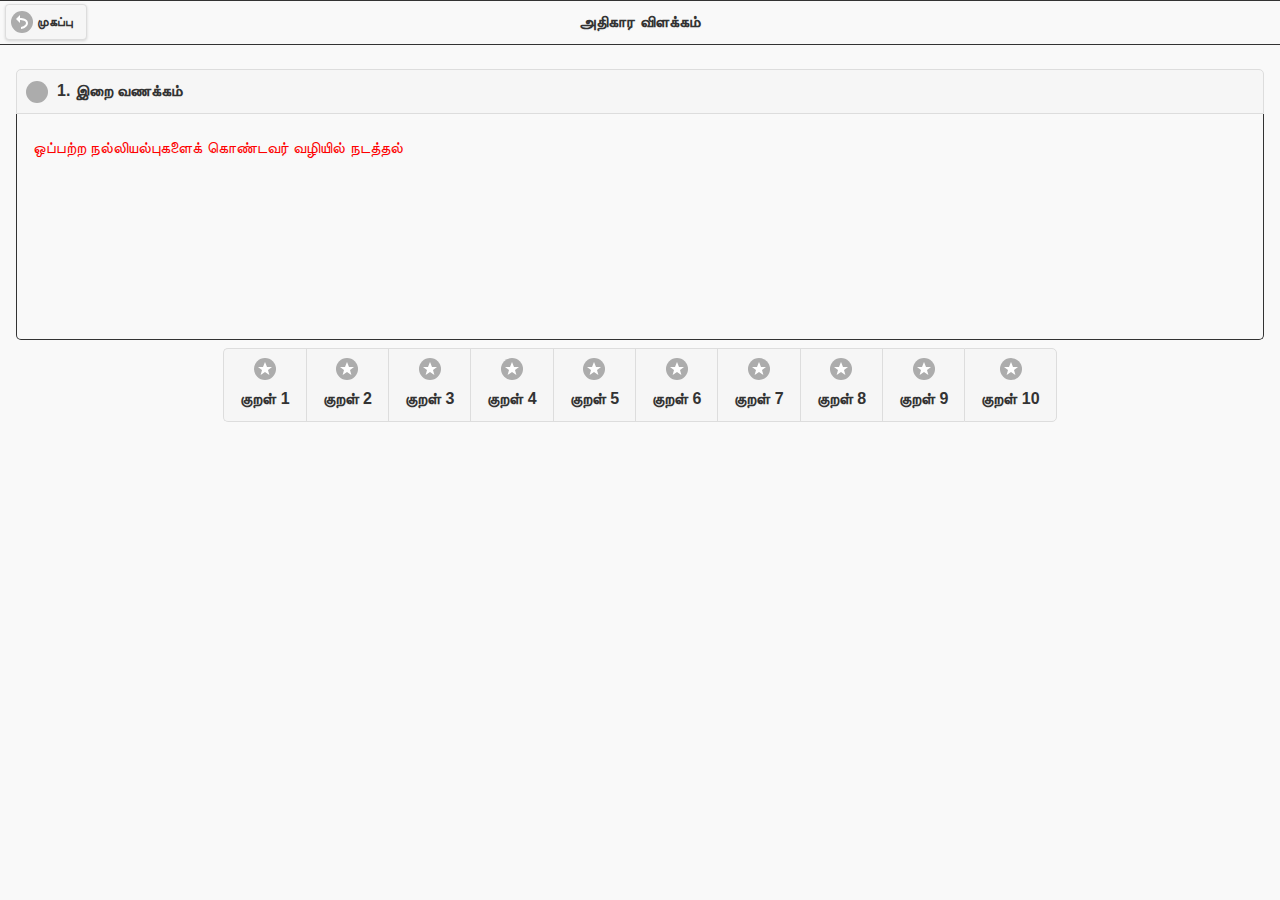
<file: 1.html>
<!DOCTYPE html>
<html>
<head>
	<meta charset="utf-8">
	<meta name="viewport" content="width=device-width, initial-scale=1, maximum-scale=1, user-scalable=no">
	<title>OMTAMIL DEMO APPS</title>
	<link rel="stylesheet"  href="css/jquery.mobile.min.css">
	<style>
		#homeBanner {
			width: 100%;
		}
		.center {
			text-align: center;
			margin-left: auto;
			margin-right:auto;
		}
		.banner {
			display:block;
			width: 100%;
		}
		#qrcode {
			display:block;	
			margin-left: auto;
			margin-right:auto;
		}
		#map2 {
			margin-left: auto;
			margin-right:auto;
			width: 320px;
			height: 320px;  
	
		
	</style>
	
	
	
	<link rel="stylesheet" href="css/leaflet.css" />
	<script src="js/jquery.js"></script>
	<script src="js/jquery.mobile.min.js"></script>
	


</head>
	
<body>
  <!-- Beginning of chapter1 -->
<div id="homeScreen" data-role="page">
   <div data-role="header" data-theme="e"> 
   
    <a href="index.html" rel="external" data-role="back" data-icon="back" title="Back">முகப்பு</a>
    <h1>அதிகார விளக்கம்</h1>

   </div>
   <div data-role="content">
  
    <div data-role="collapsible-set" data-theme="a" data-content-theme="c">
     <div data-role="collapsible" data-collapsed-icon="flat-man" data-expanded-icon="flat-cross" data-collapsed="false">
      <h3>1. இறை வணக்கம்</h3>  
      <div id="imgcontainer">
       <p style="color:red;">ஒப்பற்ற நல்லியல்புகளைக் கொண்டவர் வழியில் நடத்தல்</p>
	    <iframe src="http://www.youtube.com/embed/Z0zif61JJtE" allowfullscreen="" frameborder="0" height="auto" width="100%"></iframe>

      </div>
     </div>

     <div data-role="navbar" align="center">
      <div data-role="controlgroup" data-type="horizontal">
       <a href="#kural1" data-icon="star" data-iconpos="right" data-theme="c" data-role="button">குறள் 1</a>
       <a href="#kural2" data-icon="star" data-iconpos="right" data-theme="c" data-role="button">குறள் 2</a>
       <a href="#kural3" data-icon="star" data-iconpos="right" data-theme="c" data-role="button">குறள் 3</a>
       <a href="#kural4" data-icon="star" data-iconpos="right" data-theme="c" data-role="button">குறள் 4</a>
       <a href="#kural5" data-icon="star" data-iconpos="right" data-theme="c" data-role="button">குறள் 5</a>
       <a href="#kural6" data-icon="star" data-iconpos="right" data-theme="c" data-role="button">குறள் 6</a>
       <a href="#kural7" data-icon="star" data-iconpos="right" data-theme="c" data-role="button">குறள் 7</a>
       <a href="#kural8" data-icon="star" data-iconpos="right" data-theme="c" data-role="button">குறள் 8</a>
       <a href="#kural9" data-icon="star" data-iconpos="right" data-theme="c" data-role="button">குறள் 9</a>
       <a href="#kural10" data-icon="star" data-iconpos="right" data-theme="c" data-role="button">குறள் 10</a>
      </div>
     </div>
    </div>
   </div>
  </div>
  <!-- end of chapter1 -->
  <!-- Beginning of kural1 -->
  <div data-role="page" id="kural1">
   <div data-role="header" data-theme="e">
    <a href="index.html" rel="external" data-role="back" data-icon="back" title="Back">முகப்பு</a>
    <h1>குறள் 1</h1>
    <div class="new-sidebar"></div>
    <a data-iconpos="notext" href="#mypanel" rel="external" data-prefetch="true" data-role="button" data-icon="flat-menu"></a>
   </div>
   <div data-role="content">
    
    <div data-role="collapsible-set" data-theme="a" data-content-theme="c">
	     <div data-role="collapsible" data-collapsed-icon="flat-bubble" data-expanded-icon="flat-cross" data-collapsed="false">
      <h3>குறள் ௧</h3>
      <div id="imgcontainer">
       <p style="color:red;font-size:12px;">அகர முதல எழுத்தெல்லாம் ஆதி
        <br>பகவன் முதற்றே உலகு</p>
      </div>
     </div>
     <div data-role="collapsible" data-collapsed-icon="flat-cmd" data-expanded-icon="flat-cross">
      <h3>சீர் பிரிக்கப்பட்ட குறள்</h3>
      <div id="imgcontainer">
       <p style="color:blue;font-size:10px;">அகர முதல எழுத்துஎல்லாம் ஆதி
        <br>பகவன் முதற்றே உலகு</p>
      </div>
     </div>
     <div data-role="collapsible" data-collapsed-icon="flat-eye" data-expanded-icon="flat-cross">
      <h3>ஒளியுரை</h3>
      <iframe src="http://www.youtube.com/embed/1umEHqPMC-o" allowfullscreen="" frameborder="0" height="auto" width="100%"></iframe>
     </div>
     <div data-role="collapsible" data-collapsed-icon="flat-calendar" data-expanded-icon="flat-cross">
      <h3>பதவுரை</h3>
	  <div class="ui-grid-d ui-responsive"><small>
<div class="ui-block-a"><span style="font-weight: bold; color: rgb(153, 51, 153);">அகரம்</span>-எழுத்துகளுக்கு முதல் </div>
<div class="ui-block-b"><span style="font-weight: bold; color: rgb(153, 51, 153);">முதல</span>-முதலாகயுடையன</div>
<div class="ui-block-c"><span style="font-weight: bold; color: rgb(153, 51, 153);">எழுத்து</span>-மொழி குறியீடு</div>
<div class="ui-block-d"><span style="font-weight: bold; color: rgb(153, 51, 153);">எல்லாம்</span>-அனைத்தும் </div>
<div class="ui-block-e"><span style="font-weight: bold; color: rgb(153, 51, 153);">ஆதி</span>-முதல்</div>
</div><!-- /grid-b -->
<div class="ui-grid-d ui-responsive">
<div class="ui-block-a"><span style="font-weight: bold; color: rgb(153, 51, 153);">பகவன்</span>-பகுக்கப்பட்டவன் </div>
<div class="ui-block-b"><span style="font-weight: bold; color: rgb(153, 51, 153);">முதற்றே</span>-முதலேயுடையது</div>
<div class="ui-block-c"><span style="font-weight: bold; color: rgb(153, 51, 153);">உலகு</span>-உலகம்</div></small>
</div><!-- /grid-b -->
     </div>
     <div data-role="collapsible" data-collapsed-icon="flat-man" data-expanded-icon="flat-cross">
      <h3>ஆசிரியருரை</h3>
      <div data-role="collapsible-set">
       <div data-role="collapsible" data-theme="c" data-collapsed-icon="info" data-mini="true">
        <h3>மணக்குடவர்</h3>
        <small>எழுத்துக்களெல்லாம் அகரமாகிய வெழுத்தைத் தமக்கு முதலாக வுடையன. அவ்வண்ணமே உலகம் ஆதியாகிய பகவனைத் தனக்கு முதலாக வுடைத்து.</small>
       </div>
	   	   	<div data-role="collapsible" data-theme="c" data-collapsed-icon="info" data-mini="true">
        <h3>காலிங்கர் </h3>
        <small>அகரமாகிய எழுத்தின்கண் விரிந்தன ஏனையெழுத்துக்களும், அவற்றானாகிய சொற்களும், மற்றைச் சொற்றொடர்புடைய ஏனைத்துக் கலைகளும் மற்றும் யாவையுமாகிய அது மற்றியா தொருபடி அப்படியே  மூலகாரணனாகிய இறைவன்கண்ணே நுண்பூதமும், மற்று அவற்றின்வழி விரிந்த வான் வளி தீ நீர் நிலம் என்கிற ஐம்பெரும் பூதமும், அவற்றின்வழி விரிந்த நடப்பன நிற்பனவாகிய இருவகைப் பல்லுயிர்களும், மற்றும் இவ்வுயிர்கள் வாழ்கின்ற உலகங்களனைத்தும் என்றவாறு</small>
       </div>
	    <div data-role="collapsible" data-theme="c" data-collapsed-icon="info" data-mini="true">
        <h3>பரிப்பெருமாள் </h3>
        <small>சொல்லும் பொருளும் என்னும் இரண்டனுள்ளும் சொல்லிற்குக் காரணமாகிய எழுத்தும் சொல்லும் பொருளும் அகரத்தைத் தனக்கு முதலாக உடையவாறு போல, தோன்றுகின்ற எல்லாப் பொருட்கும் காரணமாகிய உலகமும் நீர் தீ வளி ஆகாயமாகி ஒன்றோடொன்றொவ்வாத பெற்றியதாயிருப்பினும் ஆதி பரமேஸ்வரனைத் தமக்கு முதலாக உடையதாகலால் அவனை வழிபடவேண்டும் என்றவாராயிற்று.</small>
       </div>
	          <div data-role="collapsible" data-theme="c" data-collapsed-icon="info" data-mini="true">
        <h3>பரிமேலழகர்</h3>
        <small>எழுத்து எல்லாம் அகரம் முதல - எழுத்துக்கள் எல்லாம் அகரம் ஆகிய முதலை உடையன; உலகு ஆதிபகவன் முதற்று - அது போல உலகம் ஆதிபகவன் ஆகிய முதலை உடைத்து. (இது தலைமை பற்றி வந்த எடுத்துக்காட்டு உவமை. அகரத்திற்குத் தலைமை விகாரத்தான் அன்றி நாதமாத்திரை ஆகிய இயல்பாற் பிறத்தலானும், ஆதிபகவற்குத் தலைமை செயற்கை உணர்வான் அன்றி இயற்கை உணர்வான் முற்றும் உணர்தலானும் கொள்க. தமிழ் எழுத்திற்கே அன்றி வட எழுத்திற்கும் முதலாதல் நோக்கி, 'எழுத்து' எல்லாம் என்றார். ஆதிபகவன் என்னும் இரு பெயரொட்டுப் பண்புத்தொகை வடநூல் முடிபு. 'உலகு' என்றது ஈண்டு உயிர்கள் மேல் நின்றது. காணப்பட்ட உலகத்தால் காணப்படாத கடவுட்கு உண்மை கூற வேண்டுதலின், 'ஆதிபகவன் முதற்றே' என உலகின் மேல் வைத்துக் கூறினார்; கூறினாரேனும், உலகிற்கு முதல் ஆதிபகவன் என்பது கருத்தாகக் கொள்க. ஏகாரம் - தேற்றத்தின்கண் வந்தது. இப்பாட்டான் முதற்கடவுளது உண்மை கூறப்பட்டது.)</small>
       </div>
	   	<div data-role="collapsible" data-theme="c" data-collapsed-icon="info" data-mini="true">
        <h3>பரிதியார் </h3>
        <small>உயிரெழுத்துப் பன்னிரண்டுக்கும் அகரம் முதலெழுத்தாதல் முறைமைபோல, ஆதியான பகவன் முதலாம் உலகத்துக்கு என்றவாறு</small>
       </div>


	          <div data-role="collapsible" data-theme="c" data-collapsed-icon="info" data-mini="true">
        <h3>தேவநேயப் பாவாணர்</h3>
        <small>
<p>எழுத்து எல்லாம் அகர முதல - நெடுங்கணக்கில் (அல்லது குறுங்கணக்கில்) உள்ள எழுத்துக்களெல்லாம் அகரத்தை முதலாக வுடையன; உலகு ஆதிபகவன் முதற்று - அது போல உலகம் முதற்பகவனை முதலாகவுடையது.</p>

<p>இது உவமத்தையும் பொருளையும் இணைக்கும் உவமையுருபின்மையால் முதன்மை பற்றி வந்த எடுத்துக்காட்டுவமை. அகரத்திற்குரிய அங்காப்பின்றியும் மகரமெய் ஒலிக்கப் பெறுதலால் 'நெடுங்கணக்கிலுள்ள எழுத்துக்களெல்லாம்' என்று உரைக்கப்பட்டது. பெரும்பான்மை பற்றியென்க.
</p>
<p>பகவன் என்பது பகுத்துக்காப்பவன் அல்லது எல்லாவுயிர்கட்கும் படியளப்பவன் (Dispenser) என்று பொருள்படும் தென் சொல். பகு - பகவு - பகவன். பகு என்னும் வினைமுதல் வடமொழியில் பஜ் (bhaj) என்று திரியும். ஒ. நோ; புகு - புஜ் (bhuj), உகு - யுஜ்.
</p>
<p>பகவன் என்னும் சொல் முதற்காலத்திற் கடவுளையே குறித்தது. ஆயின், பிற்காலத்தார் அதைப் பிரமன் விட்டுணு உருத்திரன் என்னும் ஆரிய மத முத்திருமேனியர்க்கும் அருகன் புத்தன் என்னும் பிற மதத் தலைவர்க்கும் வழங்கிவிட்டமையால், கடவுளைக் 
குறிக்க முதல் என்னும் அடை கொடுக்க வேண்டியதாயிற்று. கடவுள் என்னும் சொல்லும் இங்ஙனமே இழிபடைந்துவிட்டமையால், முதற்கடவுள் என்றும் முழுமுதற்கடவுள் என்றும் அடைகொடுத்துச் சொல்லும் வழக்கை நோக்குக. பகம் (ஆறு) என்னுஞ் சொல்லை மூலமாகக் கொண்டு, பகவன் என்பதற்குச் செல்வம், மறம், புகழ், திரு, ஓதி (ஞானம்), அவாவின்மை என்னும் அறுகுணங்களையுடையவன் என்று பொருள் கூறுவது பொருந்தாது.
</p>
<p>இறைவன் கடவுள் தேவன் என்னும் பிற சொற்கள் இருக்கவும் பகவன் என்னுஞ் சொல்லை யாண்டது, அகரம் என்னும் சொற்கு எதுகையாயிருத்தல் நோக்கியே.
</p>
<p>ஆதி என்பது வடசொல்; அதாவது வடநாட்டுச்சொல். இதன் விளக்கத்தை என் 'வடமொழி வரலாறு' என்னும் நூலுட் காண்க.
</p>
<p>ஆதிபகவன் என்னுந் தொடர்ச்சொல் தமிழியல்பிற் கேற்ப ஆதிப்பகவன் என்று வலிமிக்கும் இருக்கலாம்.
</p>
<p>ஏகாரம் தேற்றம்; ஆதலால் இன்றியமையாததே. இவ்வேகாரத்தை ஈற்றசையாகக் கொண்டு,
</p>
<p>"கடுகைத் துளைத்தேழ் கடலைப் புகட்டிக் 
குறுகத் தறித்த குறள்."
</p>

<p>என்னும் இடைக்காடர் பாராட்டு எங்ஙனம் பொருந்தும் என்று புலவர் ஒருவர் வினவ, அதற்கு இராமலிங்க அடிகள் "முதல் தே" எனப் பிரித்தாற் குற்றமென்ன? என்று எதிர் வினவியதாகச் சொல்லப்படுகின்றது. ஏகாரம் ஈற்றசையுமன்று; அடிகள் விடை மிகைப்படக்கூறலாகவும் உவமச் சொல்லிய (வாக்கிய) அமைப்பொடு ஒவ்வாததாகவும் இருத்தலாற் பொருந்துவது மன்று.
அகரம் எல்லா எழுத்துக்கட்கும் முதலாகவும், ஏனையுயிரெழுத்துக்களோடு நுண்ணிதாகக் கலந்தும், எல்லா மெய்யெழுத்துக்களையும் இயக்கியும், நிற்றல் போல்; இறைவனும் உலகிற்கு முந்தியும் உயிருக்குயிராகியும் உயிரற்ற பொருள்களையெல்லாம் இயக்கியும் நிற்பவன் என்னும் உண்மை, இம்முதற்குறளால் உணர்த்தப் பெற்றது.
</p>
<p>உலகம் பலவாதலின், உலகு என்பதைப் பால்பகா அஃறிணைப் பெயராகவும் முதற்று என்பதை வகுப்பொருமைக் குறிப்புவினை முற்றாகவுங் கொள்ளின், உவமத்தின் பன்மை பொருளிற்கும் ஏற்கும்.
</p>
<p>அருவிலிருந்து உருவாக ஆபவனே ஆதி என்னும் இறைவன்.அவனே ஆண் பெண் என்றற் றொடக்கத்துப் பலவாகப் பகவுபடுபவன் ஆதலினால் பகவன் எனப்படுவான்.அருவான இறைநிலையிலிருந்து உருவாகத் தானே ஆதலையுடையவன் ஆதி எனவும் அமையும் ஆதியானவனே பலவாகப் பகுபடும் நிலையில் பகவன் எனப்படுவான். எனவே, ஆதியும் பகவனுமான இறைவனிடத்திலிருந்து உலகங்கள் தோன்றுவன எனலே பொருத்தம்.(மொ.அ.துரை அரங்கனார்-'அன்பு நெறியே தமிழர் நெறி, பக்கம் 205,206)
</p>
<p>மேற்கண்ட விளக்கம் பொருந்துவதே என்பர் பெரும்புலவர் பேராசிரியர் முனைவர் இரா.சாரங்கபாணி (திருக்குறள் உரைவேற்றுமை - பக்கம்5 - அண்ணாமலைப் பதிப்பு 1989).
</p>
<p>'ஆதல்' என்ற தொழி்ற்பெயரடியாகப் பிறந்ததே ஆதி என்ற தமிழ்ச்சொல். செய்தல் -
செய்தி; உய்தல்-உய்தி. தோற்றுவிப்பாரின்றித் தானே தோன்றிய இறைவனைத் 'தான்
தோன்றி' (சுயம்பு) என்பர்.ஆதி-ஆதன்-ஆதப்பன் என்ற பெயர்கள் செட்டிநாட்டில் பெருவழக்கில் உள்ளன.
</p>
<p>ஆதி என்பது முதல், மூலம், தொடக்கம், அடிப்படை, எனவும், முதல்வன், முதலி, முன்னவன், மூலவன் எனவும் பொருள்படும் தமிழ்ச் சொல்லே. இச்சொல் 543-ஆம் 
குறளிலும் ஆளப்பட்டிருத்தல் காண்க.அகராதி (Dictionary) என்பதும் தமிழ்ச்சொல்லே.
</p>
<p>பகவன் என்பதற்கு,மொ.அ.து.உரைத்தாங்கு ஆண் பெண் என்றற் றொடக்கத்துப் பலவாகப் பகவுபடுபவன் என்றோ, தொடக்கத்தில் ஒன்றாக நின்று, காலப்போக்கில் (பல் சமயமாகிப்) பல பெயரில் பகுபட்டவன் என்றோ கொள்ளலாம்
</p>		</small>
       </div>
	          <div data-role="collapsible" data-theme="c" data-collapsed-icon="info" data-mini="true">
        <h3>மு.வரததாசனார்</h3>
        <small>எழுத்துக்கள் எல்லாம் அகரத்தை அடிப்படையாக கொண்டிருக்கின்றன. அதுபோல உலகம் கடவுளை அடிப்படையாக கொண்டிருக்கிறது.</small>
       </div>
       <div data-role="collapsible" data-theme="c" data-collapsed-icon="info" data-mini="true">
        <h3>நாமக்கல் கவிஞர்</h3>
        <small>எழுத்துக்களுக்கெல்லாம் அகரம் முதலாக இருப்பதுபோல உலகத்திலுள்ள எல்லாவற்றிற்கும் இறைவன் முதலாக இருக்கிறான். உலகத்தைக்கொண்டு அதை உண்டாக்கினவரை எண்ண வேண்டும்.</small>
       </div>
       <div data-role="collapsible" data-theme="c" data-collapsed-icon="info" data-mini="true">
        <h3>திருக்குறளார் வீ.முனிசாமி</h3>
        <small>உலகில் வழங்கிவரும் எழுத்துக்கள் எல்லாம் ஒலி வடிவான 'அகர' மாகிய முதலை உடையன; அதுபோல உலகம் ஆதிபகவன் ஆகிய முதலை உடையது.</small>
       </div>
       <div data-role="collapsible" data-theme="c" data-collapsed-icon="info" data-mini="true">
        <h3>பேரறிஞர் வ.சுப.மாணிக்கனார்</h3>
        <small>அகர ஒலி எல்லா எழுத்துக்கும் முதலாகும்; ஆதிபகவன் உலகுக்கெல்லாம் முதலாவான்.</small>
       </div>
<div data-role="collapsible" data-theme="c" data-collapsed-icon="info" data-mini="true">
        <h3>புலவர் இரா. இளங்குமரனார்</h3>
        <small>எழுத்துக்கள் எல்லாம் 'அ' என்னும் எழுத்தையே முதலாக உடையன. அதுபோல, உலகம் முதற்பகவனையே (வாழ்வியலுக்குப் பகுத்து வழங்கியவனையே) முதலாக உடையது.</small>
       </div>
       <div data-role="collapsible" data-theme="c" data-collapsed-icon="info" data-mini="true">
        <h3>கலைஞர் மு.கருணாநிதி</h3>
        <small>அகர எழுத்துகளுக்கு முதன்மை, ஆதிபகவன், உலகில் வாழும் உயிர்களுக்கு முதன்மை.</small>
       </div>
       <div data-role="collapsible" data-theme="c" data-collapsed-icon="info" data-mini="true">
        <h3>சாலமன் பாப்பையா</h3>
        <small>எழுத்துக்கள் எல்லாம் அகரத்தில் தொடங்குகின்றன; (அது போல) உலகம் கடவுளில் தொடங்குகிறது.</small>
       </div>
       <div data-role="collapsible" data-theme="c" data-collapsed-icon="info" data-mini="true">
        <h3>முனைவர் கோ. பெரியண்ணன்</h3>
        <small>எல்லா எழுத்துகளும் 'அ' என்னும் எழுத்தை முதலாகக் கொண்டுள்ளன. அது போல இவ்வுலகம் ஆதி பகவனை முதலாகக் கொண்டுள்ளது.</small>
       </div>
       <div data-role="collapsible" data-theme="c" data-collapsed-icon="info" data-mini="true">
        <h3>முனைவர் சிங்காரவேலு சச்சிதானந்தம்</h3>
        <small>எழுத்துக்களெல்லாம் அகரத்தை முதல் எழுத்தாக உடையன; உலகம் ஆதிபகவனை முதற்பொருளாக உடையது.</small>
       </div>
	     <div data-role="collapsible" data-theme="c" data-collapsed-icon="info" data-mini="true">
        <h3>ப. வீரராகவன்</h3>
        <small>உலகுக்கு முதன்மையானவர் யார்?
         <br>உலகிற்கு முதன்மையானவர் ஆதிபகவன் ஆகிய கடவுள்</small>
       </div>
       <div data-role="collapsible" data-theme="c" data-collapsed-icon="info" data-mini="true">
        <h3>வேதாத்திரி மகரிசி</h3>
        <small>
         <p>இக்குறள் மூலம் உயிருக்கும், உலகுக்கும் மூலமான இருப்பாற்றல் நிலை - மெய்ப்பொருள் நிலை - விளக்கப் பெற்றிருக்கிறது. இருந்த, எழுந்த, படர்ந்த மூன்று நிலைகளுக்கும் இருந்த நிலையேதான் மூலம். அந்த நிலையை முதலாகக் கொண்டே எழுந்தவையே உயிரும் உலகும் எனக் கூறியுள்ளார். எந்த மொழியானாலும் "அ" என்ற எழுத்தை முதலாகக் கொண்டே மற்ற எழுத்துக்கள் எல்லாம் அமைந்திருப்பன போன்று ஆதியாகிய தெய்வ நிலையை முதலாகக் கொண்டே உலகும் இருக்கிறது என்ற குறிப்புக் காட்டுகிறார்.</p>
         <p>பகு என்ற சொல் மதிப்பு மிக்க பெரிய கருத்துக்களை விளக்கும். பகு, அவன் என்ற இரு சொற் கூட்டுதன் பகவன் என வந்திருக்கிறது. தமிழில் ஈண்டு என்ற சொல், இங்கே என்றோ அல்லது குறுகிய ஒரு எல்லைக் குறிப்பையோ காட்டுகின்றது. ஆண்டு என்ற சொல் விரிந்த பெரிய அல்லது எல்லையற்ற என்ற கருத்தை விளக்குகின்றது. ஆண்டு + அவன் என்ற இரு சொற் கூட்டு ஆண்டவன் என்ற சொல்லாட்சிக்கு வந்துள்ளது போன்றே பகு+அவன் என்ற இருசொற்கூட்டு பகவன் என்று சொல்லாட்சிக்கு வந்துள்ளது. ஆதியென்ற சொல் முதன்மை நிலையை விளக்குவதாகும். இருப்பாற்றலாகிய மெய்ப்பொருள் எல்லாத் தோற்றங்கட்கும் இயக்கங்கட்கும் மூல நிலையாக இருப்பதால், அதனைச் சிறப்பு மொழியால் மூலமான எல்லையற்ற ஒன்றாக விளக்க "பகவன்" என்று மொழிந்துள்ளார். ஆகவே ஆற்றலும், ஆற்றல் செறிவு நிலைகளுமாக உள்ள உலகம் மெய்ப்பொருளாகிய இருப்பாற்றலின் மலர்ச்சியே என்று அறுதியிட்டுக் கூறுகின்றார்.</p>
         <p>பரமாய சக்தியுட் பஞ்சமா பூதம் தரம் மாறித் தோன்றும் பிறப்பு</p>
         <p>என்னும் ஒளவைக் குறளையும் நினைவிற் கொள்ளலாம். படைப்பு என்கிற கற்பனையிலிருந்து(theory of creation) மனிதனின் பரிணாம விளக்கத்திற்குக் (Theory of evaluation) கொண்டு வரும் பெருங்கருணை இந்த குறளில் விளங்கக் காண்கிறோம். பரம் என்ற இருப்பாற்றலிலிருந்து ஐந்து பூதங்களும் ஒன்றிலிருந்து மற்றொன்றாகத் தரம் மாறித் தோற்றம் பெற்றன என்பது பரிணாம உண்மையை விளக்குவதாகும்.</p>
         <p>முதல் குறளில் இருப்பாற்றலாகிய தெய்வ நிலையை விளக்கிவிட்டார். வாழ்வைப்பற்றிச் சிந்திக்க வேண்டியவர்கள், உணர்ந்து நிற்க வேண்டிய இடத்தை நினைவு படுத்திவிட்டார்.</p>
        </small>
       </div>
	          <div data-role="collapsible" data-theme="c" data-collapsed-icon="info" data-mini="true">
        <h3>உத்தம புத்திரர்</h3>
        <small><p>முதற் குறளாகிய இந்தக் குறள் கடவுள் வாழ்த்து என்ற தலைப்பின் கீழ் வள்ளுவர் எழுதியிருந்தும் அனைத்து உரையாசிரியர்களும், "கடவுளைப் போற்றவே எழுத்துக்கள் உண்டாக்கப்பட்டுள்ளன" என்பதை ஏனோ, எழுத்துகளெல்லாம் அகரமாகிய எழுத்தைத் தமக்கு முதலாக உடையன; அதுபோல் உலகம் கடவுளை அடிப்படையாகக் கொண்டிருக்கிறது எனும் விளக்கத்தையே தருகின்றனர். பெரும்பாலும் அனைவரும் பரிமேலழகர் உரையினை அடியொற்றியதாகவே கருதுகின்றேன். (1)
</p>
<p>ஆனால் வள்ளுவரின் இக்குறளில் அவ்வகையானத் தொடர்பற்ற தன்மையில் இருவரிகளும் இருப்பதையோ அல்லது இரு கருத்துக்களையும் ஒப்புமை செய்வதையோ என்னால் பார்க்க இயலவில்லை.
</p>
<p>இருப்பினும் தெய்வம் உலகத்திற்கு முதற்றேபோலும் அகரம் எழுத்துக்களுக்கு எல்லாம் தலை என்றும் கொள்வதிலும் தவறும் இல்லை தான். ஆயின் கடவுள் வாழ்த்து என்றுச் சொல்லிய பிறகு, தெய்வத்தைத் தொழாதே எழுத்துக்களில் அகரத்தின் முதன்மையைச் சொல்லவேண்டிய அவசியம் யாது?
</p>
<p>எனவே அகர முதல உள்ள எழுத்துக்கள் எல்லாம், ஆதி பகவன் எனும்படியான மூலமுதல்வனாகிய கடவுளை முதன்மைப் படுத்தி அவரை அறியும் அல்லது வணங்கும் அல்லது வாழ்த்தும் பொருட்டே உலகில் உள்ளன அல்லது உலகில் உண்டாக்கப்பட்டன எனப் பொருள் கொள்ளலாம்.
</p>
<p>அகர முதலிய எழுத்துக்கள் அனைத்தும் இறைவன் பால் படைக்கப்பட்டன என்பதே சரியான பொருள்.
</p>
<p>சைவ நெறியே முதல் நெறியாக இருத்தலின் அக்கருத்துக்களை திருக்குறளில் ஒப்பீடு செய்து காட்ட முயற்சித்துள்ளேன். எனவே அவ்விதம் நோக்குங்கால், அகர முதல எழுத்தெல்லாம், ஆதி பகவனாகிய அரனை முதற்கண் கொண்டே உலகாயத்தம் ஆகியது என்று உறுதியுடன் சொல்லலாம்.
</p>
<p>மேலும் இது அகரத்தைத் துவங்கும் எல்லா மொழிகளுக்கும் பொருந்தும் என்பதும் உட்பொருள். இதன் மூலம் இறைவனிற்கு இன்ன மொழிதான் உகந்தது எனும் வாதத்திற்கும் பதில் தந்திருக்கின்றார் வள்ளுவர்.
</p>
<p>எழுத்துக்களும், மொழிகளும் மனிதனால் படைக்கப்பட்டவையே. அவை அனைத்துமே இறைவனை, மூலத்தை, ஞானத்தை அறியவே ஏற்படுத்தப்பட்டன. எனவே அவற்றுள் பேதம் கொள்வதும், தேவ மொழிகள் என்பதும், இன்ன மொழிதான் இறைவனிற்கு உகந்தது என்பதும் தவறு. மனிதனால் துவங்கப்பட்ட அனைத்து மொழிகளும் இறைவனிற்கு உகந்தவையே.

</p><p>உலக மொழிகள் அனைத்தும் பெரும்பாலும் அகரத்திலேயே துவங்குகின்றன. அவை மனிதனின் முதல் ஒலியாகவும், அன்னையைக் குறிப்பதாகவும் கொள்கிறார்கள். தமிழில் அது அன்னையையும், அப்பனையும், அரனையும், அம்மையையும், ஓம் காரத்தின் (அஉம் ) முதல் ஒலியாகவும் முதல் எழுத்தாகவும் விளங்குகின்றது. உலக மொழிகளின் முதல் எழுத்து அகரமாயினும், ஒவ்வொரு மொழியின் இறுதி எழுத்தும் வேறுபடுகின்றன. எனவேதான் வள்ளுவர் அகரம் முதல் தொடங்கி னகரவரையிலுமான எழுத்துக்கள் அனைத்தையும் என்று சொல்லாது அகரமுதல எழுத்தெல்லாம் என்று அனைத்து மொழிகளுக்கும் பொருந்தும்படி முதல் குறளை அமைத்துள்ளார். வள்ளுவரின் இத்தகைய நுட்பம் மிகவும் போற்றுதற்குரியது. மேலும் வள்ளுவர் முதல் குறளை தமது தாய்மொழியின் முதல் எழுத்தான அகரத்தில் துவங்கி, கடைசிக் குறளின் கடைசி எழுத்தைத் தமிழின் கடைசி எழுத்தான 'ன்' னில் முடியுமாறு அமைத்துள்ளமையால் இத்தகையவாறு மொழி எண் கணிதத்தை இலக்கியத்தில் அமைத்த வகையிலும் முன்னோடியாக விளங்குகின்றார்.
</p>
<p>மனிதன் இயற்கையுடன் போட்டி போட்டுக் கொண்டு முன்னேறிக் கொண்டிருக்கும் காலத்தே, எதையெல்லாம் வெல்ல இயாலாததோ, விளங்காததோ அவற்றை எல்லாம் இறை என்று கொண்டான். அவ்வாறே அத்தகைய இறையை அறிதலே மனிதனின் முதல் அறிவுத்தேடலாகவும் இருந்தது. எனவே மொழியின் கண்டுபிடிப்பும், கல்வியின் நோக்கமும், அறிவின் தேடலும் அனைத்தும் இறைவனை நோக்கியே இருந்தன. தனது கண்டுபிடிப்புக்களைப் பதிவு செய்து பின் வரும் சந்ததியினருக்குக் கொண்டு செல்லவே எழுத்துக்கள் தோன்றின.
</p>
<p>மனிதனால் சமைக்கப்பட்டவை இறைவனுக்குப் படைக்கப்படுவது வழக்கம்தானே. எனவே மனிதனின் அத்தகைய கண்டுபிடிப்பை, மொழியை அதாவது எழுத்துக்களை முதற்கண் மூலப்பொருளாகிய இறைவனுக்கே முதற் குறளில் அர்பணித்துத் தம் பணியைத் துவக்குகின்றார் வள்ளுவர். மூல முதல்வனைத் தொழுது, அவர்க்கு மொழியையே படையலாக்கி, எழுத்துக்களை அர்பணித்துத் தொடக்குதலும், தொடருதலும் மிகவும் சரியான முறைதானே.</p></small>
       </div>
       <div data-role="collapsible" data-theme="c" data-collapsed-icon="info" data-mini="true">
        <h3>கணிஞன்</h3>
        <small>
		<p>இப்பாடலில் கடவுள் இயல்பும் கடவுளுக்கு உலகோடுடைய தொடர்பும் விளக்கப்படுகின்றன.
முதல் குறள் என்பதால் இப்பாடல் பலராலும் மிக நுணுக்கமாக ஆராயப்பட்டுள்ளது.</p>

<p>எழுத்துக்களுக்கெல்லாம் அகரம் முதலாக இருப்பதுபோல உலகத்துக்கு ஆதிபகவன் முதல் என்பது இக்குறள் கூறும் கருத்து.
ஆதிபகவன் யார்? இப்பாடலிலுள்ள உவமை பொருத்தம்தானா?</p>

<p>'அகரம்' நெடுங்கணக்கின் மற்ற எழுத்துக்களுக்கு அடிப்படையானது, காரணமானது, முதற்பொருளானது, முதன்மையானது என்பர். எழுத்துக்கள் அகரத்தை முதலில் வைத்துத் தொடங்குகின்றன. எழுத்தெல்லாம் என்றது உலக மொழிகள் எல்லாவற்றினது எழுத்துக்களீலும் என்று பொருள்படும். உலக மொழிகளில் பெரும்பான்மை 'அ' என்ற ஒலியுடன் தொடங்குவதாக உள்ளன என்று மொழியியல் வல்லுநர்கள் கூறுவர். மாறுபட்ட பண்பாடுடைய பல்வேறு நாட்டு மக்கள் பேசும் வெவ்வேறு மொழிகள் அகர ஒலியை முதலாகக் கொண்டுள்ளன என்பது வியக்கத்தக்க உண்மை. இதை வள்ளுவர் உவமப் பொருளாக்கினார்.

</p><p>இப்பாவில் கூறப்பட்டுள்ள ஆதிபகவன் யார்? 
இக்குறளில் உள்ள 'ஆதிபகவன்' என்றது தத்தம் சமயம் சார்ந்த கடவுளைக் குறிப்பது என்று அனைத்துச் சமயத்தாரும் உரிமை கொண்டாடுகின்றனர். ஆனால் இததொடர் 'மூலகாரணன்' என்னும் பொருளிலேயே ஆளப்பட்டுள்ளது; திருவள்ளுவர் எந்தச் சமயத்தையும் மனதில் கொண்டு குறளைப் படைக்கவில்லை என்பது தெள்ளத் தெளிவு. ஆகவே ஆதிபகவன் என்று குறித்தது இப்பூமியில் பிறந்து வாழ்ந்த எந்த ஒரு சமயத்தையும் சார்ந்த மனிதரையோ அல்லது அச்சமயத்தார் நம்பும் கடவுளரையோ அல்ல. கடவுளுக்குரிய பல பெயர்களுள் ஆதிபகவன் என்பதும் ஒன்று ஆகும்.
திருவள்ளுவர் தம் அன்னை ஆதியையும் தந்தை பகவனையும் மனதில் கருதியே ஆதிபகவன் முதற்றே உலகெனக் கூறினார் என்ற கருத்தும் பரவலாக உள்ளது. ஆதி, பகவன் என்பது வள்ளுவரது பெற்றோரின் பெயர்கள் என நிறுவுவதற்கு எந்தவகையான ஆதாரங்களும் இல்லை. உலகப் பொதுமறை கூறவந்த வள்ளுவர் அவருடைய தாய்தந்தையரை உலகுக்கு முதல் என்று தன் நூலில் கூறியிருப்பாரா என்று சொல்லி அறிஞர்களும் ஆய்வாளர்களும் அக்கருத்தை ஒதுக்கித் தள்ளினர்.
தனக்கோர் மூலம் இன்றி எல்லா உலகும் தோன்றி நின்று இயங்குவதற்குத் தானே மூலமாய் நிற்றலால் இறைவன் ஆதி எனப்படுகிறான். பகவன் என்னும் சொல்லிற்கு நேரடிப் பொருள் கடவுள் என்பதாகும். இந்த உலகின் தொடக்கத்துக்குக் கடவுள் காரணம். அந்த முதன்மையைக் காட்டும் நோக்கில் ஆதிபகவன் என்ற பெயரால் இங்கு கடவுளைக் குறிப்பிடுகிறார் வள்ளுவர்.
</p>
<p>'முதற்று' என்பதும் முதல் என்பதை அடிப்படையாகக் கொண்டுவந்த சொல்லாகும். இதற்கு 'அடிப்படையானது', 'முதலானது' எனப் பொருள் கொள்ளலாம். இங்கு முதல் என்பதன் பொருள் என்ன? நாட்டிற்கு மன்னன் தலைவன் போல தலைமையா? அல்லது குடத்துக்கு மண்போல மூலகாரணமா? அன்றி குயவன் குடம் செய்தல் போலப் படைத்தலா? 
மணக்குடவரும் பரிதியாரும் எவ்வித விளக்கமும் இன்றி 'முதல்' என்று கூறினர். 
காலிங்கர், 'உலகமும் உலகிலுள்ள பொருள்களும் கடவுளினின்றே தோன்றின' என்ற பொருளில் 'இறைவன் கண்ணே விரிந்தன' எனக் கருத்துரைத்தார்.
பரிமேலழகர் தலைமை என்றே கொண்டார்.
தொல்காப்பிய உரையாசிரியர் நச்சினார்க்கினியர் 'இறைவன் தனித்தும் இயங்குகிறான்; எல்லா உயிர்களின் உள்ளே நின்று அவற்றையும் இயக்குகிறான். அதனால் அவன் உயிர் எழுத்தான அகரத்தைப் போன்றவன். அகரம் எல்லா எழுத்துக்களிலும் கலந்து இயக்கியும் தானும் தனித்து இயங்குகிறது. ஆதிபகவனும் எல்லாப் பொருள்களிலும் இரண்டறக் கலந்து இயக்கியும் தனித்தும் இயங்குகிறது. அகரம் இயங்கவில்லையானால் அனைத்து எழுத்துக்களும் இயங்கமுடியாது. அகரத்தால் மெய்கள் ஒலித்து வருகின்றன. அகரத்தோடு பொருந்தியே மெய்கள் இயங்கும். 'அ'கரம் எழுத்துக்களிலெல்லாம் கலந்து இருப்பது போல் இறைவன் எங்கும் நீக்கமற நிறைந்துள்ளான்' என்று முதற்குறளில் கடவுளுக்கும் உலகத்துக்கும் உள்ள தொடர்பை விளக்கினார்.
இங்கு முதன்மை தனித்து நிற்கும் ஆற்றலையும் எல்லாமாகி நிற்பதனையும் யாவற்றையும் இயக்குவதையும் குறிக்கும். குடத்தை ஆக்கும் குயவனைப் போலக் கடவுள் உலகத்து வேறாக நிற்பவரல்லர் என்பதும் பெறப்படும்.
பரிமேலழகர் உரையில் கண்டபடி இப்பாட்டால் முதற்கடவுளது உண்மை கூறப்பட்டது.
</p>
<p>உலகு என்பது உயிர்ப் பொருள், உயிரில்லாத பொருள் என இருவகைப்படும்; இப்பாடலில் கூறப்பட்டது உயிர்ப்பொருளே; அதுவே கடவுளை உணர்ந்து அறியத்தக்கது என்பர் சிலர். இவ்விருவகை உலகும் கடவுள் உண்டாக்கியவை. எனவே இக்குறள் குறிப்பது உயிருள்ளதும், உயிரில்லாததுமான இருவகைப்பட்ட உலகமேயாகும். 
"திருவள்ளுவர் என்னும் நினைவு தோன்றும்போதே உலகமும் உடன் தோன்றுகிறது" என்பார் திரு வி க. வள்ளுவர் உலகுக்கென்றே குறள் படைத்தார். உலகு என்ற சொல்லை வள்ளுவர் முதற் குறளில் பெய்துள்ளமை எண்ணி மகிழத்தக்கது.
</p>
<p>இக்குறளிலுள்ள உவமை பொருத்தம்தானா? 
‘அ’ என்று சொல்லக்கூடிய எழுத்து ஆரம்ப முதல் எழுத்து. ‘ஆதி பகவன்’ என்பது கடவுள். அகர என்பது எழுத்துக்களுக்கு முதல். ஆதி பகவன் என்பது உலகுக்கும் உயிர்களுக்கும் முதல். இதுதான் இக்குறளில் சொல்லப்பட்டுள்ள உவமை. அகரம் தனித்தும் அகர ஒலியா யெழுந்தும் மெய் எழுத்துக்களை இயக்கி வருவது போல ஆதிபகவனும் தனித்தும் உலகெலாமாகியும் அவைகளை இயக்கியும் வருகிறான். இது இக்குறள் உவமைக்கான பொதுவான விளக்கவுரை.
இவ்வாறாக மொழி-அகரம், உலகம்-கடவுள் என்ற உவமை விளக்கப்பட்டாலும் அதன் பொருத்தம் துலங்கவில்லை என்று கூறி அது குறித்து சில ஐயவினாக்கள் எழுப்பப்படுகின்றன:
உவமை சொல்லப்பட்டதே முதலில் கேள்விக்கு உரியதாகிறது. இதே கடவுள் வாழ்த்து அதிகாரத்தில் வள்ளுவரே இறைப் பண்பாக 'கடவுள் தனக்குவமை இல்லாதவன்' என்று கூறியிருக்கிறார். தனக்கு உவமை இல்லாதவன் கடவுள் என்ற கருத்தைச் சொல்ல வருபவர் அப்படிப்பட்ட கடவுளுக்கு “அ” எழுத்தை உவமை சொல்லி, முதல் குறளை எப்படி அமைத்தார்? 
'அ' என்பது 'இ', 'உ' போன்ற மற்ற குற்றெழுத்துக்களைப் போன்றதுதானே? 'இ'யைவிட 'அ' முதலில் வருவது என்பது தவிர வேறு எந்தவிதத்தில் சிறப்பானது? வேறுபட்டது? மேலும் எழுத்துக்களின் முதல் எழுத்துத் தான் ‘அ’ எழுத்தே தவிர, மற்ற எழுத்துக்களின் தோற்றத்திற்கோ ஒலிஅமைப்புக்கோ ‘அ’ எழுத்து அடிப்படையானதன்று. ‘உ’ என்ற எழுத்துக்கு ‘அ’ எழுத்து எப்படி அடிப்படையாக அமைய முடியும். ‘உ’ எழுத்தில் ‘அ’ எழுத்து எங்ஙனம் நுண்ணியதாகக் கலந்திருக்க முடியும்? ‘அ’ என்பதும் உயிர் எழுத்து; ‘உ’ என்பதும் உயிர் எழுத்து; இரண்டும் தனித்து நிற்கவல்லன; அதன் காரணம் பற்றியே அவை உயிர் எழுத்து எனப்பெயர் பெற்றன. ஒர் உயிர் இன்னொரு உயிருடன் கலவாது. உயிர் மெய்யுடன் மட்டும்தானே கலக்கும்? ஒவ்வொரு உயிரும் மெய்யெழுத்துடன் சேர்ந்து உயிர் மெய்யெழுத்தை உருவாக்கும். அப்படியிருக்க ‘அ’ எழுத்து எல்லா எழுத்துக்களிலும் நுண்ணியதாய்க் கலந்திருப்பதாகக் கொள்வது எப்படிச் சரியாகும்? ‘இ’ என்ற எழுத்தை எப்படி உச்சரித்தாலும் ‘அ’ ஒலி நுண்ணியதாய்க் கலப்பதை, கலந்திருப்பதை அறிய முடியவில்லையே. க்+அ=க என்று சொல்லும்பொழுது ‘க’ எழுத்தில் ‘அ’ கலந்துள்ளது வெளிப்படும். ஆனால், ‘இ’ எழுத்தில் ‘அ’ கலந்துள்ளதை எவ்வாறு புலப்படுத்த இயலும்? அல்லது எவ்வாறு புரிந்துக் கொள்ள இயலும்? 
இவை ஆய்வாளர்கள் சிலர் எழுப்பும் வினாக்கள்.
இப்பாவிற்கு 'எடுத்துக்காட்டு உவமை' இலக்கண அமைதி உண்டென்றாலும், உவமை உருபுகளான 'போல்', 'போல', 'அற்று' என்பன இல்லாத குறளில், முதலடியும் ஈற்றடியும் தொடர்பற்ற தன்மையில் இருப்பதாகத் தோன்றுகின்றது. முதற்குறளின் சொற்பொருள்கள் புரிந்து கொள்ளப்படுகின்றன. ஆனால் அகரம், கடவுள் என்ற இரு கருத்துக்களையும் ஒப்புமை செய்வதை முழுதாக உணர இயலவில்லை. எங்கும் எல்லாப் பண்புகளிலும் நீக்கமற நிறைந்துள்ள இறைவனுக்கு உவமை சொல்ல, ஒலி போல் நிறைந்துள்ளான் என்று ஒரு பண்பு மட்டுமே கொண்டு சொன்ன மொழி-அகரம், உலகம்-கடவுள் என்பதை நிறைவான உவமையாக ஏற்க முடியவில்லை.
</p>
<p>இச்செய்யுள்ளில் கூறப்பட்டுள்ள உவமை அவ்வளவு சிறப்பாக இல்லை என்றால் அதற்கு அமைதி உண்டா?
க</p>ாலமெல்லாம் நிலைத்து நிற்கக்கூடிய நூலைப் படைக்க வேண்டும் என்ற பெருநோக்குடன் குறள் எழுதத் தொடங்கிய காலை வள்ளுவர் நினவிற்கு வந்தவர்கள் அவரது பெற்றோரும் தொல்காப்பியரும் ஆவர் என்பதாகத் தெரிகிறது. அடுத்து, உலகு என்ற நினவும் இயல்பாக அவர்க்குத் தோன்றியது. பெற்றோர், ஆசிரியர், உலகு- மூன்றையும் முதற் குறளில் ஒருசேரக் கூற முனைந்திருக்கலாம். ஆனாலும் வள்ளுவர் நேரடியாக பெற்றோர்- தொல்காப்பியர் பெயரை தம் நூலில் குறிப்பிட விரும்பமாட்டார். வித்தகக் கவிஞரான அவர் தன் கவிதை ஆற்றலைக் காட்டி மூன்றையும் முதற்குறளில் குறிப்பால் அமைக்கிறார்.

<p>தொல்காப்பிய இலக்கண வரையறைகளைக் கொண்டே குறள் யாக்கப்பட்டது என்பர். தொல்காப்பியத்தின் நேரடியான தாக்கம் குறளில் இருப்பதை எளிதில் உணரலாம். தொல்காப்பியர் தமிழ் மொழிக்குச் செய்த வரலாற்றுச் சாதனை வள்ளுவரை மிகவும் கவர்ந்திருக்க வேண்டும். இவரையே வள்ளுவர் வழிகாட்டியாகக் கொண்டார் என்பதற்கும் சான்றுகள் பல உள்ளன. தொல்காப்பியரது முதல் வரியையே தன் நூலின் முதல்வரியாக அமைத்து 'அகர முதல எழுத்தெல்லாம்' என்று தன் நூலைத் தொடங்குகிறார்; 'கடவுள் வாழ்த்தொடு கண்ணிய வருமே' எனத் தொல்காப்பியத்தில் கூறப்பட்ட கடவுள் வாழ்த்து என்னும் சொற்றொடர் திருக்குறளின் முதல் அதிகாரத்திற்குத் தலைப்பாகவும் அமைந்தது. எனவே நூல் தொடக்கத்தில் தொல்காப்பியர் நினைவு வந்திருந்தால் அது புரிந்துகொள்ளக்கூடியதே
</p>
<p>அடுத்துத் தாய்தந்தையர் பெயரையும் முதற்குறளில் இணைக்கிறார். இப்படிச் செய்ததால் வள்ளுவர் தன் வரலாறு கூறினார் என்றோ அவருடைய தாய் தந்தையரை உலகிற்கெல்லாம் முதன்மையானவரெனக் கூற வருகிறார் என்றோ பொருளில்லை. பெற்றொர்களின் நினைவின் எதிரொலியாக ஆதிபகவன் என்ற சொற்றொடர் அமையப் பெற்றது என்பதாகத்தான் கொள்ள வேண்டும். ஆதிபகவன் என்ற வடமொழித் தொகைச் சொல், சங்க கால இலக்கியங்களில் காணப்படாத, புது வழக்காகும். தீந்தமிழ் நூல் செய்த வள்ளுவர் முதற்பாவிலேயே வலிந்து ஆதிபகவன் என்ற ஒரு வட சொல்லை ஏன் திணித்தார்? இதற்கு விளக்கமாகச் சொல்லப்படும் 'ஆதி, பகவன் என்று அவரது தாய்-தந்தையரையே மறைபொருளாகக் குறிப்பிட்டார்' என்ற கருத்தை நம்பமுடியாத கற்பனை என்று தள்ளிவிட முடியாது. பெற்றோர் பெயர்களையும் சொல்லியாகிவிட்டது; அதே நேரத்தில் மூலகாரணன் ஆகிய இறைவன் என்று பொருள்பட உரைத்ததும் ஆயிற்று. ஆதிபகவன் என்ற சொற்றொடர் முதற்குறளில் இடம் பெற்றதற்கு இது அமைதி ஆகலாம்.
</p>
<p>தொல்காப்பியம், தாய்தந்தையர், உலகமக்களுக்கான நூல் என்ற நினைவில் நூலைத் தொடங்குகிறார். அதன் பாதிப்பே அளவைக் குறைவுபட்ட முதற்குறளின் உவமை.
</p>
<p>கடவுள் இந்த உலகத்தையும் உலக உயிர்களையும் இயக்குகிறார் என்பதை நாம் உணர முடிகிறது என்றாலும் அக்கடவுள் விளக்கப்பட இயலாதவர். கடவுள் உண்மையை விளக்குவதற்குப் பல உவமைகள் காணப்பட்டாலும் அவை எவையுமே கடவுளை முழுமையாக அளக்க முடியாது. எனவேதான் வள்ளுவரே பின்வரும் குறள் ஒன்றில் தனக்குவமை இல்லாதவன் என்று இறைவனைப் போற்றுவார்.
காலிங்கர் உரையில் கண்டபடி 'உலகமும் உலகிலுள்ள பொருள்களும் 'இறைவன் கண்ணே விரிந்தன' என்பதே முதற்குறளில் வள்ளுவர் சொல்ல வந்த கருத்தாகும். 
இறைவனை முதலாகக் கொண்டே இவ்வுலகம் இயங்குகிறது என்று கூறுவதால், இப்பாடல் இறைவன் ஒருவன் உளன் என்பதைத் தெளிவாக்கும். 
அந்த எல்லையில்லா மெய்ப்பொருளின் முதன்மையும் குறள் முதல் செய்யுள்ளால் அளக்கப் பெறுகிறது.
</p>

		</small>
       </div>
      </div>
     </div>
	 
	 <div data-role="collapsible" data-collapsed-icon="flat-location" data-expanded-icon="flat-cross">
      <h3>மொழிப்பெயர்ப்பு</h3>
      <div data-role="collapsible-set">
	  	 <div data-role="collapsible" data-theme="c" data-collapsed-icon="plus" data-mini="true">
        <h3>Transliteration</h3>
              <p style="color:red;font-size:16px;">Akara mutala eluttellam ati<br>
              pakavan mutatre ulaku.</p>
       </div>
	  
       <div data-role="collapsible" data-theme="c" data-collapsed-icon="plus" data-mini="true">
        <h3>English</h3>
        <small>All the alphabets have the letter A as the first alphabet; <br>
 the
 world has the primeval God as the first and foremost entity</small>
       </div>
	<div data-role="collapsible" data-theme="c" data-collapsed-icon="plus" data-mini="true">
        <h3>French</h3>
        <small>Toutes les lettres ont pour principe ‘A’ ; <br>
 l’univers a pour principe l’Etre Primitif.</small>
       </div>
	    <div data-role="collapsible" data-theme="c" data-collapsed-icon="plus" data-mini="true">
      <h3>German</h3>
            <p>Das „A“ ist der erste aller Buchstaben – Gott ist der Erste von
              allem in der Welt.</p></div>
	          <div data-role="collapsible" data-theme="c" data-collapsed-icon="plus" data-mini="true">
            <h3>Russian</h3>
            <p>Как буква “а” есть первая среди всех букв, так все сущее в этом
              мире ведет свое начало от Адибхагавана — Изначально Сущего.</p></div>
	   	<div data-role="collapsible" data-theme="c" data-collapsed-icon="plus" data-mini="true">
          <h3>Latin</h3>
            <p>Literae omues principium habent literam A: Mundus principium
              habet numen primordiale.</p>
          </div>


	          <div data-role="collapsible" data-theme="c" data-collapsed-icon="plus" data-mini="true">
             <h3>Arabic</h3>
            <p>كما أن "أ" فى كل لغة هي أول الحرف الأبجديـة فكذلك المبدء اللأول
              هو أول الكائنات فى العالم</p></div>
       <div data-role="collapsible" data-theme="c" data-collapsed-icon="plus" data-mini="true">
         <h3>Malay</h3>
            <p>Semua huruf adalah mempunyai huruf A sebagai huruf pertama; <br>
              alam adalah mempunyai Tuhan purbakala sebagai perwujudan pertama
              sekali</p> </div>
       <div data-role="collapsible" data-theme="c" data-collapsed-icon="plus" data-mini="true">
            <h3>Sanskrit</h3>
            <p>अकारादेव निर्यान्ति समस्तान्यक्षराणि च । चराचरप्रपञ्चोऽय
              मीश्वरादेव जायते ॥</p>
          </div>
       <div data-role="collapsible" data-theme="c" data-collapsed-icon="plus" data-mini="true">
            <h3>Hindi</h3>
            <p>अक्षर सबके आदि में, है अकार का स्थान । <br>
              अखिल लोक का आदि तो, रहा आदि भगवान ॥</p>
          </div>
       <div data-role="collapsible" data-theme="c" data-collapsed-icon="plus" data-mini="true">
            <h3>Telugu</h3>
            <p>అచ్చుమూలమైన దక్షరంబుల కెల్ల వేద వేద్యు డాది విశ్వమునకు</p>
          </div>
       <div data-role="collapsible" data-theme="c" data-collapsed-icon="plus" data-mini="true">
            <h3>Malayalam</h3>
            <p>കാരത്തില്‍ത്തുടങ്ങുന്നു അക്ഷരാവലി; യെന്നപോല്‍
              പ്രപഞ്ചോല്‍പ്പത്തിയാരം‍ഭം‍ ഭഗവല്‍ശക്തിതന്നെയാം.</p>
          </div>
       <div data-role="collapsible" data-theme="c" data-collapsed-icon="plus" data-mini="true">
            <h3>Kannada</h3>
            <p>ಅಕ್ಷರಗಳಿಗೆಲ್ಲಾ ಅಕಾರವೇ ಮೊದಲು, ಲೋಕಕ್ಕೆಲ್ಲಾ ಮೊದಲು ಆದಿ ಭಗವನ್</p>
          </div>
       
      </div>
     </div>
	 
	 
     <div data-role="collapsible" data-collapsed-icon="flat-volume" data-expanded-icon="flat-cross">
      <h3>குறளிசை</h3>
      <iframe src="http://www.youtube.com/embed/fVMZ3MuCr4s" allowfullscreen="" frameborder="0" height="auto" width="100%"></iframe>
	  
     </div>
     <div data-role="navbar" align="center">
      <div data-role="controlgroup" data-type="horizontal">
       <a href="#chapter1" data-theme="d" data-icon="grid" data-iconpos="text" data-role="button">1. இறை வணக்கம்</a>
       <a href="#kural2" data-icon="arrow-r" data-iconpos="right" data-theme="f" data-role="button">குறள் 2</a>
      </div>
     </div>
    </div>
   </div>
  </div>
  <!-- end of kural1 -->
    <!-- Beginning of kural2 -->
  <div data-role="page" id="kural2">
   <div data-role="header" data-theme="e">
    <a href="index.html" rel="external" data-role="back" data-icon="back" title="Back">முகப்பு</a>
    <h1>குறள் 2</h1>
    <div class="new-sidebar"></div>
    <a data-iconpos="notext" href="#mypanel" rel="external" data-prefetch="true" data-role="button" data-icon="flat-menu"></a>
   </div>
   <div data-role="content">
    <div data-role="collapsible-set" data-theme="a" data-content-theme="c">
	
	    <div data-role="collapsible" data-collapsed-icon="flat-bubble" data-expanded-icon="flat-cross" data-collapsed="false">
      <h3>குறள் ௨</h3>
      <div id="imgcontainer">
       <p style="color:red;font-size:12px;">கற்றதனால் ஆய பயனென்கொல் வாலறிவன்<br>
நற்றாள் தொழாஅர் எனின்</p>
      </div>
     </div>
	
      <div data-role="collapsible" data-collapsed-icon="flat-cmd" data-expanded-icon="flat-cross">
      <h3>சீர் பிரிக்கப்பட்ட குறள்</h3>
      <div id="imgcontainer">
    <p style="color:blue;font-size:10px;">கற்றுஅதனால் ஆய பயன்என்கொல் வால்அறிவன்
        <br>நற்றாள் தொழாஅர் எனின்</p>
      </div>
     </div>

     <div data-role="collapsible" data-collapsed-icon="flat-eye" data-expanded-icon="flat-cross">
      <h3>ஒளியுரை</h3>
      <iframe src="http://www.youtube.com/embed/sDPF0YZtS0A" allowfullscreen="" frameborder="0" height="auto" width="100%"></iframe>
     </div>
     <div data-role="collapsible" data-collapsed-icon="flat-calendar" data-expanded-icon="flat-cross">
      <h3>பதவுரை</h3>
      
<div class="ui-grid-d ui-responsive"><small>
<div class="ui-block-a"><span style="font-weight: bold; color: rgb(153, 51, 153);">கற்று</span>-கல்வி </div>
<div class="ui-block-b"><span style="font-weight: bold; color: rgb(153, 51, 153);">அதனால்</span>-பெற்றதனால்</div>
<div class="ui-block-c"><span style="font-weight: bold; color: rgb(153, 51, 153);">ஆய</span>-உண்டான</div>
<div class="ui-block-d"><span style="font-weight: bold; color: rgb(153, 51, 153);">பயன்</span>-நன்மை </div>
<div class="ui-block-e"><span style="font-weight: bold; color: rgb(153, 51, 153);">என்</span>-யாது</div>
</div><!-- /grid-b -->
<div class="ui-grid-d ui-responsive">
<div class="ui-block-a"><span style="font-weight: bold; color: rgb(153, 51, 153);">கொல்</span>-அசைநிலை </div>
<div class="ui-block-b"><span style="font-weight: bold; color: rgb(153, 51, 153);">வால்</span>-தூய</div>
<div class="ui-block-c"><span style="font-weight: bold; color: rgb(153, 51, 153);">அறிவன்</span>-இறைவன்</div>
<div class="ui-block-d"><span style="font-weight: bold; color: rgb(153, 51, 153);">நல்</span>-நல்ல </div>
<div class="ui-block-e"><span style="font-weight: bold; color: rgb(153, 51, 153);">தாள்</span>-அடி</div>
</div><!-- /grid-b -->
<div class="ui-grid-d ui-responsive">
<div class="ui-block-a"><span style="font-weight: bold; color: rgb(153, 51, 153);">தொழா</span>-வணங்கப்பட </div>
<div class="ui-block-b"><span style="font-weight: bold; color: rgb(153, 51, 153);">அர்</span>-மாட்டார்</div>
<div class="ui-block-c"><span style="font-weight: bold; color: rgb(153, 51, 153);">எனின்</span>-என்றால்</div></small>
</div><!-- /grid-b -->

     </div>

   <div data-role="collapsible" data-collapsed-icon="flat-man" data-expanded-icon="flat-cross">
      <h3>ஆசிரியருரை</h3>
      <div data-role="collapsible-set">
       <div data-role="collapsible" data-theme="c" data-collapsed-icon="info" data-mini="true">
        <h3>மணக்குடவர்</h3>
        <small>
	<p>	மேற்கூறிய வெழுத்தினா னாகிய சொற்க ளெல்லாங் கற்றதனானாகிய பயன் வேறியாது? விளங்கின வறிவினை யுடையவன் திருவடியைத் தொழாராயின்.
</p>
<p>சொல்லினானே பொருளறியப்படுமாதலான் அதனைக் கற்கவே மெய்யுணர்ந்து வீடுபெறலாகும். மீண்டும் வணக்கம் கூறியது எற்றுக்கென்றாற்கு, இஃது அதனாற் பயனிது வென்பதூஉம், வேறுவேறு பயனில்லையென்பதூஉம் கூறிற்று. `கற்பக் கழிமட மஃகும் என்றாருமுளர்.
</p>		</small>
       </div>
	   	   	<div data-role="collapsible" data-theme="c" data-collapsed-icon="info" data-mini="true">
        <h3>காலிங்கர் </h3>
        <small>
		பலவகைப்பட்ட கலைகளையும் கற்றதனால் உள்ள பயன் யாது கொல்லோ? மாசற்ற அறிஞனாகிய இறைவனது தூய அடியினை வணங்காராயின்.
		</small>
       </div>
       <div data-role="collapsible" data-theme="c" data-collapsed-icon="info" data-mini="true">
        <h3>பரிமேலழகர்</h3>
        <small>
		கற்றதனால் ஆய பயன் என் - எல்லா நூல்களையும் கற்றவர்க்கு அக்கல்வி அறிவான் ஆய பயன் யாது?; வால் அறிவன் நல் தாள் தொழாஅர் எனின் - மெய்யுணர்வினை உடையானது நல்ல தாள்களைத் தொழாராயின்? 
எவன் என்னும் வினாப்பெயர் என் என்று ஆய், ஈண்டு இன்மை குறித்து நின்றது. 'கொல்' என்பது அசைநிலை. பிறவிப் பிணிக்கு மருந்து ஆகலின் 'நற்றாள்' என்றார். ஆகம அறிவிற்குப் பயன் அவன் தாளைத் தொழுது பிறவியறுத்தல் என்பது இதனான் கூறப்பட்டது.
		</small>
       </div>
	   	<div data-role="collapsible" data-theme="c" data-collapsed-icon="info" data-mini="true">
        <h3>பரிதியார் </h3>
        <small>சாத்திரம் கற்றும் அதனால் ஆகிய பயன் என்ன?  மேலறிவாளனான சிவன் ஷ்ரிபாதத்தை வணங்காராகில் என்றவாறு. </small>
       </div>

	          <div data-role="collapsible" data-theme="c" data-collapsed-icon="info" data-mini="true">
        <h3>தேவநேயப் பாவாணர்</h3>
        <small>
	<p>	வால் அறிவன் நல்தாள் தொழார் எனின் - தூய அறிவையுடைய இறைவனின் நல்ல திருவடிகளைத் தொழாதவராயின்; கற்றதனால் ஆய பயன் என் - நூல்களைக் கற்றவர்க்கு அக்கல்வியால் உண்டான பயன் யாதாம்?
</p>
<p>அஃறிணை யிருபாற் பொதுவான எவன் என்னும் வினாப்பெயர் 'என்' என்று தொக்கு இங்கு இன்மை குறித்தது. கொல் என்பது அசைநிலை. தூய அறிவாவது இயற்கையாகவும் முழுநிறைவாகவும் ஐயந்திரிபற்றும் இருப்பது. தமிழக மருந்துகள் பெரும்பாலும் தழையுந் தண்டு மாயிருத்தலின், பிறவிப்பிணிக்கு மருந்தாகும் குறிப்புப்பட இறைவன் திருவடிகளை நற்றாள் என்றார். 'தொழாஅர்' இசை நிறையளபெடை.
</p>
<p>கல்வியின் சிறந்த பயன் கடவுளை வழிபட்டுப் பேரின்ப வீடு பெறுவதென்பதே பண்டையறிஞர் கொள்கை.
</p>
<p>"ஆண்டவனுக்கு அஞ்சுவதே அறிவின் தொடக்கம்". என்றார் சாலொமோன் ஓதியார் (ஞானியார்.)
</p>
<p>"எழுத்தறியத் தீரும் இழிதகைமை தீர்ந்தான் 
மொழித்திறத்தின் முட்டறுப்பா னாகும் - மொழித்திறத்தின் 
முட்டறுத்த நல்லோன் முதனூற் பொருளுணர்ந்து 
கட்டறுத்து வீடு பெறும்."
</p>

<p>என்பது பழஞ் செய்யுள்.
"கற்பக் கழிமடம் அஃகும் மடமஃகப் 
புற்கந்தீர்ந் திவ்வுலகிற் கோளுணரும் - கோளுணர்ந்தால் 
தத்துவ மான நெறிபடரும் அந்நெறியே 
இப்பால் உலகத் திசைநிறீஇ யுப்பால் 
உயர்ந்த வுலகம் புகும்."
</p>

<p>என்பது நாண்மணிக்கடிகை. (27)
கடவுளை வணங்காவிடின் கல்வியாற் பயனில்லை என்பது இக்குறட் கருத்து.
</p>	</small>
       </div>
	          <div data-role="collapsible" data-theme="c" data-collapsed-icon="info" data-mini="true">
        <h3>மு.வரததாசனார்</h3>
        <small>தூய அறிவு வடிவாக விளங்கும் இறைவனுடைய நல்ல திருவடிகளைத் தொழாமல் இருப்பாரானால், அவர் கற்ற கல்வியினால் ஆகிய பயன் என்ன?</small>
       </div>
       <div data-role="collapsible" data-theme="c" data-collapsed-icon="info" data-mini="true">
        <h3>நாமக்கல் கவிஞர்</h3>
        <small>
		படிப்பதன் பயன் அறிவு பெறுதல். அப்படியானால் நம் அறிவுக்கெல்லாம் எட்டாத ஒரு பொருள் இருப்பதை உணர்ந்து அதைப் போற்றாவிட்டால் படிப்பினால் என்ன பயன்?
		</small>
       </div>
       <div data-role="collapsible" data-theme="c" data-collapsed-icon="info" data-mini="true">
        <h3>திருக்குறளார் வீ.முனிசாமி</h3>
        <small>எல்லா நூல்களையும் கற்றவனுக்கு அக்கல்வி அறிவால் உண்டான பயன் என்னவென்றால், தூய அறிவினன்-மெய்யுணர்வினன்-ஆகிய இறைவனுடைய நல்ல அடிகளைத் தொழுதல் ஆகும்.</small>
       </div>
       <div data-role="collapsible" data-theme="c" data-collapsed-icon="info" data-mini="true">
        <h3>பேரறிஞர் வ.சுப.மாணிக்கனார்</h3>
        <small>கற்றதன் பயனென்ன? தூய அறிஞனது நல்ல திருவடியை வணங்கா விட்டால்.</small>
       </div>
	   <div data-role="collapsible" data-theme="c" data-collapsed-icon="info" data-mini="true">
        <h3>புலவர் இரா. இளங்குமரனார்</h3>
        <small>தூய அறிவின் வடிவானவனின் நல்ல அடிகளை வணங்குவதைக் கல்லாதவர், கற்ற பிற கல்வியால் எப்பயனும் இல்லை.</small>
       </div>
	      
       <div data-role="collapsible" data-theme="c" data-collapsed-icon="info" data-mini="true">
        <h3>கலைஞர் மு.கருணாநிதி</h3>
        <small>தன்னைவிட   அறிவில்  மூத்த பெருந்தகையாளரின் முன்னே வணங்கி
நிற்கும் பண்பு இல்லாவிடில் என்னதான் ஒருவர் கற்றிருந்தாலும்  அதனால்
என்ன பயன்? ஒன்றுமில்லை.</small>
       </div>
       <div data-role="collapsible" data-theme="c" data-collapsed-icon="info" data-mini="true">
        <h3>சாலமன் பாப்பையா</h3>
        <small>தூய அறிவு வடிவானவனின் திருவடிகளை வணங்காதவர், படித்ததனால் பெற்ற பயன்தான் என்ன?.</small>
       </div>
       <div data-role="collapsible" data-theme="c" data-collapsed-icon="info" data-mini="true">
        <h3>முனைவர் கோ. பெரியண்ணன்</h3>
        <small>கல்வி கற்றதன் பயன், தூய அறிவினனாகிய இறைவனின் திருவடிகளைத் தொழுதலே ஆகும்.</small>
       </div>
       <div data-role="collapsible" data-theme="c" data-collapsed-icon="info" data-mini="true">
        <h3>முனைவர் சிங்காரவேலு சச்சிதானந்தம்</h3>
        <small>தூய அறிவு வடிவாக விளங்கும் இறைவனின் திருவடிகளை ஒருவர் தோழாதவராயின், அவர் கற்ற கல்வியால் உண்டான பயன் யாதாம்?</small>
       </div>
	     <div data-role="collapsible" data-theme="c" data-collapsed-icon="info" data-mini="true">
        <h3>ப. வீரராகவன்</h3>
        <small>யாருக்குக் கற்ற கல்வியால் பயன் இல்லாமல் போகும்?
         <br>கடவுளை வணங்க்காதவனுக்குக் கற்ற கல்வியால் பயன் இல்லை</small>
       </div>
       <div data-role="collapsible" data-theme="c" data-collapsed-icon="info" data-mini="true">
        <h3>வேதாத்திரி மகரிசி</h3>
        <small>
<p>இரண்டாம் குறள் உயிர் விளக்கம் தருகிறது. இது வெளிப்படையாக விளக்கிக் காட்ட முடியாத நிலை. உயிரானது உடலில் புலன்கள் மூலமாகப் படர்ந்து இயங்கும்போது உணர்ச்சிகளாக - புற மனமாக இருக்கிறது. படர்க்கை சுருங்கி தன்னிலையில் அடங்கியபோது அறிவாக - உள் மனமாக இருக்கிறது. அதுவே தன் விரவை முழுமையாக நிறுத்திக்கொண்டு அமைதி பெறும் நிலையில் தெய்வமாக இருக்கிறது. இந்நிலைகளை முறையான அகநோக்குப் பயிற்ச்சிகளின் மூலமே உணர முடியும். பிறர் விளக்கக் கேட்டோ, புத்தகப் படிப்பின் மூலமோ, கற்பதால் முழுப்பயன் கிட்டா. மாறாக அறிவில் முழுமை பெற்று சீவன் நிலை மெய்யுணர்வால் சிவநிலையாதலேயாகும். இது யோகத்தின் அல்லது அகத்தவத்தின் முடிவான நிலையாகும். சீவன் அறிவின் முழுமையால் சிவ நிலையுணர்ந்து, அச்சிறந்த நிலையின் பெரும் பேற்றில் திளைத்தால் அல்லாது வெளிப்புறக் கல்வியால் மட்டிலும் பயனில்லையென்று விளக்கும் ஆழ்ந்த ஒரு மறைபொருள் விளக்கமே உயிர் விளக்கம் ஆகும். 
 </p> <p> முதல் குறளில் தெய்வ நிலையை விளக்கிவிட்டார். அடுத்த குறளில் சீவனுக்கும் தெய்வத்திற்கும் உள்ள தொடர்பை விளக்கி மிக நுண்மையாக உயிர் நிலையை அதன் சிறப்பாற்றலை அறிவினைக் கொண்டே விளங்கிக் கொள்ளுமாறு குறிப்பு காட்டிவிட்டார். சீவனின் சிறப்பே அறிவு.; சீவனின் மூலமே மெய்ப்பொருள் அறிவைக்கொண்டு உயிரையும் உயிரின் மூலமான மெய் நிலையையும் புத்தகப்படிப்பால் உணர முடியாது. அறிவின் களமான உயிரையும் முடிவான மெய் நிலையையும் அந்நிலையுணர்ந்த ஆசான் மூலம் அகநோக்குப் பயிற்ச்சி பெற்று அறிவைக்கொண்டே உணர்ந்து இணைந்து பயன் பெற வேண்டும் என்பதே இக்குறளின் குறிப்பு.        
	</p>	 </small>
       </div>
	          <div data-role="collapsible" data-theme="c" data-collapsed-icon="info" data-mini="true">
        <h3>உத்தம புத்திரர்</h3>
        <small>
		<p>ஒவ்வொரு மொழியிலும் அகர முதலாகத் தொடரும் எழுத்துக்கள் யாவும் தெய்வத்தின் பால் ஏற்படுத்தப் பட்டன என்றார் சென்ற குறளில்.
</p>
<p>இப்போது இரண்டாவது குறளில், கல்வி என்பதே மெய்யறிவாகிய தெய்வத்தை அறிய முற்படுவதே என்கிறார்.
</p>
		<p>ஒருவர் கல்வி கற்றும் இறைவனின் திருவடிகளைத் தொழவில்லை எனில், அவரது கல்வியினால் பயன் இல்லை, அவர் என்னதான் கற்றார் என்பது பொருள். எனவே மெய்யறிவான இறைமையை, மெய்ஞானத்தை அறிய முற்பட்டுத் தெளிவதே கல்வியின் குறிக்கோளாகவும், கல்வியின் முழுமையாகவும் இருக்க முடியும்.
</p>
<p>இறைவனின் திருவடிகளை வணங்குதல், தொழுதல் என்பது அந்த மெய்யறிவிடம் சரண் அடைதல் என்பது பொருள். மேதகு அறிஞனான இறையைத் தொழுதுதானே மெய்யறிவைப் பெறமுடியும். முதல் படிப்பு பணிவு என்பதும் உட் பொருள்.
</p>
<p>வாலறிவன் என்பதற்கு யோக மார்க்கத்தில் மூலாதாரத்தின் வாலைக் குமரி எனும் இறையைக் குறிக்கும் சொல்லோடு பொருந்துவதையும், ஆக மூலத்தை உணர்ந்து ஈண்டு பெற்ற, அனைத்தையும் அறிந்த இறையோன் என்றும் பொருந்துவதையும் உணர்ந்து கருதுவது நன்று.
</p>

<p>கடவுளின் வாழ்த்தை வெறும் போற்றி வழிபாடாகச் செய்யாமல் தனது நூலில் கடவுளைப் போற்றுவதற்கான காரணங்களை வகுப்பதே வள்ளுவரின் மிகப் பெரிய சிறப்பு.
</p>
<p>தனது தெய்வம் பற்றிய தெளிந்த நல் அறிவை, கடவுள் வாழ்த்தின் மூலமாகவே தெய்வத்திற்கும், படிப்போருக்கும் எளிதாக உணர வைக்கிறார். தெய்வத்தை உணருவதே, அறிவதே, சேருவதே, போற்றிப் பயன் பெறுவதே மனிதனின் நோக்கமாக இருக்க வேண்டுமென்பது அவரது துணிபு.
</p>
<p>காழ்ப்பில்லாமல் சொல்ல வேண்டுமானால் நான் தான் கடவுள், என்னை வணங்குவோருக்கு நன்மை கிட்டும் என்பது போன்று சொல்லாமல், நான் இறைவனின் தூதுவன், நான் பார்த்த இறைவன் இப்படி என்னிடம் சொல்லச் சொன்னார் என்றும் சொல்லாமல், இறைவனால் எனக்கு இறக்கி வைக்கப்பட்டது என்றும் சொல்லாமல், இதுவரையில் எந்த மதத்தின் சாயலும் இல்லாமல் தனது தெளிந்த கோட்பாட்டை மனிதனுக்கு மனிதனாகவே வலியுறுத்துகிறார்.
</p>
<p>சமயம் என்பது தமிழில் மதத்திற்கான சரியான வார்த்தை. அதாவது இறைக் கொள்கை. சமயம் என்பது ஒரு குறிப்பிட்ட வழிபடு தெய்வத்தைப் பற்றியும், அதனைத் தொழ வேண்டிய முறை பற்றியும், தொழுவோர் செய்யத் தக்கன, செய்யத் தகாதன, தொழுதால் பெறும் பயன்பற்றியும் கூறுவதாகும். தத்துவம் என்பது சமயத்தின் உட்பிரிவு. அது சமயத்தில் குறிக்கப்படும் இறைவனுக்கும், அவனால் படைக்கப்பட்ட உயிரினத்திற்கும், இடைத் தொடர்பு, ஒற்றுமை வேற்றுமை, இரண்டையும் இணைக்க முயலும் கருத்துக்கள், அவற்றின் இயல்புகள் முதலியவற்றின் நுட்பமான, விரிவான ஆராய்ச்சியாகும். சமயமும் தத்துவமும் ஒன்றை ஒன்று சார்ந்திருப்பவை. சமயம் என்பது பாதை. தத்துவம் என்பது அப்பாதையில் செல்லும் அனுபவத்தில் கிட்டுவது. எனவே சமயங்கள் வேறுபடுவது போல் அவற்றின் தத்துவங்களும் வேறுபடும். ஆனால் சமயங்களும் அவற்றின் தத்துவங்களும் உணர்த்தும் முடிவு இறுதில் இறைவன் ஒருவன் என்பதே. சமயங்களைப் பற்றிப் பேசின் அவை பன்மடங்கில் விரியும் என்பதால் இத்துடன் நிறுத்திக் கொள்வோம். அவை பற்றிப் பிரிதொரு இழையில் பேசுவோம்.
</p>
<p>ஆனால் நான் இங்கே கூற விளைந்தது சமயச் சார்பற்ற இறை நம்பிக்கை பற்றியும், இறைவனைத் தொழுதே எந்தக் காரியத்தையும் துவங்க வேண்டும் எனும் தத்துவத்தையும் விளக்க முற்பட்டதே. உயிர்கள் மலநீக்கம் பெற்று இறைவனின் திருவடிப்பேற்றைப் பெறுதலே முக்தி என்பார்கள். அதனை அடைவதே வாழ்வின் குறிக்கோள் என்கிறார்கள் அறிஞர்கள். எனவே தொழுவது, வணங்குவது, சதா இறைவனைத் தொட்டே காரியங்கள் ஆற்றுவது என்பவை வாழ்க்கை ஒழுக்க முறை ஆகும். அதானாலேதான் வள்ளுவரும் இறை வழிபாடாகிய, கடவுள் வாழ்த்திலிருந்து தன் கருத்துக்களை ஆரம்பிக்கின்றார். அதைப் போல் வணங்குவது என்பதற்கு பணிதல், தொழுதல் என்பது தமிழில் அர்த்தம். பணிவு இருக்கும் இடத்தில் எல்லாம் வந்து நிறையும் என்பதும் உண்மை.
</p>
<p>பாதங்களைப் பிடித்தல் என்றால் உண்மையில் ஒருவரின் கால்களைப் பிடித்துக் கொள்வதல்ல. அவர் நடக்கும் பாதையினைப் பின்பற்றுவேன் என்பது. அதுவும் ஒருவகை உருவகமே. முன்னர் காலங்களில் காடுகளில் ஒற்றையடிப் பாதையைப் பார்த்தே மனிதர்கள் நடப்பார்கள். ஏன் என்றால் நமக்கு முன்னரே ஒருவர் போயிருக்கிறார் அதுவே சரியான வழியாக இருக்கும் எனும் நம்பிக்கையும், பாதுகாப்புணர்வுமே. அதைப் போலவே ஒரு சித்தாந்ததில் நம்பிக்கை வைத்து அதன் தலைமையின் பாதங்களைத் தொடருதல் என்பது பொருள்.
</p>
<p>தொழுதலிலும் முறைகள் உள்ளன. உண்மையில் தொழ வேண்டியது உங்களின் அறிவுக் கண்ணைக் கொண்டு அகத்தே உறைந்திருக்கும் இறைவனின் பாதங்களைப் பார்த்துப் பணிவதே சரியான முறை. கூழைக் கும்பிடு போட்டு வணங்குவதும், முகத் துதிக்கு வணங்குவதும், யார் காலிலும் தங்கள் சுயநலத்திற்காக அரசியல் வாதிகள் செய்யும் கும்பிடெல்லாம் வெறுக்கத்தக்க நடிப்புக்களே. எனவே இறைவனைப் பணிதல் என்பது முன் கூறியது. சாஷ்டாங்க நமஸ்காரமும் உண்டுதான், ஆயின் அவையெல்லம் இறைவனுக்கு மட்டுமே செலுத்த வேண்டும். மூத்தோரையும் வணங்குதல் நலனே. ஆனால் அவையெல்லாம் உள்ளத்தின் ஒப்புதலோடும் உண்மையோடும் நடக்கவேண்டிய ஒரு ஒழுங்கு. பொய்யாகவும், போலித்தனமாகவும் காட்டும் பணிவில் ஒருவர் தன்னைத் தானே ஏமாற்றிக் கொள்ளுகிறார் என்பதே உண்மை.
</p>
<p>உள்ளத்தில் தெய்வம் இருப்பது உண்மையானால், யாருக்கும் அஞ்சாத உடல் மொழி கிடைக்கும். அதாவது ஆணவமற்ற ஆனால் திடமாக நிற்கும், நடக்கும் வழக்கம் வரும். ஆங்கிலக் கலாச்சாரத்தில் டை கட்டுவதின் மகிமை என்னவென்றால் நிமிர்ந்து செயல் பட வேண்டும் என்பதற்கே. அதைப் போலவே யோக மார்க்கங்கள் அறிந்தவர்கள் நேரே நிமிர்ந்தே செயல் படுவார்கள்.
</p>
<p>எனவே தெய்வம் தொழுதல் சாலவும் நன்று. ஒரு காரியத்தைத் துவங்கும் முன்னர் இறையை வணங்கித் துவங்கினால் வெற்றி நிச்சயம்.
</p>		</small>
       </div>
       <div data-role="collapsible" data-theme="c" data-collapsed-icon="info" data-mini="true">
        <h3>கணிஞன்</h3>
        <small>
		<p>எல்லாம் கற்றறிந்தும் கடவுள்தாள் ஏற்காதோர் அறியாதவரேயாவார் என்பது இப்பாடலின் சாரம்.</p>

<p>இறைவனைது நற்றாள் தொழாவிட்டால் கல்வியினால் உறும் பயன் ஒன்றுமில்லை என்று கூறும் குறள் இது.
கற்றவரும் ஏன் தொழவேண்டும்? நற்றாள் தொழுவது எப்படி?</p>

<p>இறைவனின் பாத மலர்களை ஒருமையில் தாள் எனக் குறிப்பிடப்பட்டுள்ளது நோக்கத்தக்கது. இவ்விதமே ஏனைய பாடல்களிலும் அடி/தாள் என ஒருமையிலேயே குறள் குறிப்பிடுகிறது.
தாள்தொழல் என்பது பற்றிய தண்டபாணி தேசிகர் குறிப்பு இவ்வேளையில் அறியத்தக்கது: 'இவ்வதிகாரத்து (கடவுள் வாழ்தது), 'அடி சேர்ந்தார்', 'தாள்தொழாஅரெனின்' எனப்பல இடங்களில் வருதலால் அதற்கு அருள் எனக் குணப்பொருள் காணாமல் கால் என்னும் உறுப்பு எனக் கொள்வோமாயின், ஏனைய முகம் முதலியனவும் உடன் எண்ணப்பட்டு ஏதாயினும் ஒரு சமயக் கடவுளைக் குறிப்பதாகப் பொதுமையின் நீங்கும் என்க. இதனானே பரிமேலழகர் சேர்தல் என்பதற்கு இடைவிடாது நினைத்தல் எனப் பொருள் கண்டனர் போலும்'.
</p>
<p>சமணநூல்களில் பயிலப்பட்டுள்ள பிராகிருதச் சொல்லான "கேவல ஞானம்" என்பதையே வள்ளுவர் இங்கு வாலறிவு என்று குறிக்கிறார் என்பது பொதுவான கருத்து. இச்சொல்லுக்குத் தமிழில் "கடையிலா அறிவு", "வரம்பற்றஅறிவு", "முழுதுணர்", "வினையின் நீங்கி விளங்கிய அறிவு", "அலகிலா அறிவு", "முற்றறிவு" என்று பொருள் கொள்வர். 'வாலறிவு' என்பதற்கு குற்றமற்ற அறிவு என்பது பொருள் என்று தமிழறிஞர்கள் வீளக்குவர். 
கொல் என்பது ஐயப் பொருளில் வரும் என்று தொல்காப்பியம் கூறும். ஆனால்'என்' என்பது வினாப் பொருள் தருதலால் 'கொல்' என்பதை அசைநிலை என்றும் கொள்வர். இப்பாடலில் வரும் என்கொல் என்பதற்கு 'என்னையோ' என வினாப் பொருளே பொருந்தும். 'வழக்கிலும் 'நீ செய்வது என்னவோ?' என வினாவின்மேல் ஐயப்பொருளைத் தரும் ஓகாரம் இணைத்து வழங்குதலும் காண்க' என உரைப்பார் ச தண்டபாணி தேசிகர்.
வள்ளுவர் தாம் கூறவந்த கருத்துகளுக்கு வலிமையும் நயமும் சேர்ப்பதற்காகவும் மொழிநடையில் அளபெடையைப் பயன்படுத்துவார். இக்குறட்பாவில் அமைந்துள்ள 'தொழாஅர்' என்னும் அளபெடையும் வாலறிவனை நெடும்பொழுது தொழவேண்டும் என்னும் கருத்தினை வலியுறுத்துவதற்காக அமைந்தது என்பர்.
</p>
<p>கற்றதன் பயன் மெய்யுணர்வு பெறுதல் அல்லது வீட்டுலகு நோக்கிச் செல்லுதல் என்ற பொருளிலே மணக்குடவர் உரை அமைகிறது. அதைப் பின்பற்றியே பரிமேலழகரும் இன்றைய ஆசிரியர்கள் சிலரும் அதே பொருள் தோன்றும்படி இக்குறளை விளக்கிச் சென்றனர். அதாவது இறைவன் திருவடியைப் பற்றிப் பேரின்ப நிலையைப் பெறுதலன்றிக் கல்வியினால் பயன் ஏதும் இல்லை. கட்டறுத்து வீடு பெறுதலே கல்வியின் குறிக்கோளாகும். இறைவனின் திருவடியைத் தொழுதாலன்றி இக்கட்டு ஒழியாது. ஆதலால் வழிபாடு செய்யாதவர் கற்ற கல்வியெல்லாம் பயனற்றது என்று இவர்கள் உரைகள் கூறும்.
</p>
<p>இக்குறளுக்கு நாமக்கல் இராமலிங்கம் தரும் விளக்கவுரை சிறப்பாக உள்ளது:
"கல்வி கற்பது அறிவுக்காக. நாம் எவ்வளவு கல்வி கற்றாலும் அதிலிருந்து அறிந்து கொண்ட அறிவுக்கு மேல் இன்னும் அறியவேண்டிய அறிவு இருந்து கொண்டே இருக்கிறது.அந்த அறிவின் எல்லை எங்கே முடிகிறது என்று நாடுகின்றபோது அது நாமறிந்த அறிவுக்கு எட்டாத அந்த அறீவின் பூரணத்தைத்தான் 'வாலறிவன்' என்றும் 'பகவன்' என்றும் சொல்லுகிறோம். அந்தப் பகவான் என்ற பூரண அறிவிற்கு மிகவும் குறைந்ததுதான் நம்முடைய அறிவு என்பதை ஒப்புக் கொள்ளாவிட்டால் நாம் கற்ற கல்வியின் பயன் என்னவோ! ஒப்புக் கொண்டால் அதற்கு வணங்க வேண்டும்." முதல் குறட்பாவான 'அகர முதல எழுத்தெல்லாம்' என்ற குறளுக்குக் கருத்துரையாக 'எழுத்தைக் கொண்டு எழுதினவனை எண்ணிப் பார்க்கிறோம்.அதேபோல உலகத்தைக்கொண்டு அதை உண்டாக்கினவரை எண்ண வேண்டும்.'என்று கூறிய நாமக்கல் கவிஞர் அடுத்த குறளுக்கு இயைபாக, 'அப்படி எண்ணாமல் பல நூல்களைக் கற்றவர்களிலும் கூட அநேகர் அவனை வணங்க மறுக்கிறார்களே' என்று உரைத்தார். இவ்வுளக்கவுரைப்படி 'வாலறிவன் ஆகிய கடவுள் அறிவின் பூரணம்; எல்லையற்ற அறிவின் எட்டாத எல்லை; கல்வியின் இலக்கு இறைவனே'.
</p>
<p>கடவுளிடம் சரணடையாமல் போனால் கல்வி என்பது வீணாகிப்போகும்; அனைததுக் கல்வியும் அறிவும், தூய குணமாகிய கடவுள் என்னும் இலக்கை நோக்கிச் செல்லவேண்டும் என்று சொல்வதாக இக்குறள் அமைகிறது என்பது பொதுவான கருத்து. 
முதல் குறளில் இறைவன் உண்மை விளக்கினார். அடுத்த குறளிலே படித்தவர் அனைவரும் அந்தக் கடவுளை வணங்கவேண்டும் என்று சொல்கிறார். எவ்வளவுதான் படித்திருந்தாலும், அக்கல்வியின் பயன் அடைய இறைவனைத் தொழுதே தீர வேண்டும் என ஆழமாகச் சொல்கிறார்.
</p>
<p>'இறைவன் இருக்கிறார் சரி; நான் என் மட்டில் இருக்கிறேன்; எனக்கும் அவருக்கும் தொடர்பற்ற நிலை இருந்துவிட்டு போகட்டுமே; அதனால் என்ன ஆகும்?' இப்படிச் சிந்திப்பவர் ஒருவகை மாந்தர். மற்றும் சிலர் பலநூல்கள் கற்றதனால் செருக்குற்று, தான் அறியாதது எதுவும் இல்லை, தன்னைப் போல் யாரும் இல்லை என்று நடமாடுவர். 'கடவுள் என்று ஒன்றில்லை.அறிவினும் மிஞ்சிய ஆற்றல் உண்டோ?' என்று இவர்கள் கூறுவர். கல்வி பெற்றதனாலேயே இறைவன் இல்லை என்று துணிந்ததாகவும் சொல்வர். இத்தன்மைத்தான எண்ணங்கள் கொண்ட கற்றவர்க்குத் தெளிவுரை கூறும் குறள் இது.
கடவுளை வணங்கினால் கல்வி கற்றதற்குப் பொருளும் பயனும் உண்டாகும். அப்பொழுது கற்றது கை மண் அளவு கல்லாதது உலகு அளவு என்பது தெளிவாகும்.
</p>
<p>இறைவன் உள்ளான்; அவன் முற்றறிவு உடையவன் என்பதற்கு விளக்கம் தேவையில்லை. அவன் எங்கும் இருக்கிறான்; அவன் எல்லாம் அறிந்தவன். நூல் கற்றோரை அந்த 'வாலறிவனைத் தொழுக' என்று விரைவுபடுத்தல் முதற்கண்ணேயே தெளிவாகிறது. தொழாஅரெனின் என்னும் அளபு கொண்ட எதிர்மறைக் கூற்றில் 'இறைவன் தாளைத்தொழுதே தீரல் வேண்டும். இல்லையேல் வாழ்வு என்னாம்! அந்தோ!' என்னும் உள்ளுறையும் பொலிவது காண்க என்பார் திரு வி க. 
கல்வியின் நோக்கம் கடவுள் அறிதல் தவிர கடவுளின் நற்றாள் தொழவும் வேண்டும் என்பது வள்ளுவம்.
</p>
<p>முற்றறிவு உடைய இறைவனை எப்படித் தொழுவது?
இறைவனை உயிர்க்கூட்டத்தின் தலைவனாக எண்ணி, நம்மைப் போல் உருவம் கொண்டவனாக உருவகம் செய்வது நம் எல்லோருக்கும் எளிதாக இருக்கிறது. எங்கும் நிறைந்த கடவுளின் உருவை யாராலும் வரையவோ செதுக்கவோ முடியாது. என்றாலும் கடவுளுக்கு இங்கு உருவம் கூறப்படுகிறது. அதுதான் நற்றாள். (முன்னாட்களில் புத்தரின் திருவடிகள் வணங்கப்பட்டன என்பதாக அறிகிறோம்.) நற்றாள் தொழல் என்பது பெற்றோரைத் தொழுதல், முன்னோரைத் தொழுதல் என்பது போன்ற வழிபாடுதான். நற்றாள் தொழல் என்பது இறைவனின் திருவடிகளை மனத்துக்குள் உறுதியாக வரித்துக் கொண்டு அவனது அருளை வேண்டுவது.
</p>
<p>கடவுளை நினை என்பதே பகுத்தறிவுப் பயனாக இருக்கவேண்டும் என்பது இக்குறள் கூறும் கருத்து.
</p>		</small>
       </div>
      </div>
     </div>
          <div data-role="collapsible" data-collapsed-icon="flat-volume" data-expanded-icon="flat-cross">
      <h3>குறளிசை</h3>
      <iframe src="http://www.youtube.com/embed/T-_BK_HsKYU" allowfullscreen="" frameborder="0" height="auto" width="100%"></iframe>
     </div>
     <div data-role="navbar" align="center">
      <div data-role="controlgroup" data-type="horizontal">
	  	 <a href="#kural1" rel="external" data-icon="arrow-l" data-iconpos="left" data-theme="f" data-role="button">குறள் 1</a>
       <a href="#chapter1" data-theme="d" data-icon="grid" data-iconpos="text" data-role="button">1. இறை வணக்கம்</a>
       <a href="#kural3" data-icon="arrow-r" data-iconpos="right" data-theme="f" data-role="button">குறள் 3</a>
      </div>
     </div>
    </div>
   </div>
  </div>
  <!-- end of kural2 -->
   <!-- Beginning of kural3 -->
  <div data-role="page" id="kural3">
   <div data-role="header" data-theme="e">
    <a href="index.html" rel="external" data-role="back" data-icon="back" title="Back">முகப்பு</a>
    <h1>குறள் 3</h1>
    <div class="new-sidebar"></div>
    <a data-iconpos="notext" href="#mypanel" rel="external" data-prefetch="true" data-role="button" data-icon="flat-menu"></a>
   </div>
   <div data-role="content">

    <div data-role="collapsible-set" data-theme="a" data-content-theme="c">
	<div data-role="collapsible" data-collapsed-icon="flat-bubble" data-expanded-icon="flat-cross" data-collapsed="false">
      <h3>குறள் ௩</h3>
      <div id="imgcontainer">
       <p style="color:red;font-size:12px;">மலர்மிசை ஏகினான் மாணடி சேர்ந்தார்<br>
நிலமிசை நீடுவாழ் வார்</p>
      </div>
     </div>
	
          <div data-role="collapsible" data-collapsed-icon="flat-cmd" data-expanded-icon="flat-cross">
      <h3>சீர் பிரிக்கப்பட்ட குறள்</h3>
      <div id="imgcontainer">
        <p style="color:blue;font-size:10px;">மலர்மிசை  ஏகினான் மாண்அடி சேர்ந்தார்
        <br>நிலமிசை நீடுவாழ் வார்</p>
      </div>
     </div>

     <div data-role="collapsible" data-collapsed-icon="flat-eye" data-expanded-icon="flat-cross">
      <h3>ஒளியுரை</h3>
      <iframe src="http://www.youtube.com/embed/PBRG87C1_i8" allowfullscreen="" frameborder="0" height="auto" width="100%"></iframe>
     </div>
<div data-role="collapsible" data-collapsed-icon="flat-calendar" data-expanded-icon="flat-cross">
      <h3>பதவுரை</h3>
	  <div class="ui-grid-d ui-responsive"><small>
<div class="ui-block-a"><span style="font-weight: bold; color: rgb(153, 51, 153);">மலர்</span>-மலரின்</div>
<div class="ui-block-b"><span style="font-weight: bold; color: rgb(153, 51, 153);">மிசை</span>-கண்</div>
<div class="ui-block-c"><span style="font-weight: bold; color: rgb(153, 51, 153);">ஏகினான்</span>-நடந்தவன்</div>
<div class="ui-block-d"><span style="font-weight: bold; color: rgb(153, 51, 153);">மாண்</span>-மாட்சிமைப்பட்ட</div>
<div class="ui-block-e"><span style="font-weight: bold; color: rgb(153, 51, 153);">அடி</span>-தாள் </div>
</div><!-- /grid-b -->
<div class="ui-grid-d ui-responsive">
<div class="ui-block-a"><span style="font-weight: bold; color: rgb(153, 51, 153);">சேர்ந்தார்</span>-இடைவிடாது நினைந்தவர்</div>
<div class="ui-block-b"><span style="font-weight: bold; color: rgb(153, 51, 153);">நிலமிசை</span>-உலகின்கண் </div>
<div class="ui-block-c"><span style="font-weight: bold; color: rgb(153, 51, 153);">நீடு</span>-நெடிது</div>
<div class="ui-block-d"><span style="font-weight: bold; color: rgb(153, 51, 153);">வாழ்வார்</span>-நிலைபெற்றிருப்பார்</div></small>
</div><!-- /grid-b -->
     </div>
     <div data-role="collapsible" data-collapsed-icon="flat-man" data-expanded-icon="flat-cross">
      <h3>ஆசிரியருரை</h3>
      <div data-role="collapsible-set">
       <div data-role="collapsible" data-theme="c" data-collapsed-icon="info" data-mini="true">
        <h3>மணக்குடவர்</h3>
        <small>
<p>		மலரின்மேல் நடந்தானது மாட்சிமைப்பட்ட திருவடியைச் சேர்ந்தவரன்றே, நிலத்தின்மேல் நெடுங்காலம் வாழ்வார்.
</p>
<p>'நிலம்' என்று பொதுப்படக் கூறியவதனான் இவ்வுலகின் கண்ணும் மேலுலகின்கண்ணுமென்று கொள்ளப்படும். தொழுதாற் பயனென்னையென்றாற்கு, போகநுகர்தலும் வீடுபெறலுமென்று கூறுவார் முற்படப் போகநுகர்வாரென்று கூறினர்.
</p>		</small>
       </div>
	   	   	<div data-role="collapsible" data-theme="c" data-collapsed-icon="info" data-mini="true">
        <h3>காலிங்கர் </h3>
        <small>மலர்மிசை ஏகினான் என்பது எல்லாருடைய நெஞ்சத்தாமரையினுஞ்சென்று பரந்துள்ளான். மாணடி என்பது மாட்சியுள்ள அடி நிலமிசை நீடுவாழ்வார் என்பது நித்தராயுள்ளார். இந்நிலத்தின்கண் இவ்வாறு வணங்கி வழிபட்டு எவ்வுயிர்க்கும் உயிராய் நின்ற இறைவனது குற்றம் தீர்ந்த அடியினைச் சேர்ந்தார் யாவர் மற்று அவரே முத்தர் ஆவார் என்றவாறு</small>
       </div>
       <div data-role="collapsible" data-theme="c" data-collapsed-icon="info" data-mini="true">
        <h3>பரிமேலழகர்</h3>
        <small>மலர்மிசை ஏகினான் மாண்அடி சேர்ந்தார் - மலரின் கண்ணே சென்றவனது மாட்சிமைப்பட்ட அடிகளைச் சேர்ந்தார்; நிலமிசை நீடுவாழ்வார் - எல்லா உலகிற்கும் மேலாய வீட்டு உலகின்கண் அழிவின்றி வாழ்வார். 
(அன்பான் நினைவாரது உள்ளக் கமலத்தின்கண் அவர் நினைந்த வடிவோடு விரைந்து சேறலின் 'ஏகினான்' என இறந்த காலத்தால் கூறினார்; என்னை? "வாராக் காலத்தும் நிகழும் காலத்தும் ஓராங்கு வரூஉம் வினைச் சொற் கிளவி இறந்த காலத்துக் குறிப்பொடு கிளத்தல் விரைந்த பொருள் என்மனார் புலவர்" (தொல், சொல், வினை, 44) என்பது ஓத்தாகலின். இதனைப் 'பூமேல் நடந்தான்' என்பதோர் பெயர்பற்றிப் பிறிதோர் கடவுட்கு ஏற்றுவாரும் உளர். 
சேர்தல் - இடைவிடாது நினைத்தல்)</small>
       </div>
	   	<div data-role="collapsible" data-theme="c" data-collapsed-icon="info" data-mini="true">
        <h3>பரிதியார் </h3>
        <small>பக்த சனங்கள் இட்ட புஷ்பத்தின் மேல் எழுந்தருளி இருக்கும் சிவன் பாதத்தை மனசிலே பற்றவைத்தார் பூமியின்கண் சகல பாக்கியமும் அனுபவிப்பார்</small>
       </div>

	          <div data-role="collapsible" data-theme="c" data-collapsed-icon="info" data-mini="true">
        <h3>தேவநேயப் பாவாணர்</h3>
        <small>
<p>		மலர் மிசை யேகினான் மாண்அடி சேர்ந்தார் - அடி யாரின் உள்ளத்தாமரை மலரின் கண்ணே அவர் நினைந்த மட்டில் விரைந்து சென்றமரும் இறைவனின் மாட்சிமைப்பட்ட அடிகளை அடைந்தவர்; நிலமிசை நீடுவாழ்வார் - எல்லா வுலகிற்கும் மேலான வீட்டுலகின்கண் நிலையாக வாழ்வார்.
</p>
<p>மலர் என்னுஞ்சொல் தனித்துநின்று மனத்தைக் குறியாமையாலும், ஏகினான் என்னுஞ் சொல்லாட்சியாலும், மலர்மிசையேகினான் என்பது இயல்பாக இறைவன் பெயராதற்கு ஏற்காமையாலும், 'பூமேல் நடந்தான்' என்னும் அருகன் பெயரையே ஆசிரியர் இறைவனுக்குப் பொருந்துமாறு ஆண்டார் என்பது தெரிகின்றது. "மலர்மிசை நடந்தோன்" என்று இளங்கோவடிகளும் கவுந்தி யடிகள் கூற்றாகக் கூறுதல் காண்க (சிலப். 10:204.). சமணர் தம் பொய்யான சமயத்தை விட்டுவிட்டு மெய்யான கடவுளை வணங்க வேண்டுமென்பது இக்குறளின் உட்குறிப்பு.
</p>
<p>அடியாரின் உள்ளத்தாமரை நோக்கி ஏகுவானை ஏகினான் என்று இறந்தகால வாய்பாட்டாற் கூறியது, விரைவு பற்றிய கால வழுவமைதி . அடிசோர்தல் - இடைவிடாது நினைத்து அதற்கேற்ப ஒழுகுதல்.
</p>	</small>
       </div>
	          <div data-role="collapsible" data-theme="c" data-collapsed-icon="info" data-mini="true">
        <h3>மு.வரததாசனார்</h3>
        <small>அன்பரின் அகமாகிய மலரில் வீற்றிருக்கும் கடவுளின் சிறந்த திருவடிகளை இடைவிடாமல் நினைக்கின்றவர் இன்ப உலகில் நிலைத்து வாழ்வார்.</small>
       </div>
       <div data-role="collapsible" data-theme="c" data-collapsed-icon="info" data-mini="true">
        <h3>வ. உ. சிதம்பரம்பிள்ளை</h3>
        <small><p>பொருள்-பூமேல் சென்றவனது மாட்சிமைப்பட்ட அடிகளைச் சேர்ந்தவர் நிலவுலகின்கண் நெடுங்காலம் வாழ்வர்.</p>
<p>அகலம்- அடி என்பது சாதி ஒருமைப் பெயர். பூமிசை நடந்தான் என்பது ஒரு மதக் கடவுளின் பெயர். மலர் என்பதற்கு உள்ளக் கமலம் என்று உரைப்பாரும் உளர். அவ்வாறு உரைப்பது வலிந்து பொருள் கோடலாகும்.</p>
<p>கருத்து - கடவுளை உணர்ந்தோர் நிலவுலகில் நெடுங்காலம் வாழ்வார்.</p></small>
       </div>
       <div data-role="collapsible" data-theme="c" data-collapsed-icon="info" data-mini="true">
        <h3>திருக்குறளார் வீ.முனிசாமி</h3>
        <small>உள்ளக் கமலத்தில்-மனத்தில்-சென்றிருபபவனான, இறைவனுடைய மாட்சிமைப்பட்ட அடிகளை எப்போதும் நினைப்பவர்கள், உலகில் அழிவின்றி வாழ்வார்கள்.</small>
       </div>
       <div data-role="collapsible" data-theme="c" data-collapsed-icon="info" data-mini="true">
        <h3>பேரறிஞர் வ.சுப.மாணிக்கனார்</h3>
        <small>நெஞ்ச மலரில் இருப்பவன் அடியை நினைப்பவர், இவ்வுலகில் நெடுங்காலம் வாழ்வர்.</small>
       </div>
       <div data-role="collapsible" data-theme="c" data-collapsed-icon="info" data-mini="true">
        <h3>கலைஞர் மு.கருணாநிதி</h3>
        <small>மலர்   போன்ற   மனத்தில்  நிறைந்தவனைப்      பின்பற்றுவோரின்
புகழ்வாழ்வு, உலகில் நெடுங்காலம் நிலைத்து நிற்கும்.</small>
       </div>
       <div data-role="collapsible" data-theme="c" data-collapsed-icon="info" data-mini="true">
        <h3>சாலமன் பாப்பையா</h3>
        <small>மனமாகிய மலர்மீது சென்று இருப்பவனாகிய கடவுளின் சிறந்த திருவடிகளை எப்போதும் நினைப்பவர் இப்பூமியில் நெடுங்காலம் வாழ்வர்.</small>
       </div>
       <div data-role="collapsible" data-theme="c" data-collapsed-icon="info" data-mini="true">
        <h3>முனைவர் கோ. பெரியண்ணன்</h3>
        <small>அடியார்களின் மனமாகிய மலரின் மேல் தங்கியிருப்பவன் இறைவன். அவர் திருவடிகளை சேர்ந்து வணங்கியவர்கள் பூமியில் நெடுங்காலம் வாழ்வார்கள்.</small>
       </div>
       <div data-role="collapsible" data-theme="c" data-collapsed-icon="info" data-mini="true">
        <h3>முனைவர் சிங்காரவேலு சச்சிதானந்தம்</h3>
        <small>(தாமரை) மலரையொத்த உள்ளத்தின் கண்ணே வீற்றிருக்கும் இறைவனின் திருவடிகளை சிந்திப்பவர் நிலவுலகில் நீண்டகாலம் (இன்புற்று) வாழ்வார்.</small>
       </div>
	     <div data-role="collapsible" data-theme="c" data-collapsed-icon="info" data-mini="true">
        <h3>ப. வீரராகவன்</h3>
        <small>யார் நீடு வாழ்வார்கள்?
         <br>கடவுளை வணங்குபவர்கள் நீடு வாழ்வார்கள். ஒழுக்க நெறி நின்றாரும் நீடு வாழ்வார்கள்.</small>
       </div>
	   	     <div data-role="collapsible" data-theme="c" data-collapsed-icon="info" data-mini="true">
        <h3>உத்தம புத்திரர்</h3>
        <small>மனமெனும் மலரின்கண் நிறைந்தவனின் சிறந்த திருவடிகளைப் பின்பற்றுபவர், நிலமெனும் இவ்வுலகத்தின் கண் நீண்ட காலத்திற்கு வாழ்வார்.
		<p>நினைத்தவுடன் மனத்தே விளைகின்ற, மேவுகின்ற இறைவனது பாதங்களைத் தொடருவதால், மன அழுத்தங்கள் நீங்கப்பெற்று மனிதர்கள் இப் பூவுலகில் இசைந்தொழுகி நீண்ட காலத்திற்கு வாழ்வார் என்பது பொருள்.
</p>
<p>எப்போதுமே நல்லதை நினைத்தல் வேண்டும் என்பது பொதியவைத்த பொருள். அதாவது எல்லாவற்றிலும் வியாபித்திருக்கும் இறைவன் தூணிலும் இருக்கிறார், துரும்பிலும் இருக்கிறார்; பூவிலும் இருக்கிறார், புல்லிலும் இருக்கிறார். ஆனால் பூவென்பது அழகானது, சிறப்பானது, மென்மையானது, மணத்தையும், மகிழ்வையும் தருவது. அதுவும் இங்கே சொல்லும் மலர் எத்தகைய பூ, மனமெனும் மலரில், இதயத்தாமரையில். நாம் எதை எண்ணுகின்றோமோ அதுவாகவே ஆவோம் என்று பின்னர் சொல்லும் வள்ளுவர், எனவே அப்படி எண்ணுவதைக் கூட அழகாக இருக்க வேண்டும் என்பதை வலியுறுத்தவே மலர்மிசை ஏகினான் என்றார். அதிலும் பாதங்கள் கூட மாண்பு மிக்கவை.
</p>
<p>உளத் தாமரையில் இறைவன் முன்னமேயே இருக்கிறான் என்பதும் பொதிய வைத்த மறை பொருள். இறைவன் மலர்மிசை ஏகினான், ஏறி அமர்ந்தான் அல்லது நிறைந்தான் என்று இறந்த காலத்தில் சொல்லப்பட்டது அந்தக் காரணத்திற்காகவே.
</p>
<p>ஆக இறைவனைத் தேடி எங்கும் அலையத் தேவையில்லை. உங்களின் உளத் தாமரையிலேயே அமர்ந்திருக்கிறார் என்பதுவும், எனவே ஒரு மலரை இன்னும் மலர்கள் கொண்டு அர்ச்சிக்கத் தேவையே இல்லை என்பதும் கூட விளங்குகின்றது. ஆயின் அவரின் மாண்புமிகு பாதங்களைத் தொழுதால் மட்டுமே இந்த வையகத்தில் வாழ்வாங்கு வாழலாம் என்பதும் இக்குறளின் முடிவு.
</p>		
<p>மனதோடு நிறைந்த இறைவன்பால் சரணடையும் இறை வழிபாடானது உலகில் நீண்ட இன்ப வாழ்வைக் கொடுக்கும்.</p>

		
		</small>
       </div>
       <div data-role="collapsible" data-theme="c" data-collapsed-icon="info" data-mini="true">
        <h3>கணிஞன்</h3>
        <small>
		<p>கடவுளின் திருவடியை நினைப்பவர் இந்நிலவுலகின்கண் நன்கு வாழ்வர் என்னும் குறள்.</p>

<p>மலர்மிசை ஏகினானது மாணடி சேர்ந்தவர் நீடு வாழ்வார் எனக் கூறும் பாடல் இது.
மலர்மிசை ஏகினான் யார்?</p>

<p>'மலரின்மேல் நடந்தான்' என்று மணக்குடவர் கூறியதும் பரிமேலழகர் குறிப்பிடுகிற 'பிறிதொரு கடவுள்' யார்? 
மயிலை சீனி வேங்கடசாமியின்கருத்து நோக்கத்தக்கது: 'மலர்மிசை ஏகினான் என்பது பகவான் புத்தரைக் குறிக்கிறது எனக் கருதலாம். இங்கு 'மலர்' என்பது தாமரைப் பூ. பகவான் புத்தர் பிறந்தவுடனேயே ஏழடி நடந்தார் என்றும் ஒவ்வொரு அடியை வைக்கும்போது தாமரைப்பூ தோன்றி அவருடைய பாதங்களைத் தாங்கிக் கொண்டன என்றும் பௌத்த மதநூல்கள் கூறுகின்றன. ஆகவே மலர்மிசை ஏகினான் என்பது புத்த பகவானைக் குறிக்கிறது என்பது தவறாகாது.' என்றார். மேலும் அவர் 'இந்தச் சொற்றொடர் அருகக் கடவுளையும் சுட்டுகிறது., என்னை? அருகப் பெருமான் எழுந்தருளும்போது தாமரைப் பூக்கள் தோன்றி அவருடைய திருப்பாதங்களைத் தாங்குகின்றன என்பது சமண (ஜைன) சமயக் கொள்கை. இந்தக் கொள்கையைச் சமண சமய நூல்களில் காண்கிறோம். இதற்குப் பல மேற்கோள்களைக் காட்டக் கூடும். இதனால் மலர்மிசை ஏகினான் என்பது பகவான் புத்தரைக் குறிக்கிறது போலவே, அருகக் கடவுளையும் சுட்டுகிறது என்பது தெளிவாகிறது' என்றார். மேலும் இத்தமிழறிஞர் சைவ, வைணவ சமயக் கடவுட்களுக்கு இச்சொற்றொடர் பொருந்தாது என்றும் நிறுவியுள்ளார். 
'மலர்மிசை ஏகினான் என்ற தொடர் அருகனையும் புத்தனையும் குறிப்பதை மண்டல புரூடர் நிகண்டால் அறியலாம்' என்று இரா சாரங்கபாணியும் குறித்துள்ளார்.
மற்றும் சிலர் 'மலர்மிசை ஏகினான்' என்ற தொடருக்கு 'பரந்த மேலிடமாகிய அண்டவெளியினைக் கடந்து நிற்பவன்' என்று பொருள் கொள்வர். “மலர்தலை உலகம்“ என்பதற்குப் பரந்து விரிந்திருக்கும் உலகம் என தமிழ் இலக்கியங்களில் பொதுவான பொருளாகக் குறிப்பிடப்பட்டிருக்கிறது. மன்னன் உயிர்த்தே மலர்தலை உலகம் என்ற புறநானூற்றுப் பாடலில் 'மலர்தலை' என்பது பரந்த இடத்தையும், 'மலர்தலை உலகம்' என்பது பரந்த பூவுலகினையும் குறிக்கிறது என்று கூறி 'மலர்தல்' என்ற வினைச்சொல்லுக்கு 'விரிதல், பரவுதல்' என்று பொருள்; 'மிசை' என்னும் சொல்லுக்கு 'மேலிடம்' என்று பொருள்; வினைத்தொகை ஆகிய 'மலர்மிசை' என்பது 'மலர்ந்த மிசை' என்று விரியும்; இதற்கு 'பரந்த மேலிடம்' என்று பொருள்; இது அண்டவெளியினைக் குறிக்கும்; 'மலர்தலை' என்பது பரந்த இடத்தையும், 'மலர்தலை உலகம்' என்பது பரந்த பூவுலகினையும் குறிப்பதைப் போல 'மலர்மிசை' என்பது அண்டவெளியினைக் குறிப்பதாக இவர்கள் விளக்கம் தருவர்.
</p>
<p>“மலர்மிசை ஏகினான்” என்பதற்கு மூன்று வகையான விளக்கங்கள் கிடைக்கின்றன. முதலில் மணக்குடவர் சொல்லும் 'மலர் மேல் நடந்தவன்' (இதைப் பரிமேலழகரும் எதிரொலிக்கிறார்). இரண்டாவது காலிங்கர்-பரிமேலழகர் கூறிய 'உள்ளக் கமலத்தின்கண் தோன்றுபவன்'. கடைசியாக 'அண்டவெளியில் பரந்துள்ளான்'. இவற்றுள் எது சரி?
</p><p>“மலர்மிசை ஏகினான்” என்ற சொற்றொடர்க்கு “மலர் மேல் நடந்தவன்” என்பது நேர் பொருள். இதில் மணக்குடவரும் பரிமேலழகரும் உடன்படுகிறார்கள். பரிமேலழகர் “மலர்மிசை ஏகினான்” என்பதற்கு மலரை மனதிற்கு உருவகப்படுத்தி, அன்பால் நினைத்தவர்களின் உள்ளக் கமலத்தின்கண்ணே தோன்றுவான் என்று பொருள் தருவார். 
</p><p>'மலர்மிசை நடந்த மலரடி யல்லதுயென்
தலைமிசை யுச்சி தானணிப் பொறாஅது' ( சிலப்பதிகாரம், நாடுகாண் காதை (200 - 205))</p>
<p>(பொருள்: எனது தலையினுச்சியும் பூவின் மீது நடந்த தாமரைபோன்ற அடிகளை அணியப் பொறுக்கு மல்லது பிறிதொன்றனையும் அணியப் பொறாது.) என்று கவுந்தியடிகள் அருகக் கடவுளை வாழ்த்துவது 'அருகக் கடவுள் மலர்மேல் நடந்த மலர் போன்ற திருவடிகளையுடையவன்' என்ற கருத்தில் அமைந்தது. வள்ளுவர் குறிப்பிடுவதும் அருகக் கடவுளே என்பதற்கு இவ்வரிகள் சான்றாயின என்பது ஒருசாரார் கருத்து.
இளங்கோ அடிகளின் காப்பியம் சான்று பகர்வதாலும், மணக்குடவர் உரைப்பொருளாலும், பரிமேலழகர் மறைமுகமாக ஒப்புக்கொள்வதாலும் வள்ளுவர் குறிப்பது அருகனையோ அல்லது புத்தனையோ எனலாம் என்று சிலர் தம் கருத்தை முன்வைப்பர். ஆனால் சமணரின் ஆதிநாதர் அல்லது புத்தர் மலரிலே நடந்தவர் என்று பொருள் கொண்டால் அதன் தொடர்ச்சியாய் அவன் அடிசேர்ந்தார் 'நிலமிசை நீடுவாழ்தல்' என்பது சமண-புத்தக் கொள்கைக்குப் பொருந்தி வராது. அருகனும் புத்தனும் மனிதப் பிறவிகளே. மலர்மிசை ஏகினான் என்பதற்கு மனிதரைச் சார்ந்து பொருள் கொள்ளமுடியவில்லை. எனவே இக்குறள் அவர்களைக் குறிக்கவில்லை என்பது தெளிவு. 
இறைவன் அல்லது இறைவி தாமரையில் அமர்ந்திருப்பது என்ற பொதுவான கருத்தின் அடிப்படையில் மனம் தாமரை மலராக உருவகிக்கப்படுகிறது. மலர் அழகானது; சிறப்பானது; மென்மையானது; மணத்தையும், மகிழ்வையும் தருவது; தூய்மையானது. அழகிலும் தூய்மையிலும் ஒளியிலும் உள்ள இறைவன் மலர்மேல் இயங்குகிறான். எவ்வளவு இனிய காட்சி இது! 
உள்ளத்தாமரையில் உறைபவன் என்பதும் ஏற்புடைத்தே.
'அண்டவெளியில் பரந்துள்ளவன்' என்பதும் நல்ல விளக்கமாகும்.</p>

<p>ஏகினான் என்பதற்கு நடந்தவன், சென்றவன், பரந்துள்ளவன், எழுந்தருளினவன், விளங்குபவன் எனப் பல்வேறு வகையாகக் கருத்துச் சொல்லப்பட்டிருக்கிறது.
பரிமேலழகர் விளக்கப்படி மலர்மிசை ஏகினான் என்பது இறந்த காலத் தொடராய் இருந்தாலும் அது மலரின்மீது நடந்தவன், நடப்பவன், இன்னும் நடப்பான் என்று முக்காலங்களிலும் பொருந்துவதாகப் பொருள் அமையும்.
</p>
<p>சேர்ந்தார் என்றதற்கு அடைதல் என்பர் சிலர். இறைவனடி உடம்பாற் சேர்வது இயலாதலால் சேர்தல் என்பதை நினைத்தல் என்று கொள்ளவேண்டும். அடிசேர்ந்தார் என்ற தொடர்க்குப் பரிமேலழகர் 'இடைவிடாது நினைத்தல்' என்று நல்லதோர் விளக்கம் தருகிறார். இடைவிடாமல் எண்ணுதல் என்பதை மறவாதே நினைப்பர் என்று கொள்ளலாம்.
இச்சொற்றொடர் பற்றிய தண்டபாணி தேசிகர் குறிப்பானது: 'இவ்வதிகாரத்து (கடவுள் வாழ்தது), 'அடி சேர்ந்தார்', 'தாள்தொழாஅரெனின்' எனப்பல இடங்களில் வருதலால் அதற்கு அருள் எனக் குணப்பொருள் காணாமல் கால் என்னும் உறுப்பு எனக் கொள்வோமாயின், ஏனைய முகம் முதலியனவும் உடன் எண்ணப்பட்டு ஏதாயினும் ஒரு சமயக் கடவுளைக் குறிப்பதாகப் பொதுமையின் நீங்கும் என்க. இதனானே பரிமேலழகர் சேர்தல் என்பதற்கு இடைவிடாது நினைத்தல் எனப் பொருள் கண்டனர் போலும்'.
இவ்விளக்கம் வள்ளுவர் தம் நூலில் சமயம் புகுந்துவிடக்கூடாது என்பதில் எவ்வாறு கருத்தூன்றி இருந்தார் என்பதையும் புரிய வைக்கிறது.
</p>
<p>நிலமிசை நீடுவாழ்வார் என்பதற்கு இவ்வுலக இன்பமும் வீட்டுலகப் பேறும் பெறுவர் என்றும் கூறப்பட்டது. இவ்வாறு கூறுவோர் 'நிலமிசையும் நீடு வாழ்வார்" என்று கொண்டனர். மிசை நிலம் என்று மாற்றி மேல் நிலம் அதாவது வீடு என்றும் விளக்கம் உள்ளது.
நிலவுலகில் நீண்ட நாடகள் வாழ்தல் சிறப்புடையது என்பது இப்பாடலின் வழி கூறப்படும் திரண்ட கருத்தும் ஆயிற்று. நீண்ட நாள் வாழ கடவுளைத் தொழவேண்டும் என்பது ஒருவகையான தூண்டுதலாகக் கொள்ளவேண்டும் என்பர்.
</p>
<p>இக்குறளில் இறைவனுக்கு உருவமும் அவனை வணங்குவதன் பயனும் சொல்லப்படுகின்றன. உருவம் தாள் வடிவாகப் படைக்கப்பட்டு மாணடி என்று சிறப்பிக்கப்படுகிறது. இறைவனது அடி மாண்புடையது; அதைச் சென்று அடைபவர்கள் நெடுநாள் வாழ்வார்கள் என்பது இப்பாடலின் கருத்து.
</p>		</small>
       </div>
      </div>
     </div>
     <div data-role="collapsible" data-collapsed-icon="flat-volume" data-expanded-icon="flat-cross">
      <h3>குறளிசை</h3>
      <iframe src="http://www.youtube.com/embed/855FqcxftDY" allowfullscreen="" frameborder="0" height="auto" width="100%"></iframe>
     </div>
     <div data-role="navbar" align="center">
      <div data-role="controlgroup" data-type="horizontal">
	  	 <a href="#kural2" rel="external" data-icon="arrow-l" data-iconpos="left" data-theme="f" data-role="button">குறள் 2</a>
       <a href="#chapter1" data-theme="d" data-icon="grid" data-iconpos="text" data-role="button">1. இறை வணக்கம்</a>
       <a href="#kural4" data-icon="arrow-r" data-iconpos="right" data-theme="f" data-role="button">குறள் 4</a>
      </div>
     </div>
    </div>
   </div>
  </div>
  <!-- end of kural3 -->
   <!-- Beginning of kural4 -->
  <div data-role="page" id="kural4">
   <div data-role="header" data-theme="e">
    <a href="index.html" rel="external" data-role="back" data-icon="back" title="Back">முகப்பு</a>
    <h1>குறள் 4</h1>
    <div class="new-sidebar"></div>
    <a data-iconpos="notext" href="#mypanel" rel="external" data-prefetch="true" data-role="button" data-icon="flat-menu"></a>
   </div>
   <div data-role="content">
       <div data-role="collapsible-set" data-theme="a" data-content-theme="c">
<div data-role="collapsible" data-collapsed-icon="flat-bubble" data-expanded-icon="flat-cross" data-collapsed="false">
      <h3>குறள் ௪</h3>
      <div id="imgcontainer">
       <p style="color:red;font-size:12px;">வேண்டுதல்வேண் டாமை இலானடி சேர்ந்தார்க்கு<br>
யாண்டும் இடும்பை இல</p>
      </div>
     </div>

     <div data-role="collapsible" data-collapsed-icon="flat-cmd" data-expanded-icon="flat-cross">
      <h3>சீர் பிரிக்கப்பட்ட குறள்</h3>
      <div id="imgcontainer">
       <p style="color:blue;font-size:10px;">வேண்டுதல் வேண்டாமை இலானடி சேர்ந்தார்க்கு
        <br>யாண்டும் இடும்பை இல</p>
      </div>
     </div>
     <div data-role="collapsible" data-collapsed-icon="flat-eye" data-expanded-icon="flat-cross">
      <h3>ஒளியுரை</h3>
      <iframe src="http://www.youtube.com/embed/iZSCCinf3Go" allowfullscreen="" frameborder="0" height="auto" width="100%"></iframe>
     </div>
    <div data-role="collapsible" data-collapsed-icon="flat-calendar" data-expanded-icon="flat-cross">
      <h3>பதவுரை</h3>
	  <div class="ui-grid-d ui-responsive"><small>
<div class="ui-block-a"><span style="font-weight: bold; color: rgb(153, 51, 153);">வேண்டுதல்</span>-விரும்புதல்</div>
<div class="ui-block-b"><span style="font-weight: bold; color: rgb(153, 51, 153);">வேண்டாமை</span>-வெறுத்தல்</div>
<div class="ui-block-c"><span style="font-weight: bold; color: rgb(153, 51, 153);">இலான்</span>-இல்லாதவன்</div>
<div class="ui-block-d"><span style="font-weight: bold; color: rgb(153, 51, 153);">அடி</span>-தாள்</div>
<div class="ui-block-e"><span style="font-weight: bold; color: rgb(153, 51, 153);">சேர்ந்தார்க்கு</span>-இடைவிடாது நினைந்தவர்க்கு</div>
</div><!-- /grid-b -->
<div class="ui-grid-d ui-responsive">
<div class="ui-block-a"><span style="font-weight: bold; color: rgb(153, 51, 153);">யாண்டும்</span>-எக்காலத்தும்</div>
<div class="ui-block-b"><span style="font-weight: bold; color: rgb(153, 51, 153);">இடும்பை</span>-துன்பம்</div>
<div class="ui-block-c"><span style="font-weight: bold; color: rgb(153, 51, 153);">இல</span>-உளவாகா</div></small>
</div><!-- /grid-b -->
     </div>
     <div data-role="collapsible" data-collapsed-icon="flat-man" data-expanded-icon="flat-cross">
      <h3>ஆசிரியருரை</h3>
      <div data-role="collapsible-set">
       <div data-role="collapsible" data-theme="c" data-collapsed-icon="info" data-mini="true">
        <h3>மணக்குடவர்</h3>
        <small>
இன்பமும் வெகுளியு மில்லாதானது திருவடியைச் சேர்ந்தவர் எவ்விடத்து மிடும்பை யில்லாதவர். 
பொருளுங் காமமுமாகாவென்றற்கு "வேண்டுதல் வேண்டாமையிலான்" என்று பெயரிட்டார்.
		</small>
       </div>
	   	<div data-role="collapsible" data-theme="c" data-collapsed-icon="info" data-mini="true">
        <h3>காலிங்கர் </h3>
        <small>
		உலகத்து யாதானும் ஒருபொருளை விரும்புதலும் விரும்பாமையும் இல்லாத இறைவன் அடியை அன்பொடு சேர்ந்தார்க்கு எவ்விடத்தானும் துயரம்இல்லை என்றவாறு.
		</small>
       </div>
       <div data-role="collapsible" data-theme="c" data-collapsed-icon="info" data-mini="true">
        <h3>பரிமேலழகர்</h3>
        <small>வேண்டுதல் வேண்டாமை இலான் அடி சேர்ந்தார்க்கு - ஒரு பொருளையும் விழைதலும் வெறுத்தலும் இல்லாதவன் அடியைச் சேர்ந்தார்க்கு; யாண்டும் இடும்பை இல - எக்காலத்தும் பிறவித் துன்பங்கள் உளவாகா. 
(பிறவித் துன்பங்களாவன : தன்னைப் பற்றி வருவனவும், பிற உயிர்களைப் பற்றி வருவனவும், தெய்வத்தைப் பற்றி வருவனவும் என மூவகையான் வரும் துன்பங்கள். அடி சேர்ந்தார்க்கும் அவ்விரண்டும் (வேண்டுதலும் வேண்டாமையும்) இன்மையின், அவை காரணமாக வரும் மூவகைத் துன்பங்களும் இலவாயின.)</small>
       </div>
	          <div data-role="collapsible" data-theme="c" data-collapsed-icon="info" data-mini="true">
        <h3>தேவநேயப் பாவாணர்</h3>
        <small>
<p>வேண்டுதல் வேண்டாமை இலான் அடி சேர்ந்தார்க்கு - விருப்பு வெறுப்பில்லாத இறைவனடியைச் சேர்ந்தவர்க்கு; யாண்டும் இடும்பை இல-எங்கும் எக்காலத்தும் துன்ப
மில்லை.</p>

<p>விருப்பு வெறுப்பினாலேயே துன்பங்கள் வருவதனாலும், விருப்பு வெறுப்பில்லாத இறைவனை யடைந்தவரும் விருப்பு வெறுப்பற்றவராயிருப்பராதலாலும், இறைவன் இன்ப வடிவினனாகவும் எல்லாம் வல்லவனாகவுமிருப்பதனாலும், அவனடியடைந்தார்க்கு எங்கும் என்றும் எவ்வகைத் துன்பமும் இல்லையென்பது.
</p>		</small>
       </div>
	          <div data-role="collapsible" data-theme="c" data-collapsed-icon="info" data-mini="true">
        <h3>மு.வரததாசனார்</h3>
        <small>விருப்பு வெறுப்பு இல்லாத கடவுளின் திருவடிகளைப் பொருந்தி நினைக்கின்றவர்க்கு எப்போதும் எவ்விடத்திலும் துன்பம் இல்லை.</small>
       </div>
       <div data-role="collapsible" data-theme="c" data-collapsed-icon="info" data-mini="true">
        <h3>குன்றக்குடி அடிகளார்</h3>
        <small>விருப்பு வெறுப்பில்லாத இறைவன் அடி சேர்ந்தார்க்கு எங்கும் துன்பமில்லை. விருப்பு வெறுப்பு துன்பங்களின் வாயில்கள். விரும்பியது கிடைக்காதபோதும், தாம் விரும்புவதையே பிறிதொருவர் விரும்பியபோதும் எல்லோருக்கும் கிடைக்காதபோதும், துன்பம் வருதல் தவிர்க்க இயலாதது. வேண்டாதது வந்தடைவதாலும் வெறுப்பதனாலும் வெறுக்கப்படுபவர் வெகுண்டு எழுவதாலும் துன்பம் வரலாம். விருப்பும் வெறுப்பும் இல்லாத இறைவனைத் தொழுதலின் வழி அத்தன்மையை அடைதலால் துன்பமில்லை.</small>
       </div>
       <div data-role="collapsible" data-theme="c" data-collapsed-icon="info" data-mini="true">
        <h3>திருக்குறளார் வீ.முனிசாமி</h3>
        <small>விருப்பும் வெறுப்பும் இல்லாதவனின் அடிகளை நினைத்துக் கொண்டிருப்பவர்களுக்கு எக்காலத்திலும் துன்பமே உண்டாகாது</small>
       </div>
       <div data-role="collapsible" data-theme="c" data-collapsed-icon="info" data-mini="true">
        <h3>பேரறிஞர் வ.சுப.மாணிக்கனார்</h3>
        <small>விருப்பு வெறுப்பு இல்லாதவனை நினைத்தவர்க்கு என்றும் துன்பங்கள் இல்லை</small>
       </div>
       <div data-role="collapsible" data-theme="c" data-collapsed-icon="info" data-mini="true">
        <h3>கலைஞர் மு.கருணாநிதி</h3>
        <small>விருப்பு  வெறுப்பற்றுத்  தன்னலமின்றித்   திகழ்கின்றவரைப் பின்பற்றி
நடப்பவர்களுக்கு எப்போதுமே துன்பம் ஏற்படுவதில்லை.</small>
       </div>
       <div data-role="collapsible" data-theme="c" data-collapsed-icon="info" data-mini="true">
        <h3>சாலமன் பாப்பையா</h3>
        <small>எதிலும் விருப்பு வெறுப்பு இல்லாத கடவுளின் திருவடிகளை மனத்தால் எப்போதும் நினைப்பவருக்கு உலகத் துன்பம் ஒருபோதும் இல்லை.</small>
       </div>
       <div data-role="collapsible" data-theme="c" data-collapsed-icon="info" data-mini="true">
        <h3>முனைவர் கோ. பெரியண்ணன்</h3>
        <small>விரும்புதலும், வெறுத்தலும் இல்லாத இறைவன் திருவடிகளை சேர்ந்தவர்களுக்கு எப்பொழுதும் துன்பம் இல்லை</small>
       </div>
       <div data-role="collapsible" data-theme="c" data-collapsed-icon="info" data-mini="true">
        <h3>முனைவர் சிங்காரவேலு சச்சிதானந்தம்</h3>
        <small>விருப்பும் வெறுப்பும் இல்லாத இறைவனின் திருவடிகளை சிந்திப்பவருக்கு எங்கும் எக்காலத்தும் துன்பமில்லை.</small>
       </div>
	     <div data-role="collapsible" data-theme="c" data-collapsed-icon="info" data-mini="true">
        <h3>ப. வீரராகவன்</h3>
        <small>யாருக்குத் துன்பம் இல்லை?
         <br>கடவுளை வணங்க்குபவருக்குத் துன்பம் இல்லை.</small>
       </div>
	   	     <div data-role="collapsible" data-theme="c" data-collapsed-icon="info" data-mini="true">
        <h3>உத்தம புத்திரர்</h3>
        <small>
		<p>விருப்பு வெறுப்பு இல்லாத கடவுளின் திருவடிகளைச் சேர்ந்தவர்களுக்கு எங்கேயும் எப்போதும் துன்பம் இல்லை.</p>
		<p>விருப்பு வெறுப்பே துன்பங்களுக்குக் காரணமாக இருப்பவை. ஆகையால் அவை இரண்டும் இல்லாத இறைவனின் பாதங்களை அடைந்தோருக்கு அவ்விதமே எங்கேயும், எப்போதும் எவ்வகைத் துன்பமும் இராது.
</p>
<p>இறைவன் அடி சேர்தலையே, பாதங்களைத் தொழுவதையே வைணவர்கள் தங்கள் மதத்தில் முக்கியமாகக் கருதுகிறார்கள். அதைச் சரணாகதி தத்துவம் என்கிறார்கள். எனவே அதை உணர்த்தும்பொருட்டு மதச் சின்னமாக நாமத்தைக் கொண்டார்கள். நாமம் உண்மையில் என்புத்தியில் உன் பாதங்களே, நான் உன்பாதங்களையே சிந்திப்பேன், தொடருவேன், பின்பற்றுவேன் என்பதுவும் உன் பாதார விந்தங்களுக்கே என் புந்தியில் சரணடைந்தேன் என்பதும் ஆகும்.
</p>
<p>இறைவன் படைத்தல், காத்தல், அழித்தல் எனும் செயல்களுக்குக் காரணமாகியவராக இருப்பவர். அவருக்கு அல்லது அந்த விதிகளின் ஒழுங்குக்கு விருப்பு, வெறுப்புக்கள் என்பது கிடையாது. எனவே இறைவனாகிய பரம் பொருள் விருப்பு, வெறுப்பற்றவர் என்றாகின்றார்.
</p>
<p>உயிர்களுக்குத்தான் விருப்பு, வெறுப்பு உண்டு. அவையே இன்ப, துன்பங்களுக்குக் காரணம். அதனாலேயே உயிர்கள் அவற்றில் உழல்கின்றன. இதில் புத்தரின் ஆசையே துன்பத்திற்குக் காரணம் என்பதும் விளங்கும். ஆசை மட்டுமல்ல வெறுப்பும் துன்பத்திற்குக் காரணம் என்பது வள்ளுவரின் நுட்பம்.
</p>
<p>சித்தம் தெளியப் பெற்றவர்கள் விருப்பு, வெறுப்பின்றிச் செயல் படுவார்கள். சுயநலமின்றி வாழ்வின் முக்கிய நோக்கமாகிய முக்தியையே எண்ணிச் செயல் படுகின்றவர்களுக்கு இயற்கையாகவே விருப்பு, வெறுப்பற்ற நிலையில், அதாவது பற்றற்ற நிலையில் பயணிக்கத் தோன்றும். இதையே சித்தர்கள் தாமரை இலைத் தண்ணீராய், இறந்தாரைப் போல் வாழ வேண்டும் என்றும் நிலையாமைத் தத்துவம் என்றும் சொல்கின்றார்கள். இறந்தாருக்கு விருப்பு, வெறுப்பு இருக்காது மேலும் புகழ்சி, இகழ்சி அவர்களைச் சஞ்சலப் படுத்தாது.
</p>
		
		</small>
       </div>
       <div data-role="collapsible" data-theme="c" data-collapsed-icon="info" data-mini="true">
        <h3>கணிஞன்</h3>
        <small>
		<p>விருப்பு, வெறுப்பற்ற இறைவனை நினைப்பவர்கள் எந்தச் சூழ்நிலையிலும் துன்பங்களை உணரமாட்டார்கள் என்பது இக்குறளின் கருத்து.
</p>
<p>வேண்டுதல் வேண்டாமை இல்லாத இறைவனது அடியைச் சேர்ந்தார்க்கு எப்பொழுதும் துன்பம் இல்லை எனக் கூறும் பாடல்.</p>
<p>வேண்டுதல் வேண்டாமை என்பது எதைக் குறிக்கிறது? துன்பம் நீங்குதல் எவ்விதம்?</p>

<p>உரை ஆசிரியர்கள் பொதுவாக 'வேண்டுதல் வேண்டாமை' என்பதைப் பொருள்மேல் வைத்து விளக்குகின்றனர்; அதாவது ஒரு பொருளை விரும்புதலும் அல்லது ஒரு பொருளை விரும்பாமையுமான குணங்கள் அற்ற கடவுள் இங்கு பேசப்படுகிறான். இது இறைவனின் பற்றற்ற நிலையைக் குறித்தது. சில உரையாசிரிரியர்கள் இறைவன் காய்தல் உவத்தல் அற்றவன் என்பதாக இக்குறளில் கூறப்படுகிறது என்கின்றனர். அதாவது 'இவன் வேண்டியவன், அவன் வேண்டாதவன் என்ற பாகுபாடு இல்லாதவன் இறைவன்; தன்னை நம்புகிறவனும் அல்லது நம்பாதவனும், மேலும் தன்னை நம்புகிறவனை முட்டாள் என்று சொல்கிறவனும் அவருக்கு ஒன்றுதான்; அவன் படைப்பில் அனைவரும் சமம். அதனால் தம்மை வணங்குபவர்க்கு எதையும் தருவதோ, தவறு செய்தோரைத் தண்டிப்பதோ என்றபடி இல்லை; எவரொவருக்கும் சாதகமாகவோ அல்லது பாதகமாகவோ எந்த ஒரு செயலையும் செய்யத் தேவையில்லாதவன்; நடுநிலையிலிருப்பவன்' என்பது இவர்கள் கூற்று. இவ்வுரையும் ஏற்கத்தக்கதே.
</p>
<p>'அடிசேர்ந்தார்க்கு' என்ற தொடர்க்கு 'இறைவன் திருவடியை அடைந்தவர்களுக்கு' என்றும் 'இடைவிடாது நினைப்பவர்க்கு' என்றும் விளக்கங்கள் உள்ளன.
இச்சொற்றொடர் பற்றிய தண்டபாணி தேசிகர் குறிப்பு சிறப்பானது: 'இவ்வதிகாரத்து (கடவுள் வாழ்தது), 'அடி சேர்ந்தார்', 'தாள்தொழாஅரெனின்' எனப்பல இடங்களில் வருதலால் அதற்கு அருள் எனக் குணப்பொருள் காணாமல் கால் என்னும் உறுப்பு எனக் கொள்வோமாயின், ஏனைய முகம் முதலியனவும் உடன் எண்ணப்பட்டு ஏதாயினும் ஒரு சமயக் கடவுளைக் குறிப்பதாகப் பொதுமையின் நீங்கும் என்க. இதனானே பரிமேலழகர் சேர்தல் என்பதற்கு இடைவிடாது நினைத்தல் எனப் பொருள் கண்டனர் போலும்'.
</p>
<p>இறைவன் தாள் தொழுவதால் துன்பம் எப்படி நீங்கும்? </p>
<p>தன் அடிசேர்ந்தவனை இறைவன் விரும்புகிறான்; அதனால் அவன் துன்பங்கள் நீங்கும் என்று 'பயன் தரும்' பொருள் கொள்வது அவன் 'வேண்டுதல் வேண்டாமை இல்லாதவன்' என்ற பண்புக்கு எதிராக அமையும். இக்குறள் கூறும் கருத்து அதுவாக இருக்க முடியாது.
இறைவன் இவ்வுலக நிகழ்ச்சிகளைக் குறித்து காய்வோ உவப்போ இல்லாதவனாய், இவற்றால் பாதிக்கப்படாத பற்றற்றதாய நிலையில் உள்ளான் என்பதே வேண்டுதல் வேண்டாமை இலான் என்பதற்கு வள்ளுவர் கொண்ட கருத்தாக இருக்க வேண்டும். கடவுள் பற்றற்றவராதலால் அவனை இடைவிடாமல் நினைந்தோரும் பற்றற்றவராக இருப்பர்; ஆகவே அவர்களுக்கு என்றும் துன்பமில்லை என வள்ளுவர் கருதியதாகத் தோன்றுகிறது.
விருப்பு வெறுப்பைக் கடந்தவனாகிய இறைவனைச் சேர்ந்தார்க்கு, அவ்விறைவனின் குணநலனாகிய வேண்டுதலும், வேண்டாமையும் இல்லாத தன்மையும் சேர்ந்துவிடுவதால், விருப்பு வெறுப்பில்லா நிலைக்குச் செல்வர். இந்தப் பக்குவம் வந்துவிட்டால் மனம் சமநிலைப்படும். எனவே துன்பம் அவரைத் தாக்காது. துயரம் நீக்க வள்ளுவர் காட்டும் வழி விருப்பு வெறுப்பற்ற நிலைக்குத் தன்னை உயர்த்திக் கொள்வது.
விருப்பு வெறுப்பு கொண்ட மனநிலைதான் துன்பங்களுக்குக் காரணம். வேண்டுமென்கிற ஆசையும் அதனால் கிடைக்கும் இன்பம் என்கிற எண்ணமும், கிடைக்காததனால் விளையும் ஏமாற்றமும், கோபமும், வேண்டாமென்கிற வெறுப்பும், துன்பம் அளிப்பவை. இவற்றை விலக்கிவிட்டால் துன்பமில்லா நிலை அருகும். 
இவ்வாறாகத் துன்பம் உறா நிலை விளக்கப்படுகிறது.</p>

		</small>
       </div>
      </div>
     </div>
     <div data-role="collapsible" data-collapsed-icon="flat-volume" data-expanded-icon="flat-cross">
      <h3>குறளிசை</h3>
      <iframe src="http://www.youtube.com/embed/-as4TUb1eR4" allowfullscreen="" frameborder="0" height="auto" width="100%"></iframe>
     </div>
     <div data-role="navbar" align="center">
      <div data-role="controlgroup" data-type="horizontal">
	  	 <a href="#kural3" rel="external" data-icon="arrow-l" data-iconpos="left" data-theme="f" data-role="button">குறள் 3</a>
       <a href="#chapter1" data-theme="d" data-icon="grid" data-iconpos="text" data-role="button">1. இறை வணக்கம்</a>
       <a href="#kural5" data-icon="arrow-r" data-iconpos="right" data-theme="f" data-role="button">குறள் 5</a>
      </div>
     </div>
    </div>
   </div>
  </div>
  <!-- end of kural4 -->
   <!-- Beginning of kural5 -->
  <div data-role="page" id="kural5">
   <div data-role="header" data-theme="e">
    <a href="index.html" rel="external" data-role="back" data-icon="back" title="Back">முகப்பு</a>
    <h1>குறள் 5</h1>
    <div class="new-sidebar"></div>
    <a data-iconpos="notext" href="#mypanel" rel="external" data-prefetch="true" data-role="button" data-icon="flat-menu"></a>
   </div>
   <div data-role="content">
    <div data-role="collapsible-set" data-theme="a" data-content-theme="c">
	<div data-role="collapsible" data-collapsed-icon="flat-bubble" data-expanded-icon="flat-cross" data-collapsed="false">
      <h3>குறள் ௫</h3>
      <div id="imgcontainer">
       <p style="color:red;font-size:12px;">இருள்சேர் இருவினையும் சேரா இறைவன்<br>
பொருள்சேர் புகழ்புரிந்தார் மாட்டு</p>
      </div>
     </div>
     <div data-role="collapsible" data-collapsed-icon="flat-cmd" data-expanded-icon="flat-cross">
      <h3>சீர் பிரிக்கப்பட்ட குறள்</h3>
      <div id="imgcontainer">
       <p style="color:blue;font-size:10px;">இருள்சேர் இருவினையும் சேரா இறைவன்
        <br>பொருள் சேர் புகழ்புரிந்தார் மாட்டு</p>
      </div>
     </div>
     <div data-role="collapsible" data-collapsed-icon="flat-eye" data-expanded-icon="flat-cross">
      <h3>ஒளியுரை</h3>
      <iframe src="http://www.youtube.com/embed/QS0udE7BDZ0" allowfullscreen="" frameborder="0" height="auto" width="100%"></iframe>
     </div>
     <div data-role="collapsible" data-collapsed-icon="flat-calendar" data-expanded-icon="flat-cross">
      <h3>பதவுரை</h3>
	  <div class="ui-grid-d ui-responsive"><small>
<div class="ui-block-a"><span style="font-weight: bold; color: rgb(153, 51, 153);">இருள்</span>-அறியாமை</div>
<div class="ui-block-b"><span style="font-weight: bold; color: rgb(153, 51, 153);">சேர்</span>-கலந்த</div>
<div class="ui-block-c"><span style="font-weight: bold; color: rgb(153, 51, 153);">இரு</span>-இரண்டு</div>
<div class="ui-block-d"><span style="font-weight: bold; color: rgb(153, 51, 153);">வினையும்</span>-செயலும் </div>
<div class="ui-block-e"><span style="font-weight: bold; color: rgb(153, 51, 153);">சேரா</span>-பொருந்தமாட்டா </div>
</div><!-- /grid-b -->
<div class="ui-grid-d ui-responsive">
<div class="ui-block-a"><span style="font-weight: bold; color: rgb(153, 51, 153);">இறைவன்</span>-கடவுள் </div>
<div class="ui-block-b"><span style="font-weight: bold; color: rgb(153, 51, 153);">பொருள்</span>-மெய்ப்பொருள்</div>
<div class="ui-block-c"><span style="font-weight: bold; color: rgb(153, 51, 153);">சேர்</span>-சேர்ந்த</div>
<div class="ui-block-d"><span style="font-weight: bold; color: rgb(153, 51, 153);">புகழ்</span>-புகழ்</div>
<div class="ui-block-e"><span style="font-weight: bold; color: rgb(153, 51, 153);">புரிந்தார்</span>-விரும்பினார்</div>
</div><!-- /grid-b -->
<div class="ui-grid-d ui-responsive">
<div class="ui-block-a"><span style="font-weight: bold; color: rgb(153, 51, 153);">மாட்டு</span>-இடத்தில் </div>
</div><!-- /grid-b --></small>
     </div>
     <div data-role="collapsible" data-collapsed-icon="flat-man" data-expanded-icon="flat-cross">
      <h3>ஆசிரியருரை</h3>
      <div data-role="collapsible-set">
       <div data-role="collapsible" data-theme="c" data-collapsed-icon="info" data-mini="true">
        <h3>மணக்குடவர்</h3>
        <small>மயக்கத்தைச் சேர்ந்த நல்வினை தீவினையென்னு மிரண்டு வினையுஞ் சேரா; தலைவனது ஆகிய மெய்ப்பொருள் சேர்ந்த புகழ்ச்சிச் சொற்களைப் பொருந்தினார் மாட்டு.</small>
       </div>
	   	   	<div data-role="collapsible" data-theme="c" data-collapsed-icon="info" data-mini="true">
        <h3>காலிங்கர் </h3>
        <small>அறியாமையாகின்ற இருள் காரணமாக வந்து இயைகின்ற நல்வினை, தீவினை என்னும் இரண்டு வினையும் சேரா.</small>
       </div>
       <div data-role="collapsible" data-theme="c" data-collapsed-icon="info" data-mini="true">
        <h3>பரிமேலழகர்</h3>
        <small>
		இருள்சேர் இருவினையும் சேரா - மயக்கத்தைப் பற்றி வரும் நல்வினை, தீவினை என்னும் இரண்டு வினையும் உளவாகா; இறைவன் பொருள் சேர் புகழ் புரிந்தார் மாட்டு - இறைவனது மெய்ம்மை சேர்ந்த புகழை விரும்பினாரிடத்து. (இன்ன தன்மைத்து என ஒருவராலும் கூறப்படாமையின் அவிச்சையை 'இருள்' என்றும், நல்வினையும் பிறத்தற்கு ஏதுவாகலான் 'இருவினையும் சேரா' என்றும் கூறினார். இறைமைக் குணங்கள் இலராயினாரை உடையர் எனக்கருதி அறிவிலார் கூறுகின்ற புகழ்கள் பொருள் சேராவாகலின், அவை முற்றவும் உடைய இறைவன் புகழே பொருள் சேர் புகழ் எனப்பட்டது. புரிதல் - எப்பொழுதும் சொல்லுதல்)
		</small>
       </div>
	   	<div data-role="collapsible" data-theme="c" data-collapsed-icon="info" data-mini="true">
        <h3>பரிதியார் </h3>
        <small>மும்மல விடதது ஆகிய பாவமானது இல்லை. (மும்மலம்: ஆணவம், கன்மம், மாயை) சிவகீர்த்தி பாராட்டுவாரிடத்து.</small>
       </div>

	          <div data-role="collapsible" data-theme="c" data-collapsed-icon="info" data-mini="true">
        <h3>தேவநேயப் பாவாணர்</h3>
        <small>
<p>இறைவன் பொருள்சேர் புகழ்புரிந்தார் மாட்டு - இறைவனின் மெய்யான புகழை விரும்பினாரிடத்து; இருள்சேர் இருவினையும் சேரா - மயக்கஞ் செய்யும் நல்வினை தீவினை என்னும் இரு வினையும் இல்லாதனவாகும்.
</p>
<p>வழிதெரியாத இருள் போலிருத்தலின் அறியாமையை இருளென்றும், நல்வினையும் பிறவிக்கேதுவாமென்பது கொண்முடிபு (சித்தாந்தம்) ஆதலின் இருவினையுஞ் சேராவென்றும் கூறினார். மக்கள் எத்துணைப் பெரியோராயிருப்பினும் அவரின் அறிவாற்றலுங் காலமுங் குறுகிய வரையறைப்பட்டிருப்பதனாலும், அவரை மகிழ்விக்கக் கூறும் புகழுரைகளெல்லாம் உயர்வுநவிற்சியும் இன்மைநவிற்சியுமேயாதலாலும், எல்லாவாற்றலும் என்றும் நிறைந்திருக்கும் இறைவன் புகழே பொருளுள்ள புகழ் எனப்பட்டது. புரிதல் - விரும்பிச் சொல்லுதல். இறைவன் - எங்குந் தங்கியிருப்பவன். இறுத்தல் - தங்குதல். நல்வினை பிறவிக்கேதுவாவது கடவுள் வழுத்தொடு கூடாத போதும் தீவினையொடு கலந்த விடத்துமாம்.
</p>		</small>
       </div>
	          <div data-role="collapsible" data-theme="c" data-collapsed-icon="info" data-mini="true">
        <h3>மு.வரததாசனார்</h3>
        <small>கடவுளின் உண்மைப் புகழை விரும்பி அன்பு செலுத்துகின்றவரிடம், அறியாமையால் விளையும் இருவகை வினையும் சேர்வதில்லை.</small>
       </div>
       <div data-role="collapsible" data-theme="c" data-collapsed-icon="info" data-mini="true">
        <h3>நாமக்கல் கவிஞர்</h3>
        <small>
		இறைவன் அஞ்ஞானத்தால் உண்டாகிற நல்வினை தீவினையாகிய இரண்டுக்கும் அப்பாற்பட்டவன். அந்தப் பெருமையின் பொருளை உணர்ந்து விருப்பு வெறுப்பின்றி வணங்குபவர்களை இன்ப துன்பங்கள் என்ற இரண்டும் ஒன்றும் செய்ய முடியாது.
		</small>
       </div>
       <div data-role="collapsible" data-theme="c" data-collapsed-icon="info" data-mini="true">
        <h3>திருக்குறளார் வீ.முனிசாமி</h3>
        <small>அஞ்ஞானத்தினால் வருகின்ற நல்வினை தீவினையாகிய இரண்டும், இறைவனது மெய்மை சேர்ந்த புகழினை விரும்பினவர் இடத்தில் ஏற்படுவதில்லை.</small>
       </div>
       <div data-role="collapsible" data-theme="c" data-collapsed-icon="info" data-mini="true">
        <h3>பேரறிஞர் வ.சுப.மாணிக்கனார்</h3>
        <small>இறைவனது உண்மைப் புகழை விரும்புவாரை அறிவில்லாத வினைகள் நெருங்கா.</small>
       </div>
       <div data-role="collapsible" data-theme="c" data-collapsed-icon="info" data-mini="true">
        <h3>கலைஞர் மு.கருணாநிதி</h3>
        <small>இறைவன்   என்பதற்குரிய   பொருளைப் புரிந்து கொண்டு புகழ் பெற
விரும்புகிறவர்கள், நன்மை தீமைகளை ஒரே அளவில் எதிர் கொள்வார்கள்.</small>
       </div>
       <div data-role="collapsible" data-theme="c" data-collapsed-icon="info" data-mini="true">
        <h3>சாலமன் பாப்பையா</h3>
        <small>கடவுளின் மெய்மைப் புகழையே விரும்புபவரிடம் அறியாமை இருளால் வரும் நல்வினை, தீவினை என்னும் இரண்டும் சேருவதில்லை.</small>
       </div>
       <div data-role="collapsible" data-theme="c" data-collapsed-icon="info" data-mini="true">
        <h3>முனைவர் கோ. பெரியண்ணன்</h3>
        <small>இறைவனின் உண்மையான புகழைப் போற்றுபவர்களிடத்தில் அறியாமையால் வரும் நல்வினை, தீவினை என்னும் இரண்டு வினைகளும் சேரமாட்டா.</small>
       </div>
       <div data-role="collapsible" data-theme="c" data-collapsed-icon="info" data-mini="true">
        <h3>முனைவர் சிங்காரவேலு சச்சிதானந்தம்</h3>
        <small>இருள் நிறைந்த அறியாமையால் விளையும் நல்வினை, தீவினை என்னும் இரு வினையும், இறைவனின் மெய்யான புகழை விரும்பினாரிடத்து இல்லாதனவாகும்.</small>
       </div>
	     <div data-role="collapsible" data-theme="c" data-collapsed-icon="info" data-mini="true">
        <h3>ப. வீரராகவன்</h3>
        <small>யாருக்குத் தீவினை சேராது?
         <br>இறைவனைப் புகழ்பவருக்குத் தீவினை சேராது.</small>
       </div>
       <div data-role="collapsible" data-theme="c" data-collapsed-icon="info" data-mini="true">
        <h3>உத்தம புத்திரர்</h3>
        <small>
<p>         இறை எனும் மெய்பொருளைச் சேர்ந்து புகழ்ந்து புரிந்துணர்ந்துப் போற்றி ஒழுகுபவரிடம் அவர் அறியாமையால் விளைத்த நல்லவை, தீயவை எனும் வினைகளின் பயன்கள் சேர்வதில்லை.
	</p>	 
<p>		 இரு வினைகளாகிய பாவ, புண்ணியம் அல்லது நல்வினை, தீவினை ஆகியவற்றுள் அறியாமைக் காலத்தில் சேர்ந்தவையானவை, இறைவனின் மெய்ப்பொருளை உணர்ந்து தெளிந்து நிற்போரைச் சேர்வதில்லை.
</p>
<p>இருள் என்பது அறியாமையைக் குறிக்கிறது. அறியாமை எனப்படுவது ஒருவரின் முற் பிறவியின் செயல் என்றும் கொள்ளலாம் அன்றில் இப்பிறப்பின் அறியாமையால் செய்யும் வினைகள் எனவும் கொள்ளலாம். சேர் என்பதால் அதை சேர்ந்த என்று இறந்த காலத்திற்கும், சேருகின்ற என்ற நிகழ் தொடர்ச்சிக்கும் அல்லது எதிர் காலத்திற்கும் கொள்ளலாம் என்பது வள்ளுவரின் நுணுக்கம்.
</p>
<p>இறைவன் பொருள்சேர் என்பது இறைவனின் மெய்ப்பொருளை உணர்வது. அதாவது உயிர் ஐம்புலன்களில் பற்று அறுத்து, மாயை அற்று, அவை தம்மைத் தொடராத் தன்மையும் உணர்ந்து பேரின்பத்தைத் துய்க்கும் நிலை. அவ்வமயம் உயிருக்கு ஆன்மாவின் உண்மை நன்கு புலப்படும்; உயிரானது தத்துவப் பிணைப்புக்களிலிருந்து விடுபட்டு, அகவிருள் நீங்கி உள்ளுணர்வு பிறத்தலால் நாத முடிவுலுண்டான மெஞ் ஞானத்தைப் பெறும். அத்தகைய நிலையை அறிந்து, அதிலேயே ஒன்றி இசைந்து (புகழ்ந்து) நிற்போருக்கு, அவர்தம் பாவ, புண்ணியங்கள் தொடர்வதில்லை.
</p>
		 </small>
       </div>
       <div data-role="collapsible" data-theme="c" data-collapsed-icon="info" data-mini="true">
        <h3>கணிஞன்</h3>
        <small>
		<p>பொருள் முழுதும் விளக்கப்படாத 'இருள்சேர் இருவினை' என்ற சொற்றொடர் கொண்ட குறள் இது.
</p>
<p>இருள்சேர் இருவினையும் இறைவனது உண்மைப் புகழைப் போற்றுவாரிடத்து சேரா என்பது இப்பாடல் கூறும் கருத்து.
இருள்சேர் இருவினை எவை?
</p>
<p>இறைவன் புகழை இசைத்துக் கொண்டு இருந்தால் அறியாமையால் வரும் இருவகை வினை உண்டாகாது என்பது இக்குறளுக்கு நேர் பொருள்.
அந்த இருவினை யாவை? அவை என்ன இருள் சேர்க்கிறது? இறைவன் புகழ் பாடினால் இருவினை எப்படி நீங்கும்?
</p>
<p>செய்யப்படும் வினைகளனைத்திற்கும், அதாவது நமது அனைத்துச் செயல்களுக்கும், பலன் உண்டு என்பதும் அவை நல்வினையா அல்லது தீவினையா என்பதனைப் பொறுத்துப் புண்ணியம் என்றோ அல்லது பாவம் என்றோ கொள்ளப்படும் என்பது ஒருவகை நம்பிக்கை. இக்குறளில் இருள் என்னும் சொல் இருவினைகளைக்கும் பொருந்த வந்துள்ளது. தீவினை இருள் என்பதில் ஐயம் இல்லை. நல்வினையை இருள் என்றது ஏன்? இதற்கு விளக்கம் தருபவர்கள், நல்வினைப் பயனைத் துய்க்க துறக்க உலகம் செல்ல வேண்டும்; அதற்கு மறுபிறவி வேண்டும்; பிறப்பு என்றாலே துன்பத்திற்கு இடமாவது என்பது பொருள்; பிறவி நீங்கவேண்டுமானால் நல்வினை, தீவினை என்ற இரண்டினின்றும் நீங்குதல் வேண்டும்.எனவே நல்வினைக்கும் இருள் என்னும் அடைச்சொல் சேர்க்கப்பெற்றது என்றனர். ஆனால் இன்றைய அறிஞர்கள் இக்குறளில் சொல்லப்பட்டது இந்நம்பிக்கைதான் என்பதை ஒப்புக்கொள்வதில்லை. நல்வினை அறம் ஆகும்; அது வீட்டையும் பயக்கும். ஆதலால் இருவினையில் நல்வினையும் அடங்கும் என்பதை மறுப்பார் வ உ சி.
நல்வினை இருள் இல்லை என்றால் இன்னொரு வினை எது? இருவினையை வேறுவகையில் விளக்கும் உரைப்பொருள்களாக 'அறியாமை', 'பொருள்களைத் தவறாகப் புரிந்து கொள்ளுதல்', 'யான் என்னும் இருள்சேரும் மனம்', 'தன்னல மயக்கம்', 'தெரிந்தும் தெரியாதும் செய்யும் இருவகைத் தீவினைகள்' என்பனவற்றைக் கூறினர்.
</p>
<p>இன்னொரு வகை அணுகுமுறையில் இருவினை என்பது நல்வினை எது தீவினை எது என்று பாகுபாடு செய்யமுடியாத நிலை பற்றியது. அசைகின்ற நீரில் உருவம் எப்படி உள்ளபடி தெரிவதில்லையோ அவ்வாறே நல்வினைகளும் தீவினகளும் கூட திரிவுபட்டே தெரியும். நாம் செய்யும் செயல் நல்வினையா அல்லது தீவினையா என்பது அச்செயலின் விளைவுகள் யார் மீது எத்தகைய தாக்கத்தை அல்லது பாதிப்பை உண்டாக்குகிறது என்பதனைப் பொறுத்து அறியப்படும். இதனைத் தெளியாதபொழுது இருவினையுமே இருள் சேர்ப்பவையே. புலப்படாத் தன்மையினாலே இருவினயும் இருள் எனப்பட்டது. இவ்வாறாக இது விளக்கப்படுகிறது.
</p>
<p>எந்த செயலையும் சிந்தனையையும் இறைவனடி சேரத் தகுதியடையும் வண்ணம் செம்மைப்படுத்துவர்கள் சமநிலை பெற்றவர் ஆவார். அவர்களுக்கு நல்வினையும் தீவினையும் ஒன்றுதான்; அவற்றின் பயனாகிய இன்பதுன்பங்களால் அவர்கள் மனம் பாதிப்படைவதில்லை. நல்வினை, தீவினை என்பனவற்றின் பால் மனிதன் கொண்டுள்ள அச்சங்கள் எல்லாம் தீர்ந்த பிறகு மனிதவாழ்வில் இருள் சேராது. இறைப்பொருளைப் புரிந்து போற்றுவர்களுக்கு, அசைவுபட்ட நிலை இருக்காது. அப்போது எது நல்வினை அல்லது தீவின என்கிற மயக்கமற்ற அறிவு உண்டாகி இருள் விலகி தெளிவுபெற்றவராவர்.
</p><p>இப்பாடலிலுள்ள ;புரிந்தார்' என்ற சொல்லுக்கு தங்கினார், விரும்பினார், வணங்குகிறவர், இடைவிடாது சொல்லுவார் (ஓதுதல்) என்று பலவாறாகக் கூறப்பட்டாலும் போற்றுவார் என்று பொருள்தரும் உரை பொருத்தமானது.
</p>
<p>பொய்மை தவிர்த்த புகழ்பாடி வழிபடுதலை இப்பாடல் வேண்டி நிற்கிறது. இறைவனின் புகழைப் புரிந்து போற்றுவோர்க்கு அவர்களுக்குச் சேரும் நன்மை தீமை எதுவும் பாதிப்பு ஏற்பபடுத்துவதில்லை என்பது இதன் கருத்து.
</p>
		</small>
       </div>
      </div>
     </div>
     <div data-role="collapsible" data-collapsed-icon="flat-volume" data-expanded-icon="flat-cross">
      <h3>குறளிசை</h3>
      <iframe src="http://www.youtube.com/embed/7K4ETnANlOI" allowfullscreen="" frameborder="0" height="auto" width="100%"></iframe>
     </div>
     <div data-role="navbar" align="center">
      <div data-role="controlgroup" data-type="horizontal">
	  	 <a href="#kural4" rel="external" data-icon="arrow-l" data-iconpos="left" data-theme="f" data-role="button">குறள் 4</a>
       <a href="#chapter1" data-theme="d" data-icon="grid" data-iconpos="text" data-role="button">1. இறை வணக்கம்</a>
       <a href="#kural6" data-icon="arrow-r" data-iconpos="right" data-theme="f" data-role="button">குறள் 6</a>
      </div>
     </div>
    </div>
   </div>
  </div>
  <!-- end of kural5 -->
   <!-- Beginning of kural6 -->
  <div data-role="page" id="kural6">
   <div data-role="header" data-theme="e">
    <a href="index.html" rel="external" data-role="back" data-icon="back" title="Back">முகப்பு</a>
    <h1>குறள் 6</h1>
    <div class="new-sidebar"></div>
    <a data-iconpos="notext" href="#mypanel" rel="external" data-prefetch="true" data-role="button" data-icon="flat-menu"></a>
   </div>
   <div data-role="content">

    <div data-role="collapsible-set" data-theme="a" data-content-theme="c">
		     <div data-role="collapsible" data-collapsed-icon="flat-bubble" data-expanded-icon="flat-cross" data-collapsed="false">
      <h3>குறள் ௬</h3>
      <div id="imgcontainer">
       <p style="color:red;font-size:12px;">பொறிவாயில் ஐந்தவித்தான் பொய்தீர் ஒழுக்க<br>
நெறிநின்றார் நீடுவாழ் வார்</p>
      </div>
     </div>
	
     <div data-role="collapsible" data-collapsed-icon="flat-cmd" data-expanded-icon="flat-cross">
      <h3>சீர் பிரிக்கப்பட்ட குறள்</h3>
      <div id="imgcontainer">
       <p style="color:blue;font-size:10px;">பொறிவாயில் ஐந்துஆவித்தான் பொய்தீர் ஒழுக்க
        <br>நெறிநின்றார் நீடுவாழ் வார்</p>
      </div>
     </div>

     <div data-role="collapsible" data-collapsed-icon="flat-eye" data-expanded-icon="flat-cross">
      <h3>ஒளியுரை</h3>
      <iframe src="http://www.youtube.com/embed/gh6SrdDqek0" allowfullscreen="" frameborder="0" height="auto" width="100%"></iframe>
     </div>
    <div data-role="collapsible" data-collapsed-icon="flat-calendar" data-expanded-icon="flat-cross">
      <h3>பதவுரை</h3>
	  <div class="ui-grid-d ui-responsive"><small>
<div class="ui-block-a"><span style="font-weight: bold; color: rgb(153, 51, 153);">பொறி</span>-ஐம்பொறி-மெய்,வாய்,கண்,மூக்கு,செவி </div>
<div class="ui-block-b"><span style="font-weight: bold; color: rgb(153, 51, 153);">வாயில்</span>-வழி</div>
<div class="ui-block-c"><span style="font-weight: bold; color: rgb(153, 51, 153);">ஐந்து</span>-ஐந்து</div>
<div class="ui-block-d"><span style="font-weight: bold; color: rgb(153, 51, 153);">அவித்தான்</span>-பண்படுத்தியவன் </div>
<div class="ui-block-e"><span style="font-weight: bold; color: rgb(153, 51, 153);">பொய்</span>-மெய் அல்லாதது</div>
</div><!-- /grid-b -->
<div class="ui-grid-d ui-responsive">
<div class="ui-block-a"><span style="font-weight: bold; color: rgb(153, 51, 153);">தீர்</span>-நீங்கிய </div>
<div class="ui-block-b"><span style="font-weight: bold; color: rgb(153, 51, 153);">ஒழுக்க</span>-அற</div>
<div class="ui-block-c"><span style="font-weight: bold; color: rgb(153, 51, 153);">நெறி</span>-முறை</div>
<div class="ui-block-d"><span style="font-weight: bold; color: rgb(153, 51, 153);">நின்றார்</span>-நின்றவர்</div>
<div class="ui-block-e"><span style="font-weight: bold; color: rgb(153, 51, 153);">நீடு</span>-நெடிது</div>
</div><!-- /grid-b -->
<div class="ui-grid-d ui-responsive">
<div class="ui-block-a"><span style="font-weight: bold; color: rgb(153, 51, 153);">வாழ்வார்</span>-நிலைபெற்றிருப்பவர்</div>
</div><!-- /grid-b -->
</small>
     </div>
     <div data-role="collapsible" data-collapsed-icon="flat-new" data-expanded-icon="flat-cross">
      <h3>ஆசிரியவுரை</h3>
      <div data-role="collapsible-set">
       <div data-role="collapsible" data-theme="c" data-collapsed-icon="info" data-mini="true">
        <h3>மணக்குடவர்</h3>
        <small>மெய் வாய் கண் மூக்குச் செவியென்னும் ஐம் பொறிகளின் வழியாக வரும் ஊறு சுவை யொளி நாற்ற மோசை யென்னு மைந்தின்கண்ணுஞ் செல்லும் மன நிகழ்ச்சியை அடக்கினானது பொய்யற்ற வொழுக்க நெறியிலே நின்றாரன்றே நெடிது வாழ்வார்?
இது சாவில்லையென்றது.</small>
       </div>
	   	   	<div data-role="collapsible" data-theme="c" data-collapsed-icon="info" data-mini="true">
        <h3>காலிங்கர் </h3>
        <small>
		சுவை,ஒளி, ஊறு,ஓசை, நாற்றம் என்கின்ற ஐம்பொறிகளை நுகர்வதற்கு வழிக்கருவியாகிய மெய்,வாய்,கண்,மூக்கு,செவி என்கிற ஐம்பொறிகளையும் அகத்தடக்கியவன் இறைவனது உபதேசமுறைமையாகின்ற நல்லொழுக்கத்தின் கண் வழிப்பட்டு நின்றவர்... முத்தராவர்
		</small>
       </div>
       <div data-role="collapsible" data-theme="c" data-collapsed-icon="info" data-mini="true">
        <h3>பரிமேலழகர்</h3>
        <small>
		பொறி வாயில் ஐந்து அவித்தான் - மெய், வாய், கண், மூக்கு, செவி என்னும் பொறிகளை வழியாக உடைய ஐந்து அவாவினையும் அறுத்தானது; பொய் தீர் ஒழுக்க நெறி நின்றார்-மெய்யான ஒழுக்க நெறியின்கண் நின்றார், நீடு வாழ்வார் - பிறப்பு இன்றி எக்காலத்தும் ஒரு தன்மையராய் வாழ்வார். 
(புலன்கள் ஐந்து ஆகலான், அவற்றின்கண் செல்கின்ற அவாவும் ஐந்து ஆயிற்று. ஒழுக்க நெறி ஐந்தவித்தானால் சொல்லப்பட்டமையின், ஆண்டை ஆறனுருபு செய்யுட் கிழமைக்கண் வந்தது. 'கபிலரது பாட்டு' என்பது போல. இவை நான்கு பாட்டானும் இறைவனை நினைத்தலும், வாழ்த்தலும், அவன் நெறி நிற்றலும் செய்தார் வீடு பெறுவர் என்பது கூறப்பட்டது)
		</small>
       </div>
	   	<div data-role="collapsible" data-theme="c" data-collapsed-icon="info" data-mini="true">
        <h3>பரிதியார் </h3>
        <small>சத்த பரிச ரூப ரச சுத்தம் என்கிற பொறியை வழியாக உடையவற்றிற்கு மனசைப் போக்காமல் காக்க வல்லார் இகபரம் இரண்டிலும் நெறிநின்று...அநேக காலம் வாழ்வர் என்றவாறு</small>
       </div>

	          <div data-role="collapsible" data-theme="c" data-collapsed-icon="info" data-mini="true">
        <h3>தேவநேயப் பாவாணர்</h3>
        <small>
<p>பொறிவாயில் ஐந்து அவித்தான் - மெய், வாய், கண், மூக்கு, செவியென்னும் ஐம்பொறிகளையும் வழியாகக்கொண்ட ஐவகையாசைகளையும் விட்ட இறைவனது; பொய்தீர் ஒழுக்கநெறி நின்றார் - மெய்யான ஒழுக்கநெறியில் ஒழுகினவர்; நீடு வாழ்வார் - வீட்டுலகில் என்றும் இன்புற்று வாழ்வார்.
</p>
<p>ஊறு, சுவை, காட்சி, மணம், இசை என்பன ஐவகை ஆசைப்புலன்கள். ஊறென்பது உடம்பால் தொட்டின்புறுதல். இறைவன் இயல்பாகவே ஆசையில்லாதவனாதலால், ஐந்தவித்தான் என்னும் பெயரும் சமணரை வயப்படுத்துமாறு சமண நெறியினின்று எடுத்தாண்டதே. ஐவரை வென்றோன் என்று இளங்கோவடிகளுங் கூறுதல் காண்க (சிலப். 10:198). ஒழுக்கநெறி இறைவனாற் சொல்லப்பட்டது அல்லது அவனுக்கு ஏற்றது.
</p>
<p>இந்நான்கு குறளாலும், இறைவனை இடைவிடாது நினைப்பாரும் வழுத்துவாரும், அவனெறியொழுகுவாரும் வீடு பெறுவரென்பது கூறப்பட்டது.
	</p>	</small>
       </div>
	          <div data-role="collapsible" data-theme="c" data-collapsed-icon="info" data-mini="true">
        <h3>மு.வரததாசனார்</h3>
        <small>ஐம்பொறி வாயிலாகப் பிறக்கும் வேட்கைகளை அவித்த இறைவனுடைய பொய்யற்ற ஒழுக்க நெறியில் நின்றவர், நிலை பெற்ற நல்வாழ்க்கை வாழ்வர்.</small>
       </div>
       <div data-role="collapsible" data-theme="c" data-collapsed-icon="info" data-mini="true">
        <h3>திருக்குறளார் வீ.முனிசாமி</h3>
        <small>மெய், வாய், கண், மூக்கு, செவியாகிய ஐந்து பொறிகளின் வழியாக வரும் ஆசைகளை அறுத்தவனுடைய மெய்யான ஒழுக்க வழியில் நின்றவர்கள், எக்காலத்திலும் ஒரு தன்மையராய் வாழ்வார்கள்.</small>
       </div>
       <div data-role="collapsible" data-theme="c" data-collapsed-icon="info" data-mini="true">
        <h3>பேரறிஞர் வ.சுப.மாணிக்கனார்</h3>
        <small>ஐம்புலனையும் அழித்தவனது மெய் நெறியைக் கடைப்பிடித்தவர் நெடுங்காலம் வாழ்வர்.</small>
       </div>
       <div data-role="collapsible" data-theme="c" data-collapsed-icon="info" data-mini="true">
        <h3>கலைஞர் மு.கருணாநிதி</h3>
        <small>மெய்,    வாய்,   கண்,   மூக்கு,  செவி  எனும்   ஐம்பொறிகளையும்
கட்டுப்படுத்திய    தூயவனின்   உண்மையான  ஒழுக்கமுடைய நெறியைப்
பின்பற்றி நிற்பவர்களின் புகழ்வாழ்வு நிலையானதாக அமையும்.</small>
       </div>
       <div data-role="collapsible" data-theme="c" data-collapsed-icon="info" data-mini="true">
        <h3>சாலமன் பாப்பையா</h3>
        <small>மெய், வாய், கண், மூக்கு, செவி ஆகிய ஐந்து பொறிகளின் வழிப் பிறக்கும் தீய ஆசைகளை அழித்து கடவுளின் பொய்யற்ற ஒழுக்க வழியிலே நின்றவர் நெடுங்காலம் வாழ்வார்.</small>
       </div>
       <div data-role="collapsible" data-theme="c" data-collapsed-icon="info" data-mini="true">
        <h3>முனைவர் கோ. பெரியண்ணன்</h3>
        <small>மெய், வாய், கண், மூக்கு, செவி என்னும் ஐம்பொறிகளின் வழியாக ஏற்படும் ஆசைகளை ஒழித்த இறைவன் மெய்வழியில் நின்றவர்கள் உலகில் நெடுங்காலம் வாழ்வா்</small>
       </div>
       <div data-role="collapsible" data-theme="c" data-collapsed-icon="info" data-mini="true">
        <h3>உத்தம புத்திரர்</h3>
        <small>
    <p>    மெய், வாய், கண், மூக்கு, செவி எனும் ஐம்பொறி வாயிலாகப் பிறக்கும் வேட்கையினை அறுத்த இறைவனின் பொய்யற்ற ஒழுக்க நெறியில் நின்றவர், நிலைபெற்று நீடித்து வாழ்வர்.
	</p>	
<p>		ஓசை, ஒளி, ஊறு, சுவை, நாற்றம் என இந்திரிய வாயில்கள் மூலம் பெறும் ஐந்து அவாவினையும் அறுத்தவனின் உண்மையான ஒழுக்க நெறியினைக் கடைப் பிடிப்போர் உலகில் நீண்ட வாழ்வினைப் பெறுவர்.
</p>
<p>பொய் தீர்த்த என்பது வெறும் உண்மையல்ல; பொய்யினைப் பரிசோதித்து வென்ற என்ற பொருள்படும். எனவே அத்தகைய உண்மையானது இயற்கையிலேயே ஆண்டவன் பால் மட்டுமே உள்ளது.
</p>
<p>நீடு வாழ்வர் என்பது நீண்ட வாழ்வு பெற்று இன்புற்று வாழுவர் என்பது பொருள். மேலும் நீண்ட வாழ்வு என்பதற்கு சித்தர்கள் சொல்லும் மரணமிலாப் பெரு வாழ்வையும் குறிக்கும்.
</p>		
		</small>
       </div>
       <div data-role="collapsible" data-theme="c" data-collapsed-icon="info" data-mini="true">
        <h3>கணிஞன்</h3>
        <small>
	<p>	கடவுள் வாழ்த்து அதிகாரத்தின் முந்தைய பாடல்களில் மனம், மொழிகளால் வழிபாடு செய்யும் நெறியை விளக்கிய திருவள்ளுவர், இக்குறளில் ஒழுக்கத்தின்வழி கடவுள் வணக்கம் செய்ய அறிவுறுத்துகிறார்.
</p>
<p>இறைவனது ஒழுக்க நெறியில் நின்றவர் நெடிது வாழ்வர் என்பது இக்குறள் கூறும் கருத்து.</p>
<p>இக்குறளில் சொல்லப்பட்டுள்ள ஐந்தவித்தான் யார்? இறைவனது ஒழுக்க நெறி என்றால் என்ன?</p>

<p>ஐந்தவித்தான் என்பது பொறிகள், புலன்களில் இயக்கத்தை முறைப்படுத்தி, நெறிப்படுத்தி வாழ்ந்தவன் என்று பொருள் கொள்ளப்படும். இறைவன் சொன்ன நெறிகள் என்று சொல்லவந்த வள்ளுவர் ஐந்தவித்தான் கூறிய நெறிகள் என்று செய்யுள் படைத்ததாகச் சிலர் கூறுவர். அதாவது ஐந்தவித்தான் என்ற சொல் இறைவன் குறித்ததே என்பது இவர்கள் கருத்து.
மனிதனாகப் பிறந்து ஐம்பொறிகளையும் அவற்றினால் உண்டாகும் ஐம்புலன்களையும் அவித்துக் கடவுள் நிலையை அடைந்தவர் அனைவருக்கும் இக்குறட்கருத்து பொருந்தும் என்று சொல்வர் இவர்கள்.
இக்குறளில் சொல்லப்பட்ட ஐந்தவித்தான் சமண சமயத் தெய்வம் ஆகும் என்பர் சிலர். ஐம்பொறியும் ஐம்புலனும் உடைய மனிதனாகப் பிறந்து மனிதனாக வளர்ந்து ஐம்பொறிகளையும் ஐம்புலன்களையும் அடக்கித் தவம் செய்து வினைகளை அறுத்துக் கடவுள் நிலையை அடைந்தவர்கள் சமண சமய நம்பிக்கையின்படி தெய்வமாகக் கருதப்படுவர். அவர்தான் அருகக் கடவுள் என்றும் தீர்த்தங்கரர் என்றும் கூறப்படுபவர். ஐம்பொறிகளையும் ஐம்புலன்களையும் பெற்றிருந்து, பிறகு தவத்தினாலே ஐம்பொறிவாயில்களை அவித்துப் பிறவித் துன்பத்தை நீக்கி வீடுபேறு பெற்ற தீர்த்தங்கரர், அருகக் கடவுள் எனப்படுவார். இவர்தான் பொறிவாயில் ஐந்தை அவித்து கடவுள் நிலையை அடைந்தவர். இவரைத்தான் இக்குறள் கூறுகிறது என்கின்றனர் சமண சமயத்தார்.
புத்தர் பெருமானும் மனிதனாகப் பிறந்து வளர்ந்து தம்முடைய பொறிவாயில்கள் ஐந்தையும் அவித்துப் போதி ஞானம் பெற்றுப் புத்த பதவியை அடைந்தவர்தாம். ஆகையால் ஐந்தவித்தான் என்பது புத்தரைக் குறித்தது என்பர் புத்த சமயத்தைச் சார்ந்தோர்.
இவ்விரண்டு விளக்கங்களும் இக்குறள் நடைஅமைப்புக்குப் பொருந்தி வருகின்றன என்றாலும் பொதுமை நூல் இயற்றிய வள்ளுவர் சமயச்சான்றோகளை தமது கடவுள் வாழ்த்தில் இறைவனாக ஏற்றிக் கூறுவார் என்பது ஏற்கத்தக்கது அல்ல.
</p>
<p>இறைவன் என்னும்போது உருவம், அருவம், அருவுருவம் முதலிய எல்லாவற்றையுங் கடந்தவன்; அவன் பிறப்பிறப்பு இல்லாதவன் என்றே நாம் புரிந்து கொள்கிறோம். வள்ளுவரும் இப்பண்புகள் கொண்டவனையே குறட்பாக்களில் கூறுகிறார். இப்படிப்பட்ட இறைவனுக்கு பொறிகள் உண்டா? புலன்கள் உண்டா? அவனுக்குப் பொறி/புலன் இருக்க முடியாது. புலனேயில்லா ஒருவனைப் புலனை அவித்தவன் என்று எப்படிச் சொல்வது? ஐந்தவித்தான் என்பது இறைவனுக்கு ஏற்றம் தரும் சொல் அல்ல; அது எந்தவகையிலும் அவனுக்கு சிறப்பு சேர்க்காது. எனவே ஐந்தவித்தான் இறைவன் அல்ல.
</p><p>ஐந்தவித்தான் இறைவன் இல்லையென்றால் இச்சொல் யாரைக் குறித்தது?</p>

<p>ஐந்தவித்தான் என்ற சொல்லாட்சி கடந்த காலத்தைக் குறிப்பது. இது 'அவன் ஐம்புலன்களையும் வென்றவன் என்பதாகவோ அல்லது அவை முன்பு இருந்தன; இப்போது இல்லை' என்று பொருள் கொள்ளவைக்கிறது. 
ஐந்தவித்தான் என்ற தொடர் ஒருமையையும், நின்றார், வாழ்வார் என்பன பலர்பாலும் உணர்த்துததால் இன்னொரு இடர்ப்பாடு நேருகிறது. 'ஐந்தவித்தான் ஆகி என ஆண்பால் எழுவாய் ஆகி என்ற வினைஎச்சத்தை ஏற்க, அங்ஙனம் அவித்த பலர் ஒழுக்கநெறி நின்றாராயின் நீடு வாழ்வார் எனச் சில சொல் வருவிதது முடிக்க இவ்விடர்ப்பாடு அகலும்' என்று தண்டபாணி தேசிகர் இலக்கண அமைதி கூறுவார்.
</p>
<p>'ஐம்பொறிகளையும் அகத்தடக்கி இறைவனது உபதேசமாகிய ஒழுக்கநெறியில் நின்றார்' என்ற காலிங்கர் உரை இக்குறட்பொருளை விளங்கிக்கொள்ளப் பெரிதும் உதவுகிறது. இறைவன் என்றோ உபதேசம் என்றோ இக்குறளில் சொல்லாட்சி இல்லை; அவை வருவித்துத் தரப்பட்டவை. அதாவது இது கொண்டுகூட்டி உரைத்ததுதான். ஆனாலும் இவ்வுரையே இக்குறளுக்குத் திறவுகோலாக அமைகிறது. 
பொறியடக்கம் இறைவன் சார்ந்தது இல்லை; அவன் நெறிகளைக் கடைப்பிடிப்பாரே பொறிகளை அகத்தடக்க வேண்டியவர்கள் எனச் சொல்கிறார் காலிங்கர். இவரது 'ஐந்தவித்தான் ஆகி இறைவனது ஒழுக்கநெறியின் வழுவாது நிற்பாராயின் அவர்கள் நீடுவாழ்வார்கள்' என்ற உரை நேராகவே விரித்துரைக்கத் தேவையின்றி குறட்கருத்துக்குள் செல்கிறது. 
'ஐந்தவித்தானது ஒழுக்கநெறி நின்றார்' என்று கொள்ளாமல், 'ஐந்தவித்து அதாவது ஐந்தவித்தான் ஆகி ஒழுக்கநெறி நின்றார்' என்று கொண்டால் இக்குறளின் பொருள் நன்கு விளங்கும்.
</p>
<p>இறைவனது நெறி என்று ஒன்று உள்ளதா என்பது அடுத்து எழும் வினா. 'பொய்தீர் ஒழுக்கநெறி'யே இறைவனது நெறி என்று காலிங்கர் உரை கூறும். பொய்தீர் ஒழுக்க நெறி என்பது வழிவழியாக உபதேசமுறையான் வருவது; அதுவே நல்லொழுக்கம் பேண உதவுவது; அது தவறுகட்கு இடந்தராதது என்று பின்வந்தவர்கள் காலிங்கர் உரையை வழிமொழிந்தனர். 
உபதேச வாயிலாகச் சொன்ன ஒழுக்கநெறி என்பது தமிழில் அக்காலத்திலிருந்த அறம் பாடிய நூல்களில் கூறப்பட்ட நெறியைக் குறிக்கலாம். நான்குமறைகளில் சொல்லப்பட்ட ஒழுக்கமாகவும் இருக்கலாம். இராமனாக வந்து நடந்து காட்டியருளிய ஒழுக்கநெறி என்றும் கொள்ளலாம். பரமாகமம் என்ற சமணநூலில் சொல்லப்பட்ட ஒழுக்கத்தையும் அல்லது புத்தர் போதனைகளையும் கூறலாம். எது பொய்தீர் ஒழுக்க நெறியோ அதுவே இறைவன் ஓதிய ஒழுக்கநெறி.
</p>
<p>இறைவனை நினைத்தலும் புகழ்ந்தேத்துதலும் போல, ஒழுக்கநெறி நிற்றலும் கடவுள்வாழ்த்தாகும் என்பது இக்குறள் வழங்கும் நுண்ணிய கருத்து.
"கடவுள் வழிபாடு பொறி, புலன்களைப் பக்குவப் படுத்துதற்குரியது. திருவள்ளுவர், இறைநெறி சார்ந்த ஒழுக்கமாகப் பொறிவாயில் ஐந்தவித்தலையே கூறுகின்றார்" என்பார் குன்றக்குடி அடிகளார்.
"ஐந்தவித்தான் என்பது பேராற்றலையும் 'ஒழுக்கநெறி' என்பது ஆற்றலை நெறிப்படுத்தும் தூய்மையையும் ஒருங்கு கூட்டி நிற்ப! வினையாற்றலும் மனத்தூய்மையும் இக்குறட்கண் வள்ளுவர் உறுத்தும் பிரிவில் இறைக்கூறுகள் அல்லவா? இறைநெறியைப் பலர் உளறுமாப் போல அறிவுக்கு விளங்கா நெறியாக்காது, வாழ்வுக்குப் பின்னெறியாக்காது, அறிவுநெறியாக, வாழ்க்கைச் செயல் நெறியாக, நன்றாகக் குறிக்கொண்மின் - ஒழுக்கநெறியாகக் காண்பது வள்ளுவ இறைமை. பல்வேறு ஒழுக்கத்துள்ளும் வாய்மை நெறியாக-பொய்தீர் நெறியாகத் துணிவது இறை வள்ளுவம்" என்றார் வ சுப மாணிக்கம்.
</p>
<p>மக்கள் ஐந்தவித்தான் (ஆகி) ஒழுக்கநெறியில் வழுவாது நிற்பாராயின் நீடுவாழ்வார் என்பது இக்குறள் கூறும் கருத்து.
</p>		</small>
       </div>
      </div>
     </div>
     <div data-role="collapsible" data-collapsed-icon="flat-volume" data-expanded-icon="flat-cross">
      <h3>குறளிசை</h3>
      <iframe src="http://www.youtube.com/embed/ED5Hcmw8cDM" allowfullscreen="" frameborder="0" height="auto" width="100%"></iframe>
     </div>
     <div data-role="navbar" align="center">
      <div data-role="controlgroup" data-type="horizontal">
	  	 <a href="#kural5" rel="external" data-icon="arrow-l" data-iconpos="left" data-theme="f" data-role="button">குறள் 5</a>
       <a href="#chapter1" data-theme="d" data-icon="grid" data-iconpos="text" data-role="button">1. இறை வணக்கம்</a>
       <a href="#kural7" data-icon="arrow-r" data-iconpos="right" data-theme="f" data-role="button">குறள் 7</a>
      </div>
     </div>
    </div>
   </div>
  </div>
  <!-- end of kural6 -->
   <!-- Beginning of kural7 -->
  <div data-role="page" id="kural7">
   <div data-role="header" data-theme="e">
    <a href="index.html" rel="external" data-role="back" data-icon="back" title="Back">முகப்பு</a>
    <h1>குறள் 7</h1>
    <div class="new-sidebar"></div>
    <a data-iconpos="notext" href="#mypanel" rel="external" data-prefetch="true" data-role="button" data-icon="flat-menu"></a>
   </div>
   <div data-role="content">

    <div data-role="collapsible-set" data-theme="a" data-content-theme="c">
		     <div data-role="collapsible" data-collapsed-icon="flat-bubble" data-expanded-icon="flat-cross" data-collapsed="false">
      <h3>குறள் ௭</h3>
      <div id="imgcontainer">
       <p style="color:red;font-size:12px;">தனக்குவமை இல்லாதான் தாள்சேர்ந்தார்க் கல்லால்<br>
மனக்கவலை மாற்றல் அரிது</p>
      </div>
     </div>
     <div data-role="collapsible" data-collapsed-icon="flat-cmd" data-expanded-icon="flat-cross">
      <h3>சீர் பிரிக்கப்பட்ட குறள்</h3>
      <div id="imgcontainer">
       <p style="color:blue;font-size:10px;">தனக்குஉவமை இல்லாதான் தாள்சேர்ந்தார்க்கு அல்லால்
        <br>மனக்கவலை மாற்றல் அரிது</p>
      </div>
     </div>
     <div data-role="collapsible" data-collapsed-icon="flat-eye" data-expanded-icon="flat-cross">
      <h3>ஒளியுரை</h3>
      <iframe src="http://www.youtube.com/embed/LRnjGOpxpcY" allowfullscreen="" frameborder="0" height="auto" width="100%"></iframe>
     </div>
    <div data-role="collapsible" data-collapsed-icon="flat-calendar" data-expanded-icon="flat-cross">
      <h3>பதவுரை</h3>
	  <div class="ui-grid-d ui-responsive"><small>
<div class="ui-block-a"><span style="font-weight: bold; color: rgb(153, 51, 153);">தனக்கு</span>-தனக்கு </div>
<div class="ui-block-b"><span style="font-weight: bold; color: rgb(153, 51, 153);">உவமை</span>-ஒப்பு</div>
<div class="ui-block-c"><span style="font-weight: bold; color: rgb(153, 51, 153);">இல்லாதான்</span>-இல்லாதவனது</div>
<div class="ui-block-d"><span style="font-weight: bold; color: rgb(153, 51, 153);">தாள்</span>-அடி </div>
<div class="ui-block-e"><span style="font-weight: bold; color: rgb(153, 51, 153);">சேர்ந்தார்க்கு</span>-இடைவிடாது நினைந்தவர்க்கு</div>
</div><!-- /grid-b -->
<div class="ui-grid-d ui-responsive">
<div class="ui-block-a"><span style="font-weight: bold; color: rgb(153, 51, 153);">அல்லால்</span>-அன்றி </div>
<div class="ui-block-b"><span style="font-weight: bold; color: rgb(153, 51, 153);">மன</span>-மனத்தின்கண்</div>
<div class="ui-block-c"><span style="font-weight: bold; color: rgb(153, 51, 153);">கவலை</span>-நிகழும் துன்பம்</div>
<div class="ui-block-d"><span style="font-weight: bold; color: rgb(153, 51, 153);">மாற்றல்</span>-நீங்குதல்</div>
<div class="ui-block-e"><span style="font-weight: bold; color: rgb(153, 51, 153);">அரிது</span>-அருமையானது</div>
</small>
</div><!-- /grid-b -->
     </div>
     <div data-role="collapsible" data-collapsed-icon="flat-man" data-expanded-icon="flat-cross">
      <h3>ஆசிரியருரை</h3>
      <div data-role="collapsible-set">
       <div data-role="collapsible" data-theme="c" data-collapsed-icon="info" data-mini="true">
        <h3>மணக்குடவர்</h3>
        <small>தனக்கு நிகரில்லாதானது திருவடியைச் சேர்ந்தவர்க்கல்லது மனத்துண்டாங் கவலையை மாற்றுத லரிது.

வீடுபெறலாவது அவலக்கவலைக் கையாற்றினீங்கிப் புண்ணிய பாவமென்னுமிரண்டினையுஞ் சாராமற் சாதலும் பிறத்தலுமில்லாத தொரு தன்மையை யெய்துதல். அது பெறுமென்பார் முற்படக் கவலை கெடுமென்றார். அதனால் எல்லாத் துன்பமும் வருமாதலின்.</small>
       </div>
	   	<div data-role="collapsible" data-theme="c" data-collapsed-icon="info" data-mini="true">
        <h3>காலிங்கர் </h3>
        <small>
		எவ்வுயிக்கும் உயிர்பொருள் ஆகின்றவனாகிய முதற்பொருளாம் தன்மைக்கு இணையில்லாதவன் தனது அடியினை உண்மையாகச் சேர்ந்தவர்க்கு அல்லது.. மற்றி யாவர்க்கும் தமது நெஞ்சத்துக் கவலை நீக்குதற்கு அரிது.
		</small>
       </div>
	          <div data-role="collapsible" data-theme="c" data-collapsed-icon="info" data-mini="true">
        <h3>பரிமேலழகர்</h3>
        <small>
		 தனக்கு உவமை இல்லாதான் தாள்சேர்ந்தார்க்கு அல்லால் - ஒருவாற்றானும் தனக்கு நிகர் இல்லாதவனது தாளைச் சேர்ந்தார்க்கு அல்லது; மனக்கவலை மாற்றல் அரிது - மனத்தின்கண் நிகழும் துன்பங்களை நீக்குதல் உண்டாகாது.
("உறற்பால தீண்டா விடுதலரிது" (நாலடி.109) என்றாற் போல, ஈண்டு 'அருமை' இன்மைமேல் நின்றது. தாள் சேராதார் பிறவிக்கு ஏது ஆகிய காம வெகுளி மயக்கங்களை மாற்றமாட்டாமையின், பிறந்து இறந்து அவற்றான் வரும் துன்பங்களுள் அழுந்துவர் என்பதாம்.)
		</small>
       </div>
	   	<div data-role="collapsible" data-theme="c" data-collapsed-icon="info" data-mini="true">
        <h3>பரிதியார் </h3>
        <small>தனக்கு ஒருவரும் நிகர் இல்லாதவன் பாதத்தைச் சேராதவர். மனத்துயரம் மாற்றுவார் அல்லர். அவர் மனத்துயரம் மாற்றமாட்டார்.</small>
       </div>


	          <div data-role="collapsible" data-theme="c" data-collapsed-icon="info" data-mini="true">
        <h3>தேவநேயப் பாவாணர்</h3>
        <small>
<p>தனக்கு உவமை இல்லாதான் - ஒருவகையாலும் தனக்கு ஒப்பில்லாத இறைவனுடைய; தாள் சேர்ந்தார்க்கல்லால் - திருவடிகளை யடைந்தார்க்கல்லாமல்; மனக்கவலை மாற்றல் அரிது - மனத்தின்கண் நிகழுந்துன்பங்களையும் அவற்றாள் ஏற்படும் கவலையையும் நீக்குதல் இயலாது.
</p>
<p>இம்மைக்கும் மறுமைக்கும் உரிய எல்லாப் பொருள்களையும் நலங்களையும், எல்லார்க்கும் என்றும் வரையாதளிக்கக்கூடிய வள்ளல் இறைவன் ஒருவனேயாதலின், அவனையடைந்தார்க்கல்லது துன்பமுங் கவலையும் நீங்காவென்பதாம்.
</p>
<p>அருமைச் சொல்லிற்குரிய சின்மை இன்மையென்னும் இரு பொருள்களுள், இங்கு வந்துள்ளது இன்மை.
</p>		</small>
       </div>
	          <div data-role="collapsible" data-theme="c" data-collapsed-icon="info" data-mini="true">
        <h3>மு.வரததாசனார்</h3>
        <small>தனக்கு ஒப்புமை இல்லாத தலைவனுடைய திருவடிகளைப் பொருந்தி நினைக்கின்றவர்க்கு அல்லாமல், மற்றவர்க்கு மனக்கவலையை மாற்ற முடியாது.</small>
       </div>
       <div data-role="collapsible" data-theme="c" data-collapsed-icon="info" data-mini="true">
        <h3>இரா சாரங்கபாணி</h3>
        <small>எவ்வகையாலும் தனக்கு ஒப்புமை இல்லாதவனின் திருவடியை இடையறாது நினைப்பவர்க்கு அல்லாமல் மற்றவர்க்கு மனக்கவலையை விலக்க முடியாது.</small>
       </div>
       <div data-role="collapsible" data-theme="c" data-collapsed-icon="info" data-mini="true">
        <h3>திருக்குறளார் வீ.முனிசாமி</h3>
        <small>தனக்கு ஈடாக எதனையும் ஒப்பிட்டுக் கூற  முடியாதவனுடைய தாள்களை நினைப்பவர்களுக்கு அல்லாமல், மற்றவர்களால் மனத்தில் உண்டாகும் துன்பங்களை நீக்க முடியாது.</small>
       </div>
       <div data-role="collapsible" data-theme="c" data-collapsed-icon="info" data-mini="true">
        <h3>பேரறிஞர் வ.சுப.மாணிக்கனார்</h3>
        <small>உவமை கடந்தவன் அடியை நினைந்தாலன்றி மனக் கவலையை மாற்ற முடியாது.</small>
       </div>
       <div data-role="collapsible" data-theme="c" data-collapsed-icon="info" data-mini="true">
        <h3>கலைஞர் மு.கருணாநிதி</h3>
        <small>ஒப்பாரும்   மிக்காருமில்லாதவனுடைய  அடியொற்றி  நடப்பவர்களைத்
தவிர, மற்றவர்களின் மனக்கவலை தீர வழியேதுமில்லை.</small>
       </div>
       <div data-role="collapsible" data-theme="c" data-collapsed-icon="info" data-mini="true">
        <h3>சாலமன் பாப்பையா</h3>
        <small>தனக்கு இணையில்லாத கடவுளின் திருவடிகளைச் சேர்ந்தவர்க்கே அன்றி, மற்றவர்களுக்கு மனக்கவலையைப் போக்குவது கடினம்.</small>
       </div>
       <div data-role="collapsible" data-theme="c" data-collapsed-icon="info" data-mini="true">
        <h3>முனைவர் கோ. பெரியண்ணன்</h3>
        <small>தனக்கு உவமையாக வேறுயாரும்  இல்லாத  இறைவன் திருவடிகளை சேர்ந்தவர்களைத் தவிர மற்றவர்கள் தம் மனத்தில் உண்டாகும் துன்பங்களை மாற்றிக் கொள்ள முடியாது.</small>
       </div>
	     <div data-role="collapsible" data-theme="c" data-collapsed-icon="info" data-mini="true">
        <h3>ப. வீரராகவன்</h3>
        <small>யாருக்கு மனக்கவலை இல்லை?
         <br>கடவுளை வணங்குபவருக்கு மனக்கவலையில்லை.</small>
       </div>
       <div data-role="collapsible" data-theme="c" data-collapsed-icon="info" data-mini="true">
        <h3>உத்தம புத்திரர்</h3>
        <small>
<p>        தனக்கு இணையே இலாத, பேராற்றல் மிக்க இறைவனின் பாதார விந்தங்களைச் சேர்ந்து ஒழுகுபவருக்கு அல்லாது மற்றவர்களின் மனக் கவலை, துன்பம் போன்றவற்றைக் குணப்படுத்தும் சாத்தியம் அரிது என்கிறார் வள்ளுவர்.
</p>
<p>அதாவது இறைவனைச் சார்ந்து ஒழுகாதாருக்கு அவை இயலாது என்பது பொருள். முக்கியமாக மனக் கவலை என்று சொன்னார். மற்றைய துன்பங்கள் எல்லாவற்றுக்கும் மூல காரணமான துன்பம் மனக் கவலை என்பது நுணுக்கம்.
</p>
<p>தங்களைக் காட்டிலும் வல்லமை பொருந்திய, ஈடற்ற, சர்வ வல்லமை பொருந்திய இறைவனின் மேல் நம்பிக்கை வைத்து ஒழுகினால், மனத் துயர் வந்தபோதும் கூட அவை தானாகவே மாறிவிடும் அல்லது குணமாகிவிடும் என்பது உட்பொருள்.
</p>
<p>தெய்வ நம்பிக்கை மனத்தை ஆரோக்கியமாக வைத்துக்கொள்ள உதவுகின்றது. மனம் ஆரோக்கியமாக இருந்தால் உடல் உபாதை தோன்றினும் குணமாகிவிடும் என்பதும் மறை பொருள்.
</p>
<p>ஒப்பு உயர்வற்ற இறைவனின் மேல் நம்பிக்கை வைத்துத் தொழுதாலே மன நலம் பெறுவீர் என்பது திண்ணம்.
</p>		</small>
       </div>
       <div data-role="collapsible" data-theme="c" data-collapsed-icon="info" data-mini="true">
        <h3>கணிஞன்</h3>
        <small>
		<p>கடவுளது மனத்துயர் நீக்கும் ஆற்றல் இக்குறளில் உரைக்கப்படுகிறது.</p>

<p>இறைவனது திருவடியை இடைவிடாது நினைப்பவர்களால் மட்டுமே மனத்தினால் வரும் கவலைகளைப் போக்க முடியும் என்பது இக்குறள் கூறும் கருத்து.</p>
<p>கடவுளை நினைப்பதால் அவர்கள் மனக்கவலை எவ்விதம் நீங்கும்?</p>

<p>தனித்த பொருள் இறை. ஒப்பார் மிக்கார் இல்லாது, இன்ன தன்மையினது என்று உரைக்கத்தக்க உவமைகளுக்கு அப்பாற்பட்டது. கடவுளுக்கு உவமையாக எதையுமே கூறமுடியாது. அப்படிப்பட்ட கடவுளை நினைக்காதவர்களுக்கு மனக்கவலையை நீக்க இயலாது. 
துன்பநீக்கமும் இன்பநாட்டமும் மனிதர்கள் விரும்புவன. துன்பம் கவலையை அளிக்கும். சினம், வெறுப்பு, பொறாமை, போன்றவைகளால் விளையும் துன்பங்களுக்கு எவ்வளவோ வழிகள் சொல்லப்படுகின்றன. மற்றவழிகளை நாடுவதலாலோ, மற்றவர்களாலோ மனிதனின் மனவலியை முழுதாகப் போக்க முடியாது. உருவமற்ற எல்லாம் வல்ல கடவுளைச் சிந்திப்பதே கவலை நீக்கத்திற்கு வழி. 
கடவுளது திருவடிகளைச் சேர நினைக்கும் போதே, மனம் ஒரு பண்பட்ட நிலையை கடக்கிறது; அது மேலும் உயர்ந்து, மனக்கவலை இன்மை என்னும் நிலையை அடைகிறது. அந்த நிலையில் துன்பமும் அதன் விளைவான கவலையும் மறைந்துவிடும்.
</p>
<p>முதற்குறளில் கடவுளுக்கு அகரத்தை உவமையாகத் தந்த வள்ளுவர் இங்கு இறைவனை எவ்வகையிலும் தனக்கு உவமையில்லாதான் என்று கூறுவது முரண் ஆகாதா என்ற வினா எழுவது இயல்பு. முத்ற்குறளில் 'காட்சிப் பொருளையே கருத்துப் பொருளுக்கு உவமை கொடுத்தவாறு உபசாரத்தால் என்க' என்று இதற்கு விளக்கம் சொல்லி அது முரணாகா என்று சொல்வார் தண்டபாணி தேசிகர். (உபசார வழக்கு - ஒன்றின் தன்மையை மற்றொன்றின் மீது ஏற்றிச் சொல்லுவது)
</p>
<p>தாள்சேர்ந்தார் (அடி சேர்ந்தார்) என்ற தொடர்க்கு தண்டபாணி தேசிகர் குறிப்பு சிறப்பானது: 'இவ்வதிகாரத்து (கடவுள் வாழ்தது), 'அடி சேர்ந்தார்', 'தாள்தொழாஅரெனின்' எனப்பல இடங்களில் வருதலால் அதற்கு அருள் எனக் குணப்பொருள் காணாமல் கால் என்னும் உறுப்பு எனக் கொள்வோமாயின், ஏனைய முகம் முதலியனவும் உடன் எண்ணப்பட்டு ஏதாயினும் ஒரு சமயக் கடவுளைக் குறிப்பதாகப் பொதுமையின் நீங்கும் என்க. இதனானே பரிமேலழகர் சேர்தல் என்பதற்கு இடைவிடாது நினைத்தல் எனப் பொருள் கண்டனர் போலும்'.
</p>
<p>ஒப்புமை இல்லாத ஒருவனேயாகிய, எல்லாம் வல்ல, எங்கும் நிறைந்துள்ள, இறைவனின் மேல் நம்பிக்கை வைத்து ஒழுகினால், மனத் துயர் வந்தபோதும் கூட அவை தானாகவே மாறிவிடும் அல்லது குணமாகிவிடும் என்பது பொருள்; தெய்வ நம்பிக்கை மனத்தை தூய்மையாக வைத்துக்கொள்ள உதவுகின்றது; மனம் தூய்மையாக இருந்தால் கவலைகள் பறந்துபோகும் என்பது நுண்பொருள்.
</p>
		</small>
       </div>
      </div>
     </div>
     <div data-role="collapsible" data-collapsed-icon="flat-volume" data-expanded-icon="flat-cross">
      <h3>குறளிசை</h3>
      <iframe src="http://www.youtube.com/embed/T5543dGTZ-o" allowfullscreen="" frameborder="0" height="auto" width="100%"></iframe>
     </div>
     <div data-role="navbar" align="center">
      <div data-role="controlgroup" data-type="horizontal">
	  	 <a href="#kural6" rel="external" data-icon="arrow-l" data-iconpos="left" data-theme="f" data-role="button">குறள் 6</a>
       <a href="#chapter1" data-theme="d" data-icon="grid" data-iconpos="text" data-role="button">1. இறை வணக்கம்</a>
       <a href="#kural8" data-icon="arrow-r" data-iconpos="right" data-theme="f" data-role="button">குறள் 8</a>
      </div>
     </div>
    </div>
   </div>
  </div>
  <!-- end of kural7 -->
   <!-- Beginning of kural8 -->
  <div data-role="page" id="kural8">
   <div data-role="header" data-theme="e">
    <a href="index.html" rel="external" data-role="back" data-icon="back" title="Back">முகப்பு</a>
    <h1>குறள் 8</h1>
    <div class="new-sidebar"></div>
    <a data-iconpos="notext" href="#mypanel" rel="external" data-prefetch="true" data-role="button" data-icon="flat-menu"></a>
   </div>
   <div data-role="content">

    <div data-role="collapsible-set" data-theme="a" data-content-theme="c">
		     <div data-role="collapsible" data-collapsed-icon="flat-bubble" data-expanded-icon="flat-cross" data-collapsed="false">
      <h3>குறள் ௮</h3>
      <div id="imgcontainer">
       <p style="color:red;font-size:12px;">அறவாழி அந்தணன் தாள்சேர்ந்தார்க் கல்லால்<br>
பிறவாழி நீந்தல் அரிது</p>
      </div>
     </div>
     <div data-role="collapsible" data-collapsed-icon="flat-cmd" data-expanded-icon="flat-cross">
      <h3>சீர் பிரிக்கப்பட்ட குறள்</h3>
      <div id="imgcontainer">
       <p style="color:blue;font-size:10px;">அறஆழி அந்தணன் தாள்சேர்ந்தார்க்கு அல்லால்
        <br>பிறஆழி நீந்தல் அரிது</p>
      </div>
     </div>

     <div data-role="collapsible" data-collapsed-icon="flat-eye" data-expanded-icon="flat-cross">
      <h3>ஒளியுரை</h3>
      <iframe src="http://www.youtube.com/embed/ODMROp8xXUg" allowfullscreen="" frameborder="0" height="auto" width="100%"></iframe>
     </div>
    <div data-role="collapsible" data-collapsed-icon="flat-calendar" data-expanded-icon="flat-cross">
      <h3>பதவுரை</h3>
	  <div class="ui-grid-d ui-responsive"><small>
<div class="ui-block-a"><span style="font-weight: bold; color: rgb(153, 51, 153);">அற</span>-அறமாகிய </div>
<div class="ui-block-b"><span style="font-weight: bold; color: rgb(153, 51, 153);">ஆழி</span>-கடல்</div>
<div class="ui-block-c"><span style="font-weight: bold; color: rgb(153, 51, 153);">அந்தணன்</span>-இறைவன்</div>
<div class="ui-block-d"><span style="font-weight: bold; color: rgb(153, 51, 153);">தாள்</span>-அடி </div>
<div class="ui-block-e"><span style="font-weight: bold; color: rgb(153, 51, 153);">சேர்ந்தார்க்கு</span>-இடைவிடாது நினைந்தவர்க்கு</div>
</div><!-- /grid-b -->
<div class="ui-grid-d ui-responsive">
<div class="ui-block-a"><span style="font-weight: bold; color: rgb(153, 51, 153);">அல்லால்</span>-அன்றி </div>
<div class="ui-block-b"><span style="font-weight: bold; color: rgb(153, 51, 153);">பிற</span>-பிறவாகிய</div>
<div class="ui-block-c"><span style="font-weight: bold; color: rgb(153, 51, 153);">ஆழி</span>-கடல்</div>
<div class="ui-block-d"><span style="font-weight: bold; color: rgb(153, 51, 153);">நீந்தல்</span>-நீந்தல்</div>
<div class="ui-block-e"><span style="font-weight: bold; color: rgb(153, 51, 153);">அரிது</span>-உண்டாகாது</div>
</small>
</div><!-- /grid-b -->
     </div>
     <div data-role="collapsible" data-collapsed-icon="flat-man" data-expanded-icon="flat-cross">
      <h3>ஆசிரியருரை</h3>
      <div data-role="collapsible-set">
       <div data-role="collapsible" data-theme="c" data-collapsed-icon="info" data-mini="true">
        <h3>மணக்குடவர்</h3>
        <small>அறமாகிய கடலையுடைய அந்தணனது திருவடியைச் சேர்ந்தவர்க்கல்லது, ஒழிந்த பேர்களுக்குப் பிறவாழியை நீந்தலாகாது. அது பெறுதலரிது.

இது காமமும் பொருளும் பற்றி வரும் அவலங் கெடுமென்றது.</small>
       </div>
	   	   	<div data-role="collapsible" data-theme="c" data-collapsed-icon="info" data-mini="true">
        <h3>காலிங்கர் </h3>
        <small>அறமாகிய பெருவெள்ளமான அனைத்துயிர்கட்கும் தண்ணளியை உடையனாகிய இறைவனது தாளினை வணங்கி வழிபட்டார்க்கல்லது... மற்று(றி) யாவர்க்கும் பிறவி பௌவத்தைக் கடத்தல் அரிது. (பௌவம்-கடல்)</small>
       </div>
	          <div data-role="collapsible" data-theme="c" data-collapsed-icon="info" data-mini="true">
        <h3>பரிமேலழகர்</h3>
        <small>அற ஆழி அந்தணன் தாள் சேர்ந்தார்க்கு அல்லால் - அறக்கடல் ஆகிய அந்தணனது தாள் ஆகிய புணையைச் சேர்ந்தார்க்கல்லது; பிற ஆழி நீந்தல் அரிது. அதனின் பிறவாகிய கடல்களை நீந்தல் அரிது. 
(அறம், பொருள், இன்பம் என உடன் எண்ணப்பட்ட மூன்றனுள் அறத்தை முன்னர்ப் பிரித்தமையான், ஏனைப் பொருளும், இன்பமும் பிற எனப்பட்டன. பல்வேறு வகைப்பட்ட அறங்கள் எல்லாவற்றையும் தனக்கு வடிவமாக உடையான் ஆகலின், 'அறஆழி' அந்தணன் என்றார். 'அறஆழி' என்பதனைத் தரும சக்கரம் ஆக்கி, 'அதனை உடைய அந்தணன்' என்று உரைப்பாரும் உளர். அப்புணையைச் சேராதார் கரைகாணாது அவற்றுள்ளே அழுந்துவர் ஆகலின், 'நீந்தல் அரிது' என்றார். இஃது ஏகதேச உருவகம்.)</small>
       </div>
	   	<div data-role="collapsible" data-theme="c" data-collapsed-icon="info" data-mini="true">
        <h3>பரிதியார் </h3>
        <small>தன்மம் என்னும் சமுத்திரமாக உள்ள பரமேசுரன் பாதந்துணை இல்லாதவர் பாவக்கடலை நீந்தமாட்டார்</small>
       </div>


	          <div data-role="collapsible" data-theme="c" data-collapsed-icon="info" data-mini="true">
        <h3>தேவநேயப் பாவாணர்</h3>
        <small>
<p>அறவாழி அந்தணன் - அறக்கடல் வடிவினனும் அழகிய குளிர்ந்த அருளாளனுமாகிய இறைவனது; தாள் சேர்ந்தார்க் கல்லால் - திருவடியாகிய புணையைச் சேர்ந்தார்க்கல்லது; பிற ஆழி நீந்தல் அரிது - அதனொடு சேர்ந்த பிறவாகிய பொருளின்பக் கடல்களைக் கடத்தல் இயலாததாகும்.
</p>
<p>எல்லா அறங்களுந் தொக்கதொகுதி கடல்போற் பரந்ததாதலின், இறைவனை அறவாழியென்றார். பொருளின்பங்களைக் கடலாக வுருவகித்தமையால், அவற்றொடு தொடர்புள்ள அறவாழி என்பது அறக்கடலையன்றிப் புத்தனது தரும சக்கரத்தை யுணர்த்தாது, பிறவாழி கடவாமையாவது பொருளின்ப ஆசையுள் மூழ்கித் துன்புறுதல். இறைவனடி சேர்ந்தவர் அத்துன்பத்தினின்று நீங்கி என்றென்றும் பேரின்பத்தில் திளைப்பர் என்பதாம்.
</p>
<p>அறம் பொருளின்பத்தை ஆழியென்றுருவகித்து இறைவன் திருவடியைப் புணையென்றுருவகியாது விட்டது, ஒருமருங்குருவகம்.
	</p>	</small>
       </div>
	          <div data-role="collapsible" data-theme="c" data-collapsed-icon="info" data-mini="true">
        <h3>மு.வரததாசனார்</h3>
        <small>அறக்கடலாக விளங்கும் கடவுளின் திருவடிகளைப் பொருந்தி நினைக்கின்றவர்க்கு அல்லாமல், மற்றவர் பொருளும் இன்பமுமாகிய மற்றக் கடல்களைக் கடக்க முடியாது.</small>
       </div>
       <div data-role="collapsible" data-theme="c" data-collapsed-icon="info" data-mini="true">
        <h3>திருக்குறளார் வீ.முனிசாமி</h3>
        <small>அறக்கடலாகிய இறைவனுடைய அடிகளாகிய தெப்பத்தினை சார்ந்தவர்க்கு அல்லாமல், மற்றவர்களுக்கு பொருள், இன்பம் ஆகிய கடல்களை நீந்திக் கடத்தல் முடியாததாகும். </small>
       </div>
       <div data-role="collapsible" data-theme="c" data-collapsed-icon="info" data-mini="true">
        <h3>பேரறிஞர் வ.சுப.மாணிக்கனார்</h3>
        <small>அறக்கடலாம் அருளாளன் அடியை நினைந்தாலன்றிப் பாவக் கடலைக் கடக்க முடியாது.</small>
       </div>
       <div data-role="collapsible" data-theme="c" data-collapsed-icon="info" data-mini="true">
        <h3>கலைஞர் மு.கருணாநிதி</h3>
        <small>அந்தணர் என்பதற்குப் பொருள் சான்றோர் என்பதால்,அறக்கடலாகவே
விளங்கும்    அந்தச்   சான்றோரின்   அடியொற்றி  நடப்பவர்க்கேயன்றி,மற்றவர்களுக்குப் பிற துன்பக் கடல்களைக்  கடப்பது  என்பது   எளிதான
காரியமல்ல.</small>
       </div>
       <div data-role="collapsible" data-theme="c" data-collapsed-icon="info" data-mini="true">
        <h3>சாலமன் பாப்பையா</h3>
        <small>அறக்கடலான கடவுளின் திருவடிகளை சேர்ந்தவரே அல்லாமல் மற்றவர் பிறவியாக கடலை நீந்திக் கடப்பது கடினம்.</small>
       </div>
       <div data-role="collapsible" data-theme="c" data-collapsed-icon="info" data-mini="true">
        <h3>முனைவர் கோ. பெரியண்ணன்</h3>
        <small>அறக்கடலாக விளங்கும் கடவுளின் திருவடிகளை நினைப்பவர்களைத் தவிர மற்றவர்கள் பொருள், இன்பம் ஆகிய வேறு கடல்களைக் கடக்க மாட்டார்கள்.</small>
       </div>
	     <div data-role="collapsible" data-theme="c" data-collapsed-icon="info" data-mini="true">
        <h3>ப. வீரராகவன்</h3>
        <small>யாருக்குப் பேராசை இல்லை?
         <br>கடவுளின் பாதங்களை சேர்ந்தார்க்குப் பேராசை இல்லை.</small>
       </div>
       <div data-role="collapsible" data-theme="c" data-collapsed-icon="info" data-mini="true">
        <h3>உத்தம புத்திரர்</h3>
        <small>
<p>அறக்கடலாகிய அகத்தே குளிருடைய இறைவனின் திருவடிகளைச் சேர்ந்து ஒழுகுபவரைத் தவிர மற்றவர்கள் மற்றைய கடல்களாகிய பொருட் கடலையும், இன்ப சாகரத்தையும் கடக்க இயலாது.
</p>
<p>அறம், பொருள், இன்பம் எனும் கடல்களைக் கடப்பதே மனித வாழ்வின் நோக்கம். எனவே அறமாகிய முதற் கடலினைத் தாண்டாது மற்றவற்றை கடக்க இயலாது என்பது பொருள், இதானால் அறம் என்பது இம்மூன்றுள் தலையானது என்பது நுணுக்கம்.
</p>
<p>எனவே அத்தகைய அறம் எனும் பெருங்கடலை இறைவனாக்கி வள்ளுவர் அதையும் அகத்தே தண்ணளியனாக்கி, வேய்ங்கடந்தோனாக்கி அவர்தம் பாதங்களைப் பணிந்து ஒழுகாதவர்களுக்கு மற்றைய கடல்களைக் கடக்க இயலாது என்று தெளிவு செய்கிறார். அதில் ஈண்டு பெறுவது முதலில் அறக்கடலெனும் இறைவனின் திருவடிகளைப் பணிந்து ஒழுகி அதைக் கடக்க வேண்டும். அவ்வாறு செய்பவர்களே மற்றைய கடல்களைக் கடக்க இயலும் என்பதே.
</p>
<p>இதில் அறத்தின் முக்கியத்துவம் மட்டுமன்றி, எதிலும் ஒரு வரிசைக்கிரமமாக வெற்றி பெற வேண்டும் என்பதும் மறை பொருள்.
</p>
<p>அந்தணன் என்பது பொருட்பற்றோ, காமத்துப்பற்றோ அன்றி அறத்தை மட்டுமே ஒழுகி எல்லா உயிர்களிடத்தும் அன்பு கொண்டோன் என பின்னர் நீத்தார் பெருமையில் விளக்கம் தருவதைப் புரிந்து கொண்டால், அத்தகைய தன்மை கொண்ட அருட் கடலாகிய இறைவனை என்பது விளங்கும்.
</p>
		</small>
       </div>
       <div data-role="collapsible" data-theme="c" data-collapsed-icon="info" data-mini="true">
        <h3>கணிஞன்</h3>
        <small>
<p>		பாவக்கடலைக் கடக்கும் வழி சொல்லும் குறள் இது.
</p>
<p>அறவாழியான கடவுளின் அடியை நினைந்தவர் மட்டுமே பிறவாழியான பாவக்கடலைக் கடப்பர் என்பது இக்குறள் கூறும் கருத்து.
அறவாழி, பிறவாழி என்பன யாவை?</p>

<p>அறவாழி அந்தணன் என்பதற்கு அறக்கடலாகிய கடவுள் என்றும் அறச்சக்கரத்தையுடைய கடவுள் என்றும் இரண்டு வகையில் நேரடிப் பொருள் கொள்ளமுடியும். 
மயிலை சீனி வேங்கடசாமி அறவாழி அந்தணன் என்றது புத்தரையோ அல்லது சமணரது அருகனையோ குறிப்பிடலாம் என்கிறார்.
புத்தர் போதித்த அறநெறியை 'தரும சக்கரம்'(அறவாழி) என்று பௌத்த சமய நூல்கள் கூறுகின்றன. அவர் கண்ட தத்துவத்திற்குத் 'தர்ம சக்கரப் பிரவர்த்தன சூக்தம்' என்பது பெயர். புத்தரைப் பின்பற்றியவர்கள் முன்னாளில் புத்தருக்கு உருவம் அமைத்து வழிபடவில்லை. அவர்கள் பாதபீடிகை, தர்ம பீடிகை என்னும் இரண்டையும புத்த உருவத்துக்குப் பதிலாக வைத்து வணங்கினார்கள். தர்மபீடிகை (தர்மசக்கரம்) என்பது அறவாழி. புத்தருடைய போதனையை அறவாழியாக அமைத்து அவர்கள் வணங்கினார்கள். 'அறக்கதிர் ஆழி திறப்பட உருட்டிக் காமற்கடந்த வாமன்' என்றும் 'ஆதி முதல்வன் அறவாழி ஆள்வோன்' என்றும் புத்தர் பெருமானை மணிமேகலை காவியம் பாடிற்று. புத்தர் அறவாழியுருட்டினவர் (அறநெறியைப் போதித்தவர்), அறவாழி என்னும் தரும சக்கரத்தால் எல்லா உயிர்களையும் ஆள்கின்றார் என்பது பொருள்.
மேலும் அறவாழி அந்தணன் என்பது பகவான் புத்தரைக் குறிப்பது போலவே, அருகக் கடவுளையும் காட்டுகிறது என்கிறார் மயிலை சீனி வேங்கடசாமி. அருகப் பெருமானும் அறவாழியை (தரும சக்கரத்தை) யுடையவர்; அவருடைய அறநெறி அறவாழி என்று கூறப்படுகிறது; சமணர் இன்றும் தங்களுடைய கோயில்களில் தரும சக்கரத்தை வைத்து வணங்குகிறார்கள்; அருகர் (தீர்த்தங்கரர்) எழுந்தருளும்போது அவருக்கு முன்னால் அறவாழி செல்கிறது என்பது சமணரின் நம்பிக்கை; உரையாசிரியராகிய பரிமேலழகர் இக்கருத்தையுட்கொண்டே தம்முடைய உரையில் 'அறவாழியென்பதனைத் தருமச்சக்கரமாக்கி அதனுடைய அந்தணரென்று உரைப்பாருமுளர்' என்று எழுதியுள்ளார் என்று மயிலையார் கூறுகிறார்.
அடுத்து, அறவாழி என்பது திருமால் ஏந்தியுள்ள சுதர்சனம் என்னும் சக்கரப்படையைக் குறிப்பது என்று வைணவர்கள் கருதுகின்றனர்.
</p>
<p>இங்கு குறிக்கப்பட்டுள்ள அறவாழி அறச்சக்கரமல்ல என்றும் அருகன் இப்பாடலில் சொல்லப்படவில்லை என்றும் தில்லைநாத நாவலர் மறுத்துரைக்கிறார். அவர் கூறுவது:'அருகனுக்கு அறவாழி வேந்தன் என்பதே பெயர்; அறவாழியந்தணன் என்பது அல்ல; வேந்தனுக்கும் அந்தணனுக்கும் தம்முள் வேற்றுமை பெரியது; அறவாழி வேந்தன் என்பது தரும சக்கரத்தையுடையவரசன் என்னும் பொருள் தரும்; சக்கரம் வேந்தனுக்கன்றி அந்தணனுக்கு இயைதல் சிறப்பன்று; அறவாழியைத் தரும சக்கரம் எனக் கொண்டால், சக்கரத்தைக் கொண்டு கடலைக் கடப்பது எப்படி? அக்கடலை நீந்திக் கடக்க வேண்டுமென்பதற்காகத்தான் வள்ளுவர் நீந்தல் அரிது என்றார். இங்ஙனமாதலின் அருகனுக்கும் அறவாழி அந்தணனுக்கும் வெகுதுரம் என்க.' 
இதே வாதத்தின் அடிப்படையிலேயே அறவாழி அந்தணன் புத்தரும் அல்ல என்பதும் தெளிவு.
திருமால் ஏந்தியுள்ள சக்கரப்படையை மறவாழி, சுடராழி, கொலையாழி, எரியாழி என்றெல்லாம் ஆழ்வார்கள் நாலாயிர திவ்வியப் பிரபந்தத்தில் பாடிச்சென்றதால் அது அறவாழி ஆகாது என்பர்.
</p>
<p>குறளில் வாலறிவன், மலர்மிசை ஏகினான், வேண்டுதல் வேண்டாமை இலான், பொருள்சேர் இறைவன், தனக்குவமை இல்லாதான், அறவாழி அந்தணன், எண்குணத்தான் எனப் பலபட இறைவனின் பண்புகள்தாம் பேசப்படுகின்றன. கடவுள் உருவமோ அமைப்போ அவனுடைய ஆயுதமோ எங்கும் கூறப்படவில்லை.
உலகப் பொதுமையைப் போற்றிய வள்ளுவர் குறளில் எங்கேயும் கடவுளின் உருவ அமைப்பினைக் கூறவில்லை. அப்படி இருக்க இக்குறளைக் கொண்டு, இறைவன் தரும சக்கரத்தையுடையவன் என்று கூறுவது அவரது பொதுமையுணர்வுக்கு மாறாக அமையும்.
சமயக்கணக்கர் வழி நடக்காத வள்ளுவரை ஒரு சமயத்தினராக்குதல் முற்றிலும் ஒவ்வாது.
எனவே இப்பாடலிலுள்ள் அறவாழி அறச்சக்கரத்தைக் குறிக்கவில்லை, 
அறக் கடலாகிய இறைவன் என்பதே அறவாழி அந்தணனுக்குப் பொருள்.
</p>
<p>அந்தணன் என்றால் அந்தண்மை பூண்டவன் அதாவது குளிர்ச்சி பொருந்தியவன் என்பது பொதுவான பொருள். குறளில் அந்தணன் என்ற சொல் மூவிதப் பொருளில் ஆளப்பட்டுள்ளது. இப்பாடலில் அந்தணன் என்ற சொல்லை கடவுள் என்ற பொருளில் வள்ளுவர் கையாண்டுள்ளார். அறவோர், இறைநூல் செய்வோர் என்பன மற்ற இருவிடங்கள். அறவாழி எப்படி அறச்சக்கரத்தைக் குறிக்காதோ அதுபோல அந்தணன் என்ற சொல்லும் எந்தச் சமயத் தெய்வத்தையும் சுட்டவில்லை.
</p>
<p>தாள்சேர்ந்தார் என்ற தொடர்க்கு தண்டபாணி தேசிகர் குறிப்பு இங்கு நினைக்கத்தக்கது: 'இவ்வதிகாரத்து (கடவுள் வாழ்தது), 'அடி சேர்ந்தார்', 'தாள்தொழாஅரெனின்' எனப்பல இடங்களில் வருதலால் அதற்கு அருள் எனக் குணப்பொருள் காணாமல் கால் என்னும் உறுப்பு எனக் கொள்வோமாயின், ஏனைய முகம் முதலியனவும் உடன் எண்ணப்பட்டு ஏதாயினும் ஒரு சமயக் கடவுளைக் குறிப்பதாகப் பொதுமையின் நீங்கும் என்க. இதனானே பரிமேலழகர் சேர்தல் என்பதற்கு இடைவிடாது நினைத்தல் எனப் பொருள் கண்டனர் போலும்'. இவ்விளக்கம் வள்ளுவர் தம் நூலில் சமயம் புகுந்துவிடக்கூடாது என்பதில் எவ்வாறு கருத்தூன்றி இருந்தார் என்பதையும் தெளிய வைக்கிறது.
</p>
<p>ஈற்றடியில் நீந்தல் என்ற சொல் சார்ந்து வருவதால் பிற ஆழியிலுளள ஆழிக்குக் கடல் என்றே அனைவரும் பொருளுரைத்தனர்.
பிற என்பதை அறத்திற்கு எதிரானது எனக் கருதி, பொருளின்பக்கடல், துன்பக்கடல், மறக்கடல், பிறவிக்கடல் என்று விளக்கினர்.
பொருளும் இன்பமும் அறத்தான் வருவன; அறத்திற்கு உதவுவன. எனவே இவை துய்த்தற்குரியனவேயன்றித் துறத்தற்குரியவாகா என்று பொருளின்பக் கடல் பாவம் குறிக்கும் என்ற உரையை மறுப்பார் இரா சாரங்கபாணி. ஆனால் மணக்குடவர், பரிப்பெருமாள், மற்றும் பரிமேலழகர் உரைகளில் கண்டுள்ளபடி காமமும் பொருளும் பற்றி வரும் பாவக்கடல் என்று கொள்வதில் தடை ஏதும் இல்லை என்று தோன்றுகிறது.
துன்பக்கடல் என்று பொருள் கொண்டோர் 'பிறவாழி கடவாமையாவது பொருளின்ப ஆசையுள் மூழ்கித் துன்புறுதல் 'என்று விளக்கினர். 'பொருளாலும் இன்பத்தாலும் வரும் பற்றினையுடைய கடல்' என்றபடியான ஓர் உரையும் பிறவாழிக்கு உள்ளது. 'மறங்கள் பலதிறத்தன வாகலான் 'பிற ஆழி' என்றார்' என்பது வ உ சி-யின் உரை. 
கடவுள் வாழ்த்து அதிகாரத்து இறுதிக்குறளில் 'பிறவிப் பெருங் கடல் நீந்துவர்' என்று தெளிவாகக் குறிப்பிட்டுச் சொல்லப்பட்டுள்ளதால், இங்குள்ள பிற ஆழியைப் 'பிறவியாகிய கடல்' என்று கொண்டால், அது கூறியது கூறலான குற்றமுடையதாய் முடியும். எனவே பிறவிக்கடல் என்ற கருத்து இக்குறளுக்குப் பொருந்தாது.
</p>
<p>இறைவனது 'பாதந்துணை இல்லாதவர் பாவக்கடலை நீந்தமாட்டார்' என்ற பரிதி உரை இக்குறளுக்குப் பொருந்த அமைகிறது. 'அறமாகிய பெருவெள்ளமான அனைத்துயிர்கட்கும் தண்ணளியை உடையனாகிய இறைவன்' என்று விரித்த காலிங்கர் கடவுளின் அருளைக் கடலின் எல்லையற்ற வடிவை மட்டும் கருதாமல். பெருவெKள்ளம் எனப் பொருள் கொண்டு வெள்ளநீர் வெம்மை நீக்கிக் குளிர்ச்சியைத் தருவது போல கடவுளின் கருணையை நன்கு விளக்கம் செய்தார். 
தீச்செயல் புரிந்தோர் எவர் கருணை வடிவான இறைவனிடம் அடைக்கலம் அடைகிறாரோ அவரே அக்குற்றத்திலிருந்து உய்வு எய்துவர்; இறைவன் திருவடியைப் பற்றுக் கோடாகக் கொள்ளாத, பாவக்கடலில் சிக்கிய மற்றவர் யாருமே மீட்சி காண முடியாது என்பதை எதிர்மறையாக "தாள் சேராதார் பாவக்கடலை கடக்க முடியாது" என்கிறது இச்செய்யுள்.
</p>
<p>"...நீதி இறைவனால் கற்பிக்கப்ப்பட்டது. அறத்தினின்றும் பிறழ்தல் இறைவனுக்கு மாறாகச் செய்யப்படும் பாவமாகும். செய்த தவற்றுக்கு வருந்தி மன்னிப்பு வேண்டுவோரைக் கடவுள் மன்னித்தல் கூடும். அவர்கள் தீமையைவிட்டு விலகி நல்வழியில் நடப்பதற்கேற்ற நல்லுணர்வைக் கடவுள் அவர்கட்கு அளித்தலும் கூடும். மக்கட்கு நீதியை, நல்வழியைக் காட்ட வல்லவர் கடவுளே. மக்கள் தாமே உணராத வகையில் அவர்கள் உள்ளத்தின் ஆழத்தில் மறைந்து கிடக்கும் குற்றங்களையும் கடவுள் உணர்கிறார். அவரைப் பணிந்து வேண்டிக் கொண்டால் நாம் அறியாத குற்றங்களையும் அவர் அறிந்து நீக்குவார் என்பது போன்ற கருத்துக்கள்..திருக்குறளில் இல்லை.
அறவாழி அந்தணன் தாள்சேர்ந்தார்க்கு அல்லால் 
பிறவாழி நீந்தல் அரிது 
என்ற ஒரு குறளே அறத்தின்வழி நடப்பதற்கு இறைவன் துணை வேண்டும் என்னும் கருத்தை ஓரளவு தருகிறது எனலாம்" - இக்குறள் பற்றிய காமாட்சி சீனிவாசனின் இந்தக் குறிப்புரை இப்பாடலின் சிறப்புத்தன்மையைச் சொல்லும்.
</p>


		</small>
       </div>
      </div>
     </div>
     <div data-role="collapsible" data-collapsed-icon="flat-volume" data-expanded-icon="flat-cross">
      <h3>குறளிசை</h3>
      <iframe src="http://www.youtube.com/embed/JRtU1SPfQRA" allowfullscreen="" frameborder="0" height="auto" width="100%"></iframe>
     </div>
     <div data-role="navbar" align="center">
      <div data-role="controlgroup" data-type="horizontal">
	  	 <a href="#kural7" rel="external" data-icon="arrow-l" data-iconpos="left" data-theme="f" data-role="button">குறள் 7</a>
       <a href="#chapter1" data-theme="d" data-icon="grid" data-iconpos="text" data-role="button">1. இறை வணக்கம்</a>
       <a href="#kural9" data-icon="arrow-r" data-iconpos="right" data-theme="f" data-role="button">குறள் 9</a>
      </div>
     </div>
    </div>
   </div>
  </div>
  <!-- end of kural8 -->
   <!-- Beginning of kural9 -->
  <div data-role="page" id="kural9">
   <div data-role="header" data-theme="e">
    <a href="index.html" rel="external" data-role="back" data-icon="back" title="Back">முகப்பு</a>
    <h1>குறள் 9</h1>
    <div class="new-sidebar"></div>
    <a data-iconpos="notext" href="#mypanel" rel="external" data-prefetch="true" data-role="button" data-icon="flat-menu"></a>
   </div>
   <div data-role="content">

    <div data-role="collapsible-set" data-theme="a" data-content-theme="c">
		     <div data-role="collapsible" data-collapsed-icon="flat-bubble" data-expanded-icon="flat-cross" data-collapsed="false">
      <h3>குறள் ௯</h3>
      <div id="imgcontainer">
       <p style="color:red;font-size:12px;">கோளில் பொறியில் குணமிலவே எண்குணத்தான்<br>
தாளை வணங்காத் தலை</p>
      </div>
     </div>
     <div data-role="collapsible" data-collapsed-icon="flat-cmd" data-expanded-icon="flat-cross">
      <h3>சீர் பிரிக்கப்பட்ட குறள்</h3>
      <div id="imgcontainer">
       <p style="color:blue;font-size:10px;">கோள்இல் பொறியின் குணம்இலவே எண்குணத்தான்
        <br>தாளை வணங்காத் தலை</p>
      </div>
     </div>

     <div data-role="collapsible" data-collapsed-icon="flat-eye" data-expanded-icon="flat-cross">
      <h3>ஒளியுரை</h3>
      <iframe src="http://www.youtube.com/embed/96U2Gw52bC4" allowfullscreen="" frameborder="0" height="auto" width="100%"></iframe>
     </div>
   <div data-role="collapsible" data-collapsed-icon="flat-calendar" data-expanded-icon="flat-cross">
      <h3>பதவுரை</h3>
	  <div class="ui-grid-d ui-responsive"><small>
<div class="ui-block-a"><span style="font-weight: bold; color: rgb(153, 51, 153);">கோள்</span>-கொள்ளுதல்</div>
<div class="ui-block-b"><span style="font-weight: bold; color: rgb(153, 51, 153);">இல்</span>-இல்லாத</div>
<div class="ui-block-c"><span style="font-weight: bold; color: rgb(153, 51, 153);">பொறியின்</span>-பொறிபோல</div>
<div class="ui-block-d"><span style="font-weight: bold; color: rgb(153, 51, 153);">குணம்</span>-நற்பண்பு </div>
<div class="ui-block-e"><span style="font-weight: bold; color: rgb(153, 51, 153);">இல</span>-உடைய அல்ல</div>
</div><!-- /grid-b -->
<div class="ui-grid-d ui-responsive">
<div class="ui-block-a"><span style="font-weight: bold; color: rgb(153, 51, 153);">எண்</span>-எண்ணப்பட்ட </div>
<div class="ui-block-b"><span style="font-weight: bold; color: rgb(153, 51, 153);">குணத்தான்</span>-குணங்களையுடையவன்</div>
<div class="ui-block-c"><span style="font-weight: bold; color: rgb(153, 51, 153);">தாளை</span>-அடிகளை</div>
<div class="ui-block-d"><span style="font-weight: bold; color: rgb(153, 51, 153);">வணங்கா</span>-பணியாத</div>
<div class="ui-block-e"><span style="font-weight: bold; color: rgb(153, 51, 153);">தலை</span>-தலை</div>
</small>
</div><!-- /grid-b -->
     </div>
     <div data-role="collapsible" data-collapsed-icon="flat-man" data-expanded-icon="flat-cross">
      <h3>ஆசிரியருரை</h3>
      <div data-role="collapsible-set">
       <div data-role="collapsible" data-theme="c" data-collapsed-icon="info" data-mini="true">
        <h3>மணக்குடவர்</h3>
        <small>அறிவில்லாத பொறிகளையுடைய பாவைகள் போல, ஒரு குணமுமுடையனவல்ல; எட்டுக் குணத்தினை யுடையவன் திருவடியினை வணங்காத தலையினையுடைய உடம்புகள்.

உயிருண்டாகில் வணங்குமென் றிழித்து உடம்புக ளென்றார்</small>
       </div>
	   	   	<div data-role="collapsible" data-theme="c" data-collapsed-icon="info" data-mini="true">
        <h3>காலிங்கர் </h3>
        <small>கோட்பரமில்லாத பொறியினைப் போலக் குணமில்லனவாம். (கோட்பரம் - கொள்கை நோக்கு) எண்ணப்பட்ட குணங்களை உடைய இறைவனது தாளினை வணங்கப்பெறாத தலைகள் என்றவாறு.</small>
       </div>
	    <div data-role="collapsible" data-theme="c" data-collapsed-icon="info" data-mini="true">
        <h3>பரிப்பெருமாள் </h3>
        <small>குணமில்லை என்றது பயனில்லை என்றவாறு  இது வணங்காதார்க்கு உளதாகும் குற்றம் கூறிற்று. இவை எல்லாம் தலைமை பற்றிக் கூறியவாறு கண்டுகொள்க.</small>
       </div>
	          <div data-role="collapsible" data-theme="c" data-collapsed-icon="info" data-mini="true">
        <h3>பரிமேலழகர்</h3>
        <small>
		கோள் இல் பொறியில் குணம் இல - தத்தமக்கு ஏற்ற புலன்களைக் கொள்கை இல்லாத பொறிகள் போலப் பயன்படுதலுடைய அல்ல; எண் குணத்தான் தாளை வணங்காத் தலை - எண் வகைப்பட்ட குணங்களை உடையானது தாள்களை வணங்காத தலைகள். 
(எண்குணங்களாவன: தன்வயத்தன் ஆதல், தூய உடம்பினன் ஆதல், இயற்கை உணர்வினன் ஆதல், முற்றும் உணர்தல், இயல்பாகவே பாசங்களின் நீங்குதல், பேரருள் உடைமை, முடிவு இல் ஆற்றல் உடைமை, வரம்பு இல் இன்பம் உடைமை என இவை.இவ்வாறு சைவாகமத்துக் கூறப்பட்டது. 'அணிமா'வை முதலாக உடையன எனவும், 'கடை இலா அறிவை' முதலாக உடையன எனவும் உரைப்பாரும் உளர். காணாத கண் முதலியன போல வணங்காத தலைகள் பயன் இல எனத்தலைமேல் வைத்துக் கூறினார். கூறினாரேனும், இனம்பற்றி வாழ்த்தாத நாக்களும் அவ்வாறே பயன் இல என்பதூஉம் கொள்க. இவை மூன்று பாட்டானும் அவனை நினைத்தலும், வாழ்த்தலும், வணங்கலும் செய்யாவழிப் படும் குற்றம் கூறப்பட்டது.)
		</small>
       </div>
	   	<div data-role="collapsible" data-theme="c" data-collapsed-icon="info" data-mini="true">
        <h3>பரிதியார் </h3>
        <small>கோளாகிய நவக்கிரகங்களும், பலனாகிய கண், வாய், மூக்கு, செவி, மெய் என்னும் ஐம்புலன்களும் உண்டாகிலும் பயனில்லை. [இவர் குறிப்பிடும் நவக்கிரகங்கள்: ஞாயிறு, திங்கள்,செவ்வாய்,புதன்,வியாழன்,வெள்ளி,சனி,ராகு, கேது.] எட்டுக்குணங்களை உடைய சிவன் சிவந்ததாளை வணங்காத தலை.
எட்டுக்குணங்களாவன: அனந்தஞானம், அனந்த வீரியம், அனந்த குணம், அனந்த தெரிசனம், நாமமின்மை, கோத்திரமின்மை, அவாவின்மை, அழியாயியல்பு என்பன.</small>
       </div>


	          <div data-role="collapsible" data-theme="c" data-collapsed-icon="info" data-mini="true">
        <h3>தேவநேயப் பாவாணர்</h3>
        <small>
<p>எண் குணத்தான் - எண்வகைப்பட்ட குணங்களையுடைய இறைவனின்; தாளை வணங்காத் தலை - திருவடிகளை வணங்காத தலைகள்; கோளில் பொறியின் - தத்தம் புலன்களைக் கொள்ளாத பொறிகளைப்போல; குணம் இல - பயன் படாதனவாம்.
</p>
<p>எண் குணங்களாவன தன்வயத்தம், தூய்மை, இயற்கையறிவு, முற்றறிவு, கட்டின்மை, பேரருள், எல்லாம் வன்மை, வரம்பிலின்பம் என்பன. தாளை வணங்காத் தலையென்று தலையையே விதந்தோதினாரெனினும், வழுத்தாநாவும், புகழ்கேளாச் செவியும் அங்ஙனமே பயனில்லாதனவென்று கொள்க. குணமிலவே என்னும் பன்மை வினைகொண்டு முடிதலால், தலை என்பது பன்மை குறித்துவந்த பால் பகாவஃறிண்ணைப் பெயர். இறைவனுக்கு உடம்பில்லாவிடினும், அவன் என்றேனும் ஒருவடிவுகொள்ளின் அதன் அடியும் முடியும் ஒரு நிகரவாகவே தூய்மையாயிருப்பினும், அவனை வணங்கும் மக்களின் பணிவியலை மிகுத்துக்காட்டற்கே, திருவடி தொழுதல் அல்லது வணங்குதல் என்று கூறுவது மரபாகும்.
</p>
<p>இறைவன் வழிபாட்டிற்குப் பயன்படுவதே மாந்தன் உடம்பின் தலையாய பயன் என்பது இக்குறட் கருத்து.
</p>		</small>
       </div>
	          <div data-role="collapsible" data-theme="c" data-collapsed-icon="info" data-mini="true">
        <h3>மு.வரததாசனார்</h3>
        <small>கேட்காத செவி பார்க்காத கண் முதலியனபோல் எண் குணங்களை உடைய கடவுளின் திருவடிகளை வணங்காதவரின் தலைகள் பயனற்றவைகளாம்.</small>
       </div>
       <div data-role="collapsible" data-theme="c" data-collapsed-icon="info" data-mini="true">
        <h3>திருக்குறளார் வீ.முனிசாமி</h3>
        <small>தத்தமக்குரிய புலன்களைக் கொள்ளுதல் இல்லாத மெய், வாய், கண், மூக்கு, செவி ஆகிய ஐம்போறிகளைப் போல அறிந்துனர்வதற்குரிய எளிமையான குணங்களையுடைய இறைவனுடைய தாள்களை வணங்காத் தலைகளும் பயன்படுத்தலுடையான  அல்லவாம்.</small>
       </div>
       <div data-role="collapsible" data-theme="c" data-collapsed-icon="info" data-mini="true">
        <h3>பேரறிஞர் வ.சுப.மாணிக்கனார்</h3>
        <small>எண்குணம் உடையவன் அடியை வணங்காத் தலை - பாராத கண், கேளாத செவி போலப் பயன் அற்றது.</small>
       </div>
       <div data-role="collapsible" data-theme="c" data-collapsed-icon="info" data-mini="true">
        <h3>கலைஞர் மு.கருணாநிதி</h3>
        <small>உடல்,   கண்,  காது,  மூக்கு,  வாய்  எனும்  ஐம்பொறிகள் இருந்தும்,
அவைகள்  இயங்காவிட்டால்  என்ன  நிலையோ அதே நிலைதான் ஈடற்ற
ஆற்றலும் பண்பும்  கொண்டவனை  வணங்கி  நடக்காதவனின்  நிலையும்
ஆகும்.</small>
       </div>
       <div data-role="collapsible" data-theme="c" data-collapsed-icon="info" data-mini="true">
        <h3>சாலமன் பாப்பையா</h3>
        <small>எண்ணும் நல்ல குணங்களுக்கு எல்லாம் இருப்பிடமான கடவுளின் திருவடிகளை வணங்காத தலைகள், புலன்கள் இல்லாத பொறிகள்போல, இருந்தும் பயன் இல்லாதவையே.</small>
       </div>
       <div data-role="collapsible" data-theme="c" data-collapsed-icon="info" data-mini="true">
        <h3>முனைவர் கோ. பெரியண்ணன்</h3>
        <small>எண்ணிப் போற்றும் நற்குணங்களை உடையவன் இறைவன் திருவடிகளை வணங்காத தலைகள், உணர்வில்லா மெய், பேசாத வாய், காணாத கண், முகராத மூக்கு, கேளாத செவி, போலப் பயனற்றவையாகும்.</small>
       </div>
	     <div data-role="collapsible" data-theme="c" data-collapsed-icon="info" data-mini="true">
        <h3>ப. வீரராகவன்</h3>
        <small>தலையைப் பெற்ற பயன் என்ன?
         <br>கடவுளை வணங்குதலே தலையைப் பெற்றதன் முக்கியப் பயன்.</small>
       </div>
       <div data-role="collapsible" data-theme="c" data-collapsed-icon="info" data-mini="true">
        <h3>உத்தம புத்திரர்</h3>
        <small>
<p>இயங்கு கோள் அற்ற பொறிகளினால் பயன் இராதே; அதைப் போன்றே எட்டுக் குணங்களைக் கொண்ட இறைவனின் தாளை வணங்கி ஒழுகாத தலையும் பயன் தராது.
</p>
<p>மெய், வாய், கண், மூக்கு, செவி எனும் ஐம்பொறிகளில் குறைபாடு இருப்பின் அவற்றால் பயன் இராது. அதைப்போன்றே இறைவனைச் சிந்தியாத, வணங்கி ஒழுகாத தலையினாலும் பயன் இராது. இதில் தலை என்பதற்கு தலைமை என்றும், சிந்திக்கும் சக்தி என்றும், தலை எனும் உடலின் முக்கிய அங்க உறுப்பையும் பொருள் கொள்ளலாம்.
</p>
<p>உடலுக்குத் தலையானது தலை, எனவேதான் அதைத் தமிழில் தலை என்றார்கள். அத்தகைய தலையே இறைவனை ஒழுகாவிடின் பயனற்றது என்ற வள்ளுவரின் நயம் அறிவீர்களாக.
</p>
<p>எண் குணத்தான் என்பதற்குச் சுலபமாக அதாவாது எளிதாக எண்ணிக்கையற்ற, ஒப்பற்ற பண்புகளைக் கொண்டவன் என்றுச் சொல்லலாம். ஆயின் எட்டு வகையான குணங்களை இறைவனுக்கான அடிப்படைக் குணங்களாக அன்றைய எல்லா மதங்களிலும் கூறப்பட்டிருப்பதால் அதையே திருவள்ளுவரும் குறிப்பிடுகிறார் என்றே கொள்ள வேண்டும்.
</p>
<p>இறைவனின் எண் குணங்கள்: 1. தன்வயத்தன் ஆதல் 2. தூய உடம்பினன் ஆதல் 3. இயற்கை அறிவு, உணர்வினன் ஆதல் 4.முற்றும் உணர்தல் 5. இயல்பாகவே பாசங்கள் நீங்குதல் 6. பேரருள் உடைமை 7.முடிவிலா ஆற்றல் உடைமை 8.வரம்பு இல் இன்பம் உடைமை.
</p>
<p>(தன்வயத்தன், தூய்மை, இயற்கையறிவு, முற்றறிவு, கட்டின்மை, பேரருள், எல்லாம்வன்மை, வரம்பிலின்பம்)
</p>		</small>
       </div>
       <div data-role="collapsible" data-theme="c" data-collapsed-icon="info" data-mini="true">
        <h3>கணிஞன்</h3>
        <small>
<p>		இறைவனை வணங்காதவர்கள் புலன் உணர்வற்ற பொம்மைகள் போல உடலிருந்தும் உயிர் அற்றவர்களாம்.
</p>
<p>கோளில் பொறியின் எண்குணத்தான் கடவுளது தாளை வணங்காத தலை பயனற்றது என்பது இக்குறள் கூறவரும் கருத்து.
கோளில் பொறியின் என்றால் என்ன? எதனால் எண்குணத்தான் என்ற பெயர்? உருவமில்லா இறைவனை வணங்குவது எப்படி?
</p>
<p>'கோளில் பொறியின்' என்பது இரண்டு வகையாக விளக்கப்படுகிறது. ஒன்று அறிவில்லாத பொம்மை அல்லது பதுமை என்பது. மற்றொன்று புலன் உணர்வு அற்ற பொறிகள் அதாவது ஐம்பொறிகள். கோளில் என்பதற்குக் கொள்ளுதல் இல்லாத அல்லது கொள்கை இல்லாத என்பது நேர் பொருள். மணக்குடவர் இதற்கு அறிவில்லாத என்று தனது உரையில் கூறினார். பொறி என்ற சொல் உடல் உறுப்புக்களையும் குறிக்கும் பாவை (பொம்மை) என்பதையும் குறிக்கும். பொறி மாந்தர்க்கும் உண்டு; பாவைக்கும் உண்டு. பொறியின் என்பது பொறிபோல என்ற பொருள் தரும். எனவே 'கோளில் பொறியின்' என்பது புலனற்ற பொம்மை போல அல்லது புலனற்ற உடல்உறுப்பு போல என்று பொருள்படும். புலனற்ற உடல்உறுப்பு போல என்பது இங்கு பொருத்தமானதாகும்.
</p>
<p>எண்குணத்தான் என்றது சமணக் கடவுள் என்று சிலரும் சைவ சமயக் கடவுளான சிவன் என்று வேறு சிலரும் கூறுவர். பரிமேலழகர் முதலில் எட்டுக் குணங்களைக் கூறி அவை 'சைவாகமத்துக் கூறப்பட்டது' என்றும் சொல்கிறார். இவரே அடுத்து மற்றவர்கள் உரைப்பதாக 'அணிமா'வை முதலாக உடையதானதும், 'கடை இலா அறிவை' முதலாக உடையதானதுமான மற்ற இரண்டு வேறு வேறு எட்டுக்குணங்களைக் கூறுகிறார். 
அணிமாவை முதலாக உள்ள எட்டு: அணிமா, மகிமா, கரிமா, லகிமா, ப்ராப்தி, பிராகாமியம், ஈசத்துவம், வசித்துவம்.
இவை அட்டமாசித்தி என்று அறியப்படும். அவற்றின் விளக்கங்கள்:
1.அணிமா: நுண்மை, அணுத்தன்மை. அணுவினும் மிக நுண்ணிய வடிவு பெறல். சிறிதாதல். 2.மகிமா: பருமை. மேருவினும் பேருருப் பெற்று நிற்றல். பெரிதாதல். 3.லகிமா: மென்மை. சேறு முதலியவற்றில் இயங்கினும் அழுத்திலின்றிக் காற்றினும் மெல்லிய வடிவுற்று நிற்றல். இலேசாகுதல். 4.பிராத்தி: விரும்பியதெய்தல். மனத்தால் விழையப்பட்டன அனைத்தும் விழைந்தவாறே பெறுதல். எல்லாவற்றையும் ஆளுதல். 5.கரிமா: விண்டன்மை. புலன்களை நுகர்ந்தும் அவற்றில் தொடக்குண்ணாமை. பொன் போலப் பளுவாதல். 6.வசித்துவம்: கவர்ச்சி. உலகனைத்தையும் தன் வயமாக்கல். எல்லாரையும் தன் வசப்படுத்துதல். 7.பிரகாமியம்: நிறைவுண்மை. கூடுவிட்டுக் கூடுபாய்தல். 8.ஈசத்துவம்: ஆட்சியனாதல். பிரமன் முதலியோர் மாட்டும் தன் ஆணை செலுத்தி நிற்றல். அனுபவித்தல்.
கடை இலா அறிவை முதலாக உடைய எட்டு ஆவன: 
கடையிலா அறிவு, கடையிலாக் காட்சி, கடையிலா வீரியம், கடையிலா இன்பம், நாமமின்மை, கோத்திரமின்மை, ஆயுள் இன்மை, அழியா இயல்பு என்பன.
இவை சமண சமயத்தார் கூறும் கடவுளின் எண்குணங்கள். அவற்றின் விளக்கங்கள்:
1. முற்றுமுணர்தல் (எல்லையற்ற ஞானம்) 2. முடிவிலா ஆற்றல் 3. எல்லையற்ற பார்வை 4. எல்லையற்ற ஒழுங்கு 5. அழியா இயல்பு 6. சார்பின்மை 7.பற்றின்மை 8.அருவத்தன்மை (உருவிலி)
பரிதி உரையில் காணும் சைவ சமயக் கடவுளான சிவனுக்குரிய எட்டுக் குணங்களும், சைவாகமத்துள் கூறப்பட்டதாக பரிமேலழகர் சொல்லும் எட்டுக்குணங்களும் வேறுவேறாக உள்ளன. இதன் காரணம் அறியப்படவில்லை. குறளுக்குச் சைவ சமய சார்பு கொண்டு உரை எழுதியதாகக் கருதப்படும் பரிதி கூறும் எட்டுக்குணங்களும் சமணசமயத்தில் கண்டுள்ள எண்குணங்களை ஒட்டிவருகின்றன என்பது வியப்பளிக்கிறது. பரிமேலழகர் சுட்டும் சைவ சமய ஆகமம் எது என்பதும் தெரியவில்லை. 
காலத்தால் குறளுக்கு மிகவும் பின்பட்ட தேவாரம்தான் முதன்முதலில் சிவனை எண்குணத்தான் என்று கூறுகிறது; அதற்குமுன் சிவனை இவ்வடை கொண்டு யாரும் குறிப்பிடவில்லை; எனவே இக்குறள் குறிப்பிடுவது சமணக் கடவுளே என்பது சமணர்கள் வாதம்.
</p>
<p>எண்குணத்தான் என்பதற்கு எட்டுக்குணங்கள் தவிர்த்த வேறு பொருள் கொள்வோரும் உண்டு.
எண்குணத்தான் என்பது 'எளிமைக் குணமுடையவன்' என்று பொருள்படும் என்பர் சிலர். இவர்கள்:
எண்பொருள வாகச் செலச்சொல்லி (குறள் 424)(பொருள்: எளிய பொருள் ஆகுமாறு மனம்கொளச் சொல்லி));
எண்பதத்தால் ஒரா முறைசெய்யா மன்னவன் (குறள் 548) (பொருள்: எளிய செவ்வி உடையவனாய் ஆராய்ந்து நீதிமுறை செய்யாத அரசன் ));
எண்பதத்தால் எய்தல் எளிதென்ப(குறள் 991)(பொருள்: எளிய செவ்வியுடன் இருப்பதால் அடைவது எளியது என்று கூறுவர்))
ஆகிய குறட்பாக்களைச் சான்றாக மேற்கோள் காட்டுவர். அறிந்துணர்வதற்குரிய எளிமையான குணங்களையுடைய இறைவன் என்பர் இவர்கள்.
எண்குணத்தான் என்பதற்குக் காலிங்கர் 'எண்ணப்பட்ட குணங்களை உடைய இறைவனைக் குறிக்கும் என்கிறார். இது பிற பழைய உரையாசிரியர்களின் உரைகளிலிருந்து முற்றிலும் வேறுபட்டது. அன்பர்கள் எண்ணும் குணங்களையுடயவன் என்று பொருள் அமையும். இறைவன் குணவடிவினன்; மாந்தர்கள் இறைவனது பெருமைகளை எண்ணி எண்ணி முயன்று அக்குணங்களைப் பெறவேண்டும் என்பது கூறப்பட்டது என்றும் இவ்வுரையை விளக்குவர்.
</p>
<p>எண்குணத்தான் என்பது இறைவனைக் குறிப்பது என்பது அனைவரும் ஒத்த கருத்தாகும். ஆனால் எட்டுக்குணங்கள் கொண்ட இறைவன் என்று பொருள் கொள்வது சரியா? இறைவனுக்கு எண்ணி எட்டே எட்டு குணங்கள்தானா? எட்டுக் குணங்கள் கொண்டவன் என்று கடவுளை எப்படி வரையறுக்க முடியும்? இறைவன் எண்ணுதற்கரிய குணங்களை உடையவன் அல்லவா? சமயக் கடவுளரை வள்ளுவர் குறளில் எங்கும் கூறவில்லை என்பது திண்ணம். இப்பாடலிலும் சமயமோ சமயக் கடவுளோ இல்லை. எனவே அறிந்துணர்வதற்குரிய எளிமையான குணங்களையுடைய இறைவன் என்றோ அல்லது எண்ணும் குணங்களையுடயவன் என்று கொள்வதே பொருத்தமாகும்.
</p>
<p>இப்பாடலிலுள்ள தாள் இறைவன் திருவடியைக் குறிக்கும். இவ்வேளையில் 'தாள்' பற்றிய தண்டபாணி தேசிகர் குறிப்பு இங்கு நினைக்கத்தக்கது: 'இவ்வதிகாரத்து (கடவுள் வாழ்தது), 'அடி சேர்ந்தார்', 'தாள்தொழாஅரெனின்' எனப்பல இடங்களில் வருதலால் அதற்கு அருள் எனக் குணப்பொருள் காணாமல் கால் என்னும் உறுப்பு எனக் கொள்வோமாயின், ஏனைய முகம் முதலியனவும் உடன் எண்ணப்பட்டு ஏதாயினும் ஒரு சமயக் கடவுளைக் குறிப்பதாகப் பொதுமையின் நீங்கும் என்க. இதனானே பரிமேலழகர் சேர்தல் என்பதற்கு இடைவிடாது நினைத்தல் எனப் பொருள் கண்டனர் போலும்'. இவ்விளக்கம் வள்ளுவர் தம் நூலில் சமயம் புகுந்துவிடக்கூடாது என்பதில் எவ்வாறு கருத்தூன்றி இருந்தார் என்பதையும் தெளிய வைக்கிறது.
</p>
<p>'வணங்கா தலை' குறிப்பது என்ன? 
'வணங்கா' என்பது வணங்காத, வளையாத, பணியாத என்றவாறு பொருள்படும். திரு வி க வணக்கம் என்பது வளைவு என்று சொல்லி, ' என்ன வளைவு? முனைப்பின் வளைவு; முனைப்பறுதல். முனைப்பற்ற இடத்தில் தாழ்மை தானே அரும்பும்; "நான்" என்னும் முனைப்பு வளைந்தால் கருவி கரணவுறுப்புகள் எல்லாம் தாமே வளையும்; முனைப்பற்ற வணக்கமே வணக்கமாகும். முனைப்பறாத வெறும் புறவணக்கம் வணக்கமாகாது; எண்குணத்தான் தாளை வணங்க வணங்கச் செருக்கு அற்று அற்று முறைமுறையே எண்குணம் படியும். எண்குணத்தில் மூழ்குவது இறைவனடியில் இன்புற்று வாழவதாகும்' என்று விளக்குவார்.
</p>
<p>"தாளை வணங்காத தலை' என்பதிலுள்ள தலையைச் சினைப் பெயராகக் கொள்ளாமல் இடப்பொருளாகக் கருதி "தாளை வணங்காவிடத்து" என்றும் உரை கண்டனர். ஆனால் இது இலக்கணமுறைப்படி தவறு என்று இரா சாரங்கபாணி சுட்டிக் காட்டுகிறார்: " 'வணங்காத தலை' என்புழித் தலை என்பதற்கு இடப்பொருள் கொண்டு 'வணங்காத இடத்து' என்று பொருள் காணின், எவை குணமில என்பதற்கு இக்குறளில் எழுவாய் இன்றிப்போம். 'குணமில' என்பதற்குத் தலை எழுவாயாக அமைத்திருத்தல் நோக்கத்தகும்.வணங்குதல் தலையின் தொழில். அதன் எதிர்மறையெச்சத் தொடராய் 'வணங்காத் தலை' என்பதற்கு இயைபு கருதிச் சினைப் பெயராகக் கொள்வதே ஏற்புடைத்து. தாளை வணங்காதவிடத்துக் கோளும் பொறியும் குணமில எனப் பொருள் கோடற்கு 'இன்' பெற்றுக் "கோளிற்' 'பொறியிற்' குணமில எனவரும் குறளின் மூலபாடம் இடந்தராது."
</p>
<p>வணங்குதலும் நினைத்தல், வழிபடல் போன்று மன, மொழி, மெய் ஒன்றுபட்ட செயலாகும்.
இறைவனின் திருவுருவின்முன் வீழ்ந்து வணங்குதலாகிய செய்கையை இப்பாடல் குறிப்பிடுகிறதா? அப்படி என்றால் இது உருவ வழிபாட்டை நினைவூட்டுகிறதா? 
முதல் வாசிப்பில் இப்பாட்டில் உறுப்பு வணக்கம் சொல்லப்பட்டுள்ளதாகவே கருத வைக்கிறது. கடவுளுக்கு இன்ன உருவம், நிறம் என்றெல்லாம் குறளில் எங்கும் கூறப்படவில்லை. குறிப்பிட்ட இடத்திற்குச் சென்று இறைவனை இந்த முறையில் இந்த நேரத்தில் வழிபடு என எந்தக் குறளும் கூறவில்லை. தாள்சேர், அடிசேர் என்று மட்டுமே குறள் சொல்கிறது. இந்த நிலையில் எதனை வணங்குவது? எதன் முன் பணிவது? என்ற வினாக்கள் எழுகின்றன. அகத்தொடு தொடர்பில்லாத பொறிகள் மட்டும் செயல்படும் வழிபாட்டை வள்ளுவர் சொல்லவரவில்லை; தாளை வணங்கும் மனிதனும் வணங்கப்படும் இறைவனும் ஒரு தளத்தில் இல்லை. தலைவணக்கம் முனைப்பின்மையை உணர்த்துவது. எனவே இங்கு உறுப்பு வணக்கம் மற்றும் உருவவழிபாடு சொல்லப்படவில்லை.
உருவமில்லாத இறைவனைக் குணவடிவினனாக்கி வழிபடுதல் வேண்டும் என்பது இப்பாடலில் வள்ளுவர் கூறவந்த கருத்து.
</p>
<p>இக்குறள் நடையில் காணும் ஒலியின் சிறப்புத்தன்மை பற்றி இ சுந்தரமூர்த்தி கூறுவது:
'இக்குறளில் அமைந்துள்ள 'குணமிலவே' என்றதில் அமைந்துள்ள ஏகாரப்பொருள் இறைவனை வணங்காதிருப்போரிடத்துப் பரிவுணர்ச்சியைத் தோற்றுவிப்பது போல் அமைந்து விளங்குகின்றது என்பர். 'தலை குணம் இலவே' என்றதில் ஏகாரம் இரக்கமும் பரிவும் இசைந்து நின்றது. அந்த ஒலியின் நீர்மையை உள்ளச் செவியால் கூர்மையாய் ஓர்ந்து கொள்க. அரிய பயனை இழந்து அவமே இழிந்து போவது பெரிய இரக்கத்திற்குரியது என்னும் பொருள்கள் எகாரக் குறிப்புப் பெற்றுத் துலங்குவதை எடுத்துக் காட்டுவர்....ஒலியின் நீர்மையை உள்ள உணர்வாலும் மொழியின் நடையியல்பை உணர்ந்து ஓதும் திறத்தாலுமே உணரமுடியும்.'

</p>

		</small>
       </div>
      </div>
     </div>
     <div data-role="collapsible" data-collapsed-icon="flat-volume" data-expanded-icon="flat-cross">
      <h3>குறளிசை</h3>
      <iframe src="http://www.youtube.com/embed/Fq2vpCmkct8" allowfullscreen="" frameborder="0" height="auto" width="100%"></iframe>
     </div>
     <div data-role="navbar" align="center">
      <div data-role="controlgroup" data-type="horizontal">
	  	 <a href="#kural8" rel="external" data-icon="arrow-l" data-iconpos="left" data-theme="f" data-role="button">குறள் 8</a>
       <a href="#chapter1" data-theme="d" data-icon="grid" data-iconpos="text" data-role="button">1. இறை வணக்கம்</a>
       <a href="#kural10" data-icon="arrow-r" data-iconpos="right" data-theme="f" data-role="button">குறள் 10</a>
      </div>
     </div>
    </div>
   </div>
  </div>
  <!-- end of kural9 -->
   <!-- Beginning of kural10 -->
  <div data-role="page" id="kural10">
   <div data-role="header" data-theme="e">
    <a href="index.html" rel="external" data-role="back" data-icon="back" title="Back">முகப்பு</a>
    <h1>குறள் 10</h1>
    <div class="new-sidebar"></div>
    <a data-iconpos="notext" href="#mypanel" rel="external" data-prefetch="true" data-role="button" data-icon="flat-menu"></a>
   </div>
   <div data-role="content">

    <div data-role="collapsible-set" data-theme="a" data-content-theme="c">
		     <div data-role="collapsible" data-collapsed-icon="flat-bubble" data-expanded-icon="flat-cross" data-collapsed="false">
      <h3>குறள் ௧௦</h3>
      <div id="imgcontainer">
       <p style="color:red;font-size:12px;">பிறவிப் பெருங்கடல் நீந்துவர் நீந்தார்<br>
இறைவன் அடிசேரா தார்</p>
      </div>
     </div>
     <div data-role="collapsible" data-collapsed-icon="flat-cmd" data-expanded-icon="flat-cross">
      <h3>சீர் பிரிக்கப்பட்ட குறள்</h3>
      <div id="imgcontainer">
       <p style="color:blue;font-size:10px;">பிறவிப் பெருங்கடல் நீந்துவர் நீந்தார்
        <br>இறைவன் அடிசேரா தார்</p>
      </div>
     </div>

     <div data-role="collapsible" data-collapsed-icon="flat-eye" data-expanded-icon="flat-cross">
      <h3>ஒளியுரை</h3>
      <iframe src="http://www.youtube.com/embed/4vDvZH4xkvA" allowfullscreen="" frameborder="0" height="auto" width="100%"></iframe>
     </div>
    <div data-role="collapsible" data-collapsed-icon="flat-calendar" data-expanded-icon="flat-cross">
      <h3>பதவுரை</h3>
	  <div class="ui-grid-d ui-responsive"><small>
<div class="ui-block-a"><span style="font-weight: bold; color: rgb(153, 51, 153);">பிறவி</span>-பிறப்பு </div>
<div class="ui-block-b"><span style="font-weight: bold; color: rgb(153, 51, 153);">பெரும்</span>-பெரியதாகிய</div>
<div class="ui-block-c"><span style="font-weight: bold; color: rgb(153, 51, 153);">கடல்</span>-கடல்</div>
<div class="ui-block-d"><span style="font-weight: bold; color: rgb(153, 51, 153);">நீந்துவர்</span>-நீந்துவார்கள் </div>
<div class="ui-block-e"><span style="font-weight: bold; color: rgb(153, 51, 153);">நீந்தார்</span>-நீந்தமாட்டார்</div>
</div><!-- /grid-b -->
<div class="ui-grid-d ui-responsive">
<div class="ui-block-a"><span style="font-weight: bold; color: rgb(153, 51, 153);">இறைவன்</span>-கடவுள் </div>
<div class="ui-block-b"><span style="font-weight: bold; color: rgb(153, 51, 153);">அடி</span>-தாள்</div>
<div class="ui-block-c"><span style="font-weight: bold; color: rgb(153, 51, 153);">சேராதார்</span>-இடைவிடாது நினையாதவர்</div></small>
</div><!-- /grid-b -->
     </div>
     <div data-role="collapsible" data-collapsed-icon="flat-man" data-expanded-icon="flat-cross">
      <h3>ஆசிரியருரை</h3>
      <div data-role="collapsible-set">
       <div data-role="collapsible" data-theme="c" data-collapsed-icon="info" data-mini="true">
        <h3>மணக்குடவர்</h3>
        <small>பிறவியாகிய பெரிய கடலை நீந்தியேறுவர், இறைவனது அடியைச் சேர்ந்தவர்; சேராதவ ரதனு ளழுந்துவார்</small>
       </div>
	   	   	<div data-role="collapsible" data-theme="c" data-collapsed-icon="info" data-mini="true">
        <h3>காலிங்கர் </h3>
        <small>பிறவியாகிய பெரிய பௌவத்தினைக் கடந்து முத்தராவர் இறைவனடியைச் சேர்ந்தார்.(பௌவம்-கடல்) மற்று இங்ஙனம் சேராதார் எஞ்ஞான்றும் பிறவிப் பௌவத்தைக் கடத்தல் இலர் என்றவாறு.</small>
       </div>
	          <div data-role="collapsible" data-theme="c" data-collapsed-icon="info" data-mini="true">
        <h3>பரிமேலழகர்</h3>
        <small>இறைவன் அடி (சேர்ந்தார்) பிறவிப் பெருங்கடல் நீந்துவர் - இறைவன் அடி என்னும் புணையைச் சேர்ந்தார் பிறவி ஆகிய பெரிய கடலை நீந்துவர்; சேராதார் நீந்தார் - அதனைச் சேராதார் நீந்தமாட்டாராய் அதனுள் அழுந்துவர். 
(காரண காரியத் தொடர்ச்சியாய் கரை இன்றி வருதலின், 'பிறவிப் பெருங்கடல்' என்றார். சேர்ந்தார் என்பது சொல்லெச்சம். உலகியல்பை நினையாது இறைவன் அடியையே நினைப்பார்க்குப் பிறவி அறுதலும், அவ்வாறன்றி மாறி நினைப்பார்க்குப் அஃது அறாமையும் ஆகிய இரண்டும் இதனான் நியமிக்கப்பட்டன.)</small>
       </div>
	   	<div data-role="collapsible" data-theme="c" data-collapsed-icon="info" data-mini="true">
        <h3>பரிதியார் </h3>
        <small> பிறவியாகிய சமுத்திரத்தை நீந்துவர் சிவனடி சேர்ந்தார் சிவனடி சேராதவர் பிறவியாகிய சமுத்திரத்தை நீந்தமாட்டார் என்றவாறு.</small>
       </div>


	          <div data-role="collapsible" data-theme="c" data-collapsed-icon="info" data-mini="true">
        <h3>தேவநேயப் பாவாணர்</h3>
        <small>
<p>இறைவன் அடி (சேர்ந்தார்) - இறைவன் திருவடியாகிய புணையைச் சேர்ந்தவர்; பிறவிப் பெருங்கடல் நீந்துவர் - பிறவியாகிய பெரியகடலைக் கடப்பர்; சேராதார் நீந்தார் - அப்புணையைச் சேராதவர் அக்கடலைக் கடவாதவராய் அதனுள் அழுந்துவர்.
</p>
<p>வீடுபேறுவரை கணக்கில் கழிநெடுங்காலம் விடாது தொடர்ந்து வருவதாகக் கருதப்படுதலின், பிறவியைப் பெருங்கடல் என்றார். பிறவி வாழ்வு எல்லையில்லாது தொடர்ந்துவரும் துன்பம் மிகுந்த நிலையற்ற சிற்றின்பமேயாதலால், அதனின்று விடுதலைபெற்று நிலையான தூய பேரின்பந்துய்க்கும் பிறவாவாழ்வைப் பெறும்வழியை இக்குறள் கூறுகின்றது.
</p>
<p>சேர்ந்தார் என்பது சொல்லெச்சம். பிறவியைப் பெருங்கடலாக உருவகித்து இறைவனடியைப் புணையாக உருவகியாதுவிட்டது ஒருமருங்குருவகம். புணை யெனினும் கலம் எனினும் ஒக்கும்.
	</p>	</small>
       </div>
	          <div data-role="collapsible" data-theme="c" data-collapsed-icon="info" data-mini="true">
        <h3>மு.வரததாசனார்</h3>
        <small>இறைவனுடைய திருவடிகளைப் பொருந்தி நினைக்கின்றவர் பிறவியாகிய பெரிய கடலைக் கடக்க முடியும்; மற்றவர் கடக்க முடியாது.</small>
       </div>
       <div data-role="collapsible" data-theme="c" data-collapsed-icon="info" data-mini="true">
        <h3>இரா சாரங்கபாணி</h3>
        <small> இறைவனடி வழிபடுபவர் பிறப்பாகிய பெருங்கடலை நீந்திக் கடப்பர். வழிபடாதவர் அக்கடலை நீந்திக் கடக்கமாட்டார்.</small>
       </div>
       <div data-role="collapsible" data-theme="c" data-collapsed-icon="info" data-mini="true">
        <h3>திருக்குறளார் வீ.முனிசாமி</h3>
        <small>இறைவன் அடிகள் என்னும் தெப்பத்தை சேர்ந்தவர்கள், பிறவியாகிய கடலை நீந்திக் கடப்பர். அவ்வாறு சேராதவர்கள் (நினைத்திருக்காதவர்கள்) நீந்த மாட்டார்கள்; அதனுள் அழுந்துவார்கள்.</small>
       </div>
       <div data-role="collapsible" data-theme="c" data-collapsed-icon="info" data-mini="true">
        <h3>பேரறிஞர் வ.சுப.மாணிக்கனார்</h3>
        <small>இறைவன் அடியை நினைந்தவர் பிறவிக் கடலை கடப்பர்; நினையாதவர் கடவார்.</small>
       </div>
       <div data-role="collapsible" data-theme="c" data-collapsed-icon="info" data-mini="true">
        <h3>கலைஞர் மு.கருணாநிதி</h3>
        <small>வாழ்க்கை   எனும்   பெருங்கடலை   நீந்திக்   கடக்க  முனைவோர்,
தலையானவனாக   இருப்பவனின்   அடி  தொடர்ந்து செல்லாவிடில் நீந்த
முடியாமல் தவிக்க நேரிடும்.</small>
       </div>
       <div data-role="collapsible" data-theme="c" data-collapsed-icon="info" data-mini="true">
        <h3>சாலமன் பாப்பையா</h3>
        <small>கடவுளின் திருவடிகளைச் சேர்ந்தவர் பிறவியாகிய பெருங்கடலை நீந்திக் கடப்பர்; மற்றவர் நீந்தவும் மாட்டார்.</small>
       </div>
       <div data-role="collapsible" data-theme="c" data-collapsed-icon="info" data-mini="true">
        <h3>முனைவர் கோ. பெரியண்ணன்</h3>
        <small>இறைவனை வணங்குவோர் பிறவியாகிய பெருங்கடலை நீந்திக் கடப்பவர்கள். இறைவனை வணங்காதவர்கள் பிறவியாகிய பெரிய கடலை நீந்திக் கடக்க மாட்டார்கள்.</small>
       </div>
	     <div data-role="collapsible" data-theme="c" data-collapsed-icon="info" data-mini="true">
        <h3>ப. வீரராகவன்</h3>
        <small>யாருக்குப் பிறவி இல்லை?
         <br>இறைவனின் தாள் செர்ந்தார்க்குப் பிறவி இல்லை.</small>
       </div>
       <div data-role="collapsible" data-theme="c" data-collapsed-icon="info" data-mini="true">
        <h3>உத்தம புத்திரர்</h3>
        <small>
<p>இப்பிறவி வாழ்க்கை என்பது பெருங்கடலைப் போன்றது. இறைவனைச் சார்ந்து அவன் பாதாரவிந்தங்களை ஒழுகுபவர்களால் மட்டுமே அக்கடலைக் கடக்க இயலும். இறைவனைச் சாராதோரால் அக்கடலைக் கடக்க இயலாது மூழ்கிவிடுவர்.
</p>
<p>பிறவிக்கும் வாழ்வுக்கும் குறிக்கோள் இருக்கிறது. அதாவது உலக இன்ப, துன்பங்களை மட்டும் அனுபவித்துவிட்டு மறைவதல்ல வாழ்க்கை. அதன் நோக்கம் மீண்டும் பிறக்கும் சுழற்சியைக் கட்டறுத்து முக்தி பெற்று அதாவது வீடு பேறு பெறுவதாகும். அது ஒரு கடலைக் கடப்பதற்குச் சமம். அதற்குக் கடவுளின் பால் சேர்ந்து ஒழுகுவது மாத்திரமே கடப்பதற்கான கலத்தையும், உபாயத்தையும், தேவையான சக்தியையும் கொடுக்கும். அன்றில் மீண்டும் பிறவி எடுத்துக் கொண்டு, இவ்வுலகத் துன்பத்தில் உழல வேண்டும் என்பது உட்கருத்து.
</p>
<p>நம் வாழ்வின் முக்கிய நோக்கம், இந்த வாழ்வைக் காட்டிலும் மேன்மையான நிலையை அடைவதே ஆகும். பள்ளியில் கல்வி கற்கும்போது நோக்கம் அந்த வகுப்பினைப் படித்துத் தேறி, அடுத்த வகுப்பிற்கு, நிலைக்குச் செல்வதே. அதைப் போன்றதே வாழ்வும். மனது எனும் ஆத்மாவைக் கொண்டு ஆக்கபட்டுள்ள இந்த மனித வாழ்வின் முடிவு, பரமாத்மாவைச் சென்றடைவதாக இருக்க வேண்டும். அதற்கு இறைவனையே சிந்தித்து ஒழுகி இந்த வாழ்வெனும் கடலை நீந்திக் கடக்க வேண்டும். மீண்டும் அதே வகுப்பில் வெற்றி பெறாத, தேறாத மாணவராக அல்லாது, இதே வாழ்க்கையை மீண்டும் பிறந்து உழலாமல் மனிதன் இந்த வாழ்வில் தேர்ச்சி பெற்று, முக்தி பெற்று வீடு பெற வேண்டும்.
</p>
<p>எனவே பிறப்பறுக்கும் மருந்தாகிய இறைவனைப் பற்றி ஒழுகி மேம்படுவோமாக.
</p>		</small>
       </div>
       <div data-role="collapsible" data-theme="c" data-collapsed-icon="info" data-mini="true">
        <h3>கணிஞன்</h3>
        <small>
<p>		இறைவனைச் சார்ந்து நிற்பதால் மட்டுமே நாம் வாழ்க்கை என்னும் கடலைக் கடக்க முடியும் என்னும் குறள்.
</p>
<p>கடவுளது அருள் இல்லாவிடில் பிறவிப் பெருங்கடலை நீந்திக் கடக்க முடியாது என்பது இக்குறள் கூறும் கருத்து.
பிறவிப் பெருங்கடல் என்றால் என்ன? பிறவிப் பெருங்கடலை நீந்துவர் யார்?
</p>
<p>பெரும்பான்மையான விளக்கங்கள் பிறவி என்ற சொல்லுக்கு மறுபிறவி/பல்பிறவி என்று பொருள் கொண்டன. எனவே 'இக்குறளில், பிறவி விடுதலை சுட்டப்படுகிறது; மீண்டும் மீண்டும் பிறந்து பிறவித்துன்பங்களில் சுழலாது வீடு-விடுதலை பெறுதலை அதாவது பிறவாவாழ்வைப் பெறும்வழியை இது குறிக்கிறது; வீடுபேறுவரை கணக்கில் கழிநெடுங்காலம் விடாது தொடர்ந்து வருவதாகக் கருதப்படுதலின், பிறவி பெருங்கடல் எனப்பட்டது; பிறந்து இறக்கும் வினை சுழற்சியாகிய இந்தப் பெருங்கடலினை, இறைப்பொருளின் அடிகளைச் சேர்ந்தவரே கடக்கமுடியும்; மற்றவர்களால் முடியாது' என்ற வகையில் அமைந்தன.
</p>
<p>பிறவிப் பெருங்கடலை நீந்தார் யார்? என்ற வினாவிற்கு 'இறைவனடி சேராதார்' என்பது நேரடி விடையாக இப்பாட்டில் நின்று கொண்டிருக்கிறது. ஆனால் 'பிறவிப் பெருங்கடலை நீந்துவர் யார்? என்றதற்கு வெளிப்படையாக ஒன்றும் இல்லை. இறைவனடி சேராதார் பிறவிப் பெருங்கடலை நீந்தாரெனில் இறைவனடி சேர்ந்தார் பிறவிப் பெருங்கடலை நீந்துவர் என்பது சொல்லாமலே விளங்கும் என்பர். 'சேர்ந்தார்' என்னும் சொல் பாடலில் இல்லை. 'சேர்ந்தார் என்பது சொல்லெச்சம்' என்றொரு குறிப்பு பரிமேலழகர் உரையில் காணப்படுகிறது. சொல்லெச்சம் செய்யுளில் ஒரு சொல்லுக்கு முன்னோ பின்னோ ஒரு சொல் மட்டும் குறைந்து வருவது. 'சேர்ந்தார்' என்னும் ஒரு சொல் வருவிக்க வேண்டியிருத்தலின், அது சொல்லெச்சம் எனக் குறிக்கப்பட்டுள்ளது. 'சேர்ந்தார்' எனும் சொல்லை வருவித்துக் கொள்ளும் முறையிலேயே பாட்டின் மற்றச் சொற்கள் அமைந்துள்ளன.
அ கு ஆதித்தர் 'சேர்ந்தார்' என்ற சொல் குறட்பாவில் இல்லாமையால் தனித்தொடராக வைத்துப் பொருள் கூறுதல் பொருந்தாது என மறுத்து இறைவனடி சேராதார் பிறவிக்கடலை நீந்துவரோ? நீந்தார் எனக் கொள்ளலாம் என்றார். நீந்துவர் என்பது ஒலிக்குறிப்பால் இப்பொருள் உணர்த்தியதாகக் கொள்வார். இறைவனடி சேராது ஆர் (ஆர்-யார் என்பதன் மரூஉ) பிறவிக்கடலை நீந்துவர்? (எவரும்) நீந்தார்'என்று கொண்டும் பொருள் கூறும் உரை உள்ளது. ஆனால் சேராதார் என்ற தோன்றா எழுவாயை வருவித்து முடித்தல் இலக்கணமரபு ஆதலால் அது இழுக்கு அன்று; எனவே இவ்வுரைகள் மிகையானவை என தமிழ் அறிஞர்கள் அவற்றை ஏற்பதில்லை.
</p>
<p>சமயம் சார்ந்த நம்பிக்கைகளைப் பரிந்துரைப்பவர் அல்லர் வள்ளுவர். எனவே பல்பிறப்பு இங்கு சொல்லப்படவில்லை. குறளாசிரியர் மறுபிறப்பு உள்ளதாக ஒப்புக்கொள்ளப்பட்ட காலத்தவராதலால் அதற்கேற்ப மறுபிறவி பற்றிக் கூறுகிறார் என்பதும் ஏற்புடைய கருத்தல்ல. இரா சாரங்கபாணி 'பிறப்பு என்னும் சொல் இருவினைக் கீடாக உயிர் எடுக்கும் பல பிறப்புக்களைக் குறிப்பதன்று. மறுபிறப்பு என்பது சமயக் கொள்கை' என்று கூறுவார். மேலும் அவர் பிறவி என்ற சொல் வாழ்க்கை (கு.10, 357,972), இப்பிறப்பில்(கு.1315), தலைமுறை(கு.62,107), குடி(கு.133), மக்கட்பிறப்பு(கு.134), தோற்றம்(கு.345,349), துன்பம் (கு.351) ஆகிய வேறுவேறு பொருள் கொள்ளுமபடி பல குறட்பாக்களில் ஆளப்பட்டுள்ளது என்றார். இக்குறளில் பிறவி என்ப்ற சொல் வாழ்க்கை என்ற பொருளில் வந்துள்ளது என்று கொள்ளவேண்டும்.
</p>
<p>அடிசேர்ந்தார் என்ற குறிப்பு இங்கு உள்ளது என்று சொல்லப்பட்டது. இது தொடர்பான தண்டபாணி தேசிகர் உரை இங்கு நினைக்கத்தக்கது: 'இவ்வதிகாரத்து (கடவுள் வாழ்தது), 'அடி சேர்ந்தார்', 'தாள்தொழாஅரெனின்' எனப்பல இடங்களில் வருதலால் அதற்கு அருள் எனக் குணப்பொருள் காணாமல் கால் என்னும் உறுப்பு எனக் கொள்வோமாயின், ஏனைய முகம் முதலியனவும் உடன் எண்ணப்பட்டு ஏதாயினும் ஒரு சமயக் கடவுளைக் குறிப்பதாகப் பொதுமையின் நீங்கும் என்க. இதனானே பரிமேலழகர் சேர்தல் என்பதற்கு இடைவிடாது நினைத்தல் எனப் பொருள் கண்டனர் போலும்'. இவ்விளக்கம் வள்ளுவர் தம் நூலில் சமயம் புகுந்துவிடக்கூடாது என்பதில் எவ்வாறு கருத்தூன்றி இருந்தார் என்பதையும் தெளிய வைக்கிறது.
</p>
<p>கடவுள் உண்டு என்று அதிகாரத்தைத் தொடங்கிய வள்ளுவர் அதிகாரத்தை முடிக்கும்போது 'அவன் துணையல்லாத வேறு எதனாலும் வாழ்வை நீந்த முடியாது' என்கிறார்.
பிறப்பு, இறப்புக்கு இடைப்பட்ட காலத்தில் உள்ள உயிர் வாழ்க்கையை வள்ளுவர் பிறவி என்கிறார். பிறப்பு-வாழ்க்கை-இறப்பு என்பதையே பெருங்கடல் என்று அவர் இக்குறளில் குறிக்கிறார். 
'போராட்டமாக எதிர்நீச்சலிட வேண்டிய உலகவாழ்க்கை என்னும் பெரும் கடலை இறைவழிபாடு என்ற தெப்பம் துணை கொண்டு நீந்துதல்' அல்லது 'வாழ்வு என்னும் கடலைக் கடந்து கரை சேர்தல்' என்ற விளக்கங்களே சிறந்தவையாகும். வாழ்க்கை ஒரு கடல் என்றால் அதில் பயணம் செய்வதற்கு ஒரு மிதவை வேண்டும். அந்த மிதவை இறைவனடி. இறைச்சிந்தனைக் கொண்டோர்க்கு மனவுறுதியும், அதனால் கடந்துவிடலாம் என்னும் நம்பிக்கையும் உண்டாகுமாதாலால், அவர்களால் அதைக் கடப்பது எளிதாகிறது. அவ்வடிகளை நினைந்து கடமையைச் செய்தால் வாழ்வு எளிதாகும். மற்றவர்களுக்கு அது முடிவில்லாததும், கரையே இல்லாததைப் போன்ற தோற்ற மாயத்தையும், அயர்வையும் உண்டாக்குவதால் அவர்கள் வாழ்வு என்ற பெருங்கடலைக் கடக்கமாட்டாதவர்களாகின்றனர். எனவே இறைவனை நாளும் நினைந்து அவனடி போற்றி வாழவேண்டும் என்பது இப்பாடலின் நுண்பொருள்.
</p>
<p>கடவுளை நினைப்பவர் பிறப்பாகிய பெருங்கடலை நீந்திக் கடப்பர். நினையாதவர் வாழ்க்கை என்ற அக்கடலை நீந்திக் கடக்கமாட்டாதவாரவர் என்பது கருத்து.
</p>
		</small>
       </div>
      </div>
     </div>
          <div data-role="collapsible" data-collapsed-icon="flat-volume" data-expanded-icon="flat-cross">
      <h3>குறளிசை</h3>
      <iframe src="http://www.youtube.com/embed/zvvuSr5stSg" allowfullscreen="" frameborder="0" height="auto" width="100%"></iframe>
     </div>
     <div data-role="navbar" align="center">
      <div data-role="controlgroup" data-type="horizontal">
	  	 <a href="#kural9" rel="external" data-icon="arrow-l" data-iconpos="left" data-theme="f" data-role="button">குறள் 9</a>
       <a href="#chapter1" data-theme="d" data-icon="grid" data-iconpos="text" data-role="button">1. இறை வணக்கம்</a>
       <a href="#kural11" data-icon="arrow-r" data-iconpos="right" data-theme="f" data-role="button">குறள் 11</a>
      </div>
     </div>
    </div>
	
   </div>
  </div>
  <!-- end of kural10 -->
 </body>

</html>
</file>
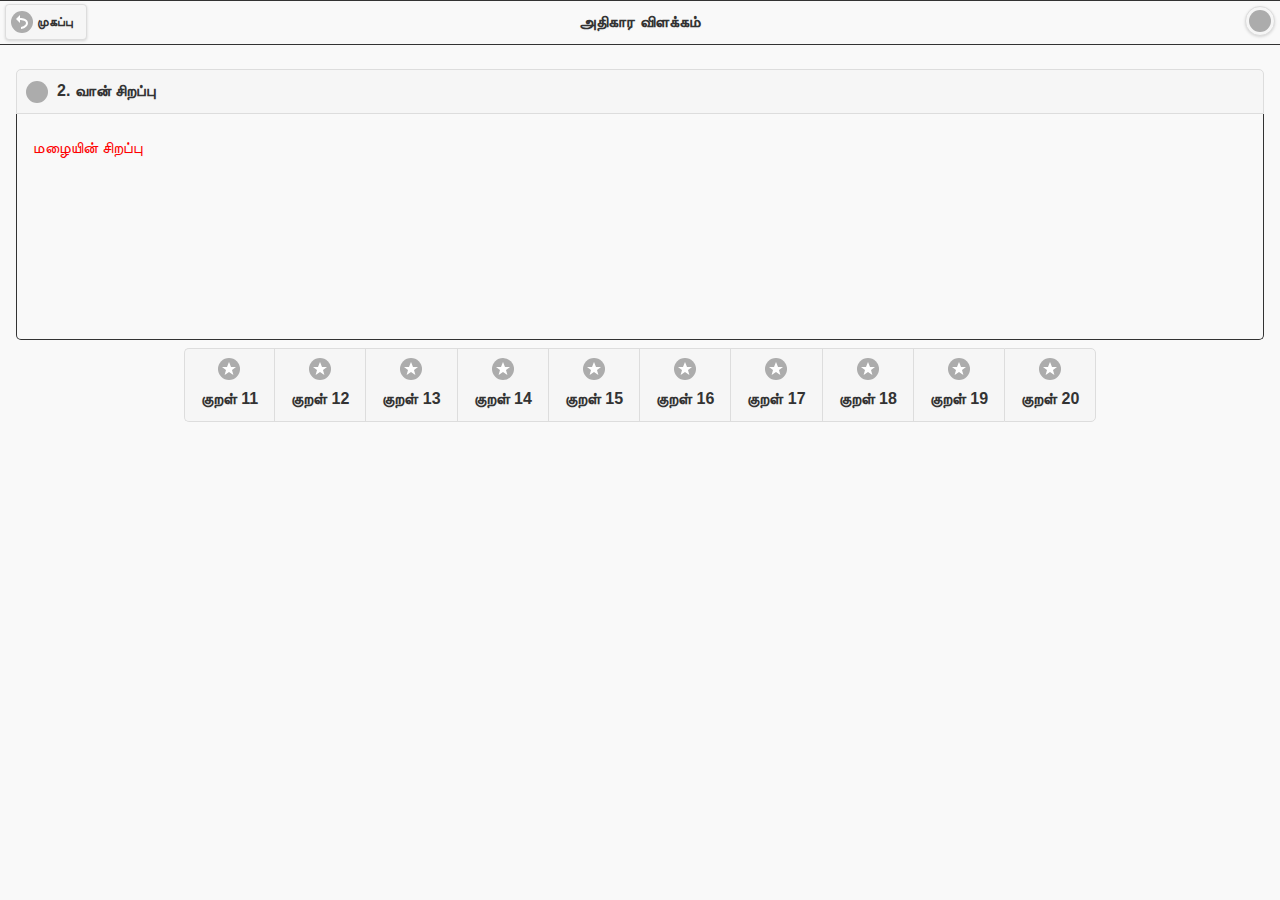
<file: 2.html>
<!DOCTYPE html>
<html>
<head>
	<meta charset="utf-8">
	<meta name="viewport" content="width=device-width, initial-scale=1, maximum-scale=1, user-scalable=no">
	<title>OMTAMIL DEMO APPS</title>
	<link rel="stylesheet"  href="css/jquery.mobile.min.css">
	<style>
		#homeBanner {
			width: 100%;
		}
		.center {
			text-align: center;
			margin-left: auto;
			margin-right:auto;
		}
		.banner {
			display:block;
			width: 100%;
		}
		#qrcode {
			display:block;	
			margin-left: auto;
			margin-right:auto;
		}
		#map2 {
			margin-left: auto;
			margin-right:auto;
			width: 320px;
			height: 320px;  
	
		
	</style>
	
	
	
	<link rel="stylesheet" href="css/leaflet.css" />
	<script src="js/jquery.js"></script>
	<script src="js/jquery.mobile.min.js"></script>
	


</head>
 <body>
 
 
  <!-- Beginning of chapter2 -->
  <div data-role="page" id="chapter2">
   <div data-role="header" data-theme="e"> 
   
    <a href="index.html" rel="external" data-role="back" data-icon="back" title="Back">முகப்பு</a>
    <h1>அதிகார விளக்கம்</h1>
    <a data-iconpos="notext" href="#mypanel" data-role="button" data-icon="flat-menu"></a>
   </div>
   <div data-role="content">
  
    <div data-role="collapsible-set" data-theme="a" data-content-theme="c">
     <div data-role="collapsible" data-collapsed-icon="flat-man" data-expanded-icon="flat-cross" data-collapsed="false">
      <h3>2. வான் சிறப்பு</h3>  
      <div id="imgcontainer">
       <p style="color:red;">மழையின் சிறப்பு</p>
	         <iframe src="http://www.youtube.com/embed/AZnbKH1w6_I" allowfullscreen="" frameborder="0" height="auto" width="100%"></iframe>
      </div>
     </div>

     <div data-role="navbar" align="center">
      <div data-role="controlgroup" data-type="horizontal">
       <a href="#kural11" data-icon="star" data-iconpos="right" data-theme="c" data-role="button">குறள் 11</a>
       <a href="#kural12" data-icon="star" data-iconpos="right" data-theme="c" data-role="button">குறள் 12</a>
       <a href="#kural13" data-icon="star" data-iconpos="right" data-theme="c" data-role="button">குறள் 13</a>
       <a href="#kural14" data-icon="star" data-iconpos="right" data-theme="c" data-role="button">குறள் 14</a>
       <a href="#kural15" data-icon="star" data-iconpos="right" data-theme="c" data-role="button">குறள் 15</a>
       <a href="#kural16" data-icon="star" data-iconpos="right" data-theme="c" data-role="button">குறள் 16</a>
       <a href="#kural17" data-icon="star" data-iconpos="right" data-theme="c" data-role="button">குறள் 17</a>
       <a href="#kural18" data-icon="star" data-iconpos="right" data-theme="c" data-role="button">குறள் 18</a>
       <a href="#kural19" data-icon="star" data-iconpos="right" data-theme="c" data-role="button">குறள் 19</a>
       <a href="#kural20" data-icon="star" data-iconpos="right" data-theme="c" data-role="button">குறள் 20</a>
      </div>
     </div>
    </div>
   </div>
  </div>
  <!-- end of chapter1 -->
  
  
   <!-- Beginning of kural1 -->
  <div data-role="page" id="kural11">
   <div data-role="header" data-theme="e">
    <a href="index.html" rel="external" data-role="back" data-icon="back" title="Back">முகப்பு</a>
    <h1>குறள் 11</h1>
    <div class="new-sidebar"></div>
    <a data-iconpos="notext" href="#mypanel" rel="external" data-prefetch="true" data-role="button" data-icon="flat-menu"></a>
   </div>
   <div data-role="content">
    
    <div data-role="collapsible-set" data-theme="a" data-content-theme="c">
	     <div data-role="collapsible" data-collapsed-icon="flat-bubble" data-expanded-icon="flat-cross" data-collapsed="false">
      <h3>குறள் ௧௧</h3>
      <div id="imgcontainer">
		       <p style="color:red;font-size:12px;">வானின் றுலகம் வழங்கி வருதலால்
  <br>தானமிழ்தம்  என்றுணரற் பாற்று</p>
      </div>
     </div>
     <div data-role="collapsible" data-collapsed-icon="flat-cmd" data-expanded-icon="flat-cross">
      <h3>சீர் பிரிக்கப்பட்ட குறள்</h3>
      <div id="imgcontainer">
       <p style="color:red;font-size:12px;">வானின் றுலகம் வழங்கி வருதலால்
  <br>தானமிழ்தம்  என்றுணரற் பாற்று</p>
      </div>
     </div>

     <div data-role="collapsible" data-collapsed-icon="flat-eye" data-expanded-icon="flat-cross">
      <h3>ஒளியுரை</h3>
விரைவில்
	  </div>
     <div data-role="collapsible" data-collapsed-icon="flat-calendar" data-expanded-icon="flat-cross">
      <h3>பதவுரை</h3>
	  <div class="ui-grid-d ui-responsive"><small>
	  
	  
<div class="ui-block-a"><span style="font-weight: bold; color: rgb(153, 51, 153);">வான்நின்று</span>-மலையானது நீங்காமல் பெய்து வருவதால்</div>
<div class="ui-block-b"><span style="font-weight: bold; color: rgb(153, 51, 153);">உலகம்</span>-உலகிலுள்ள உயிர்கள்</div>
<div class="ui-block-c"><span style="font-weight: bold; color: rgb(153, 51, 153);">வழங்கி வருதாலன்</span>-நிலைபெற்று இருந்து வருகின்றன</div>
<div class="ui-block-d"><span style="font-weight: bold; color: rgb(153, 51, 153);">(ஆதலால்) தான் அமிழ்தம்</span>-அம்மழைதான் அமிழ்தமாகும்</div>
</div><!-- /grid-b -->
<div class="ui-grid-d ui-responsive">
<div class="ui-block-a"><span style="font-weight: bold; color: rgb(153, 51, 153);">என்று</span>-என்பதாக</div>
<div class="ui-block-b"><span style="font-weight: bold; color: rgb(153, 51, 153);">உணரல்</span>-தெரிந்துகொள்ள வேண்டிய</div>
<div class="ui-block-c"><span style="font-weight: bold; color: rgb(153, 51, 153);">பாற்று</span>-தன்மை உடையதாகும்</div></small>
</div><!-- /grid-b -->
	  
	  

     </div>
     <div data-role="collapsible" data-collapsed-icon="flat-man" data-expanded-icon="flat-cross">
      <h3>ஆசிரியருரை</h3>
      <div data-role="collapsible-set">
 
<div data-role="collapsible" data-theme="c" data-collapsed-icon="info" data-mini="true">
        <h3>புலவர் இரா. இளங்குமரனார்</h3>
              <small>மழைபொழிந்து உலகுக்கு வேண்டும் நலங்களை வழங்கி வருவதால், அம்மழையே உலகுக்கு அமிழ்தம் என்று உணர்வதற்கு உரியது</small>
       </div>
       
      </div>
     </div>
	 

	 
	 
     <div data-role="collapsible" data-collapsed-icon="flat-volume" data-expanded-icon="flat-cross">
      <h3>குறளிசை</h3>
      <iframe src="http://www.youtube.com/embed/tfH_eeKQ7b4" allowfullscreen="" frameborder="0" height="auto" width="100%"></iframe>
	  
     </div>
     <div data-role="navbar" align="center">
      <div data-role="controlgroup" data-type="horizontal">
       <a href="#chapter2" data-theme="d" data-icon="grid" data-iconpos="text" data-role="button">2. வான் சிறப்பு</a>
       <a href="#kural12" data-icon="arrow-r" data-iconpos="right" data-theme="f" data-role="button">குறள் 12</a>
      </div>
     </div>
    </div>
   </div>
  </div>
  <!-- end of kural11 -->
  
    
  
   <!-- Beginning of kural12 -->
  <div data-role="page" id="kural12">
   <div data-role="header" data-theme="e">

    <a href="index.html" rel="external" data-role="back" data-icon="back" title="Back">முகப்பு</a>
    <h1>குறள் 12</h1>
    <div class="new-sidebar"></div>
    <a data-iconpos="notext" href="#mypanel" rel="external" data-prefetch="true" data-role="button" data-icon="flat-menu"></a>
   </div>
   <div data-role="content">
    <div data-role="collapsible-set" data-theme="a" data-content-theme="c">
	
	    <div data-role="collapsible" data-collapsed-icon="flat-bubble" data-expanded-icon="flat-cross" data-collapsed="false">
       <h3>குறள் ௧௨</h3>
      <div id="imgcontainer">
       <p style="color:red;font-size:12px;">துப்பார்க்குத் துப்பாய துப்பாக்கித் துப்பார்க்குத் 
  <br>துப்பாய தூஉம் மழை</p>
      </div>
     </div>
	
      <div data-role="collapsible" data-collapsed-icon="flat-cmd" data-expanded-icon="flat-cross">
      <h3>சீர் பிரிக்கப்பட்ட குறள்</h3>
      <div id="imgcontainer">
    <p style="color:blue;font-size:10px;">துப்பார்க்குத் துப்புஆய துப்புஆக்கித் துப்பார்க்குத் 
        <br>துப்பாய தூஉம் மழை </p>
      </div>
     </div>

     <div data-role="collapsible" data-collapsed-icon="flat-eye" data-expanded-icon="flat-cross">
      <h3>ஒளியுரை</h3>
விரைவில்
     </div>
     <div data-role="collapsible" data-collapsed-icon="flat-calendar" data-expanded-icon="flat-cross">
      <h3>பதவுரை</h3>
      
<div class="ui-grid-d ui-responsive"><small>
<div class="ui-block-b"><span style="font-weight: bold; color: rgb(153, 51, 153);">துப்பார்க்கு</span>-உணவு உண்பவர்களுக்கு </div>
<div class="ui-block-c"><span style="font-weight: bold; color: rgb(153, 51, 153);">துப்புஆய </span>-நல்லதான </div>
<div class="ui-block-d"><span style="font-weight: bold; color: rgb(153, 51, 153);">துப்பு </span>-உணவுகளை </div>
<div class="ui-block-e"><span style="font-weight: bold; color: rgb(153, 51, 153);">ஆக்கி </span>-உண்டாக்கி </div>
</div><!-- /grid-b -->
<div class="ui-grid-d ui-responsive">
<div class="ui-block-a"><span style="font-weight: bold; color: rgb(153, 51, 153);">துப்பார்க்கு </span>-(உணவுகளை) உண்பவர்களுக்கு </div>
<div class="ui-block-b"><span style="font-weight: bold; color: rgb(153, 51, 153);">துப்பு </span>-தானும் உணவு </div>
<div class="ui-block-b"><span style="font-weight: bold; color: rgb(153, 51, 153);">ஆயதூஉம்</span>-ஆவதும் </div>
<div class="ui-block-b"><span style="font-weight: bold; color: rgb(153, 51, 153);">மழை </span>-மழையேயாகும் </div></small>
</div><!-- /grid-b -->

     </div>

   <div data-role="collapsible" data-collapsed-icon="flat-man" data-expanded-icon="flat-cross">
      <h3>ஆசிரியருரை</h3>
      <div data-role="collapsible-set">
       
	   <div data-role="collapsible" data-theme="c" data-collapsed-icon="info" data-mini="true">
        <h3>புலவர் இரா. இளங்குமரனார்</h3>
        <small>உண்பவர்க்கு வேண்டிய உணவுப் பொருள்களை உண்டாக்கித் தருவதுடன் உண்பவார்க்குக் 'குடிநீர்' என்னும் உணவாக இருப்பதும் மழையேயாம்</small>
       </div>
	      

       </div>
      </div>
     
     <div data-role="collapsible" data-collapsed-icon="flat-volume" data-expanded-icon="flat-cross">
      <h3>குறளிசை</h3>
      <iframe src="http://www.youtube.com/embed/_Ee6SViWBGw" allowfullscreen="" frameborder="0" height="auto" width="100%"></iframe>
	  
     </div>
     <div data-role="navbar" align="center">
      <div data-role="controlgroup" data-type="horizontal">
	    <a href="#kural11" data-icon="arrow-l" data-iconpos="right" data-theme="f" data-role="button">குறள் 11</a>
       <a href="#chapter2" data-theme="d" data-icon="grid" data-iconpos="text" data-role="button">2. வான் சிறப்பு</a>
       <a href="#kural13" data-icon="arrow-r" data-iconpos="right" data-theme="f" data-role="button">குறள் 13</a>
      </div>
     </div>
    </div>
   </div>
  </div>
  <!-- end of kural12 -->
  
  
    <!-- Beginning of kural13 -->
  <div data-role="page" id="kural13">
   <div data-role="header" data-theme="e">

    <a href="index.html" rel="external" data-role="back" data-icon="back" title="Back">முகப்பு</a>
    <h1>குறள் 13</h1>
    <div class="new-sidebar"></div>
    <a data-iconpos="notext" href="#mypanel" rel="external" data-prefetch="true" data-role="button" data-icon="flat-menu"></a>
   </div>
   <div data-role="content">
    <div data-role="collapsible-set" data-theme="a" data-content-theme="c">
	
	    <div data-role="collapsible" data-collapsed-icon="flat-bubble" data-expanded-icon="flat-cross" data-collapsed="false">
       <h3>குறள் ௧௩ </h3>
      <div id="imgcontainer">
       <p style="color:red;font-size:12px;">விண்ணின்று பொய்ப்பின் விரிநீர் வியனுலகத்
  <br>துண்ணின் றுடற்றும் பசி .</p>
      </div>
     </div>
	
      <div data-role="collapsible" data-collapsed-icon="flat-cmd" data-expanded-icon="flat-cross">
      <h3>சீர் பிரிக்கப்பட்ட குறள்</h3>
      <div id="imgcontainer">
    <p style="color:blue;font-size:10px;">விண்இன்று பொய்ப்பின் விரிநீர் வியன் உலகத்து  
        <br>உள்நின்று உடற்றும் பசி. </p>
      </div>
     </div>

     <div data-role="collapsible" data-collapsed-icon="flat-eye" data-expanded-icon="flat-cross">
      <h3>ஒளியுரை</h3>
விரைவில்
     </div>
     <div data-role="collapsible" data-collapsed-icon="flat-calendar" data-expanded-icon="flat-cross">
      <h3>பதவுரை</h3>
      
<div class="ui-grid-d ui-responsive"><small>
<div class="ui-block-b"><span style="font-weight: bold; color: rgb(153, 51, 153);">விண்</span>-மழை </div>
<div class="ui-block-c"><span style="font-weight: bold; color: rgb(153, 51, 153);">இன்று  </span>-பெய்யாதபடி </div>
<div class="ui-block-d"><span style="font-weight: bold; color: rgb(153, 51, 153);">பொய்ப்பின்  </span>-பொய்த்து விடுமானால்  </div>
<div class="ui-block-e"><span style="font-weight: bold; color: rgb(153, 51, 153);">விரிநீர் </span>-கடலால்  சூழப்பட்ட</div>
</div><!-- /grid-b -->
<div class="ui-grid-d ui-responsive">
<div class="ui-block-a"><span style="font-weight: bold; color: rgb(153, 51, 153);">வியன் </span>-அகன்ற உலகத்தினுள் </div>
<div class="ui-block-b"><span style="font-weight: bold; color: rgb(153, 51, 153);">பசிநின்று  </span>-பசி நிலையாக நின்று </div>
<div class="ui-block-b"><span style="font-weight: bold; color: rgb(153, 51, 153);">உடற்றும் </span>-எல்லாம் உயிர்களையும் துன்புறுத்தும்  </div></small>
</div><!-- /grid-b -->

     </div>

   <div data-role="collapsible" data-collapsed-icon="flat-man" data-expanded-icon="flat-cross">
      <h3>ஆசிரியருரை</h3>
      <div data-role="collapsible-set">
       
	   <div data-role="collapsible" data-theme="c" data-collapsed-icon="info" data-mini="true">
        <h3>புலவர் இரா. இளங்குமரனார்</h3>
        <small>வேண்டிய காலத்தில் மழைபெய்யத் தவறி விடுமானால் பரந்த கடல் சூழ்ந்த உலகத்துள்ள உயிர்களை யெல்லாம் பசி நீங்காமல் துன்புறுத்தும் </small>
       </div>
	      

       </div>
      </div>
     
     <div data-role="collapsible" data-collapsed-icon="flat-volume" data-expanded-icon="flat-cross">
      <h3>குறளிசை</h3>
      <iframe src="http://www.youtube.com/embed/ng8IPV736yQ" allowfullscreen="" frameborder="0" height="auto" width="100%"></iframe>
	  
     </div>
     <div data-role="navbar" align="center">
      <div data-role="controlgroup" data-type="horizontal">
	    <a href="#kural12" data-icon="arrow-l" data-iconpos="right" data-theme="f" data-role="button">குறள் 12</a>
       <a href="#chapter2" data-theme="d" data-icon="grid" data-iconpos="text" data-role="button">2. வான் சிறப்பு</a>
       <a href="#kural14" data-icon="arrow-r" data-iconpos="right" data-theme="f" data-role="button">குறள் 14</a>
      </div>
     </div>
    </div>
   </div>
  </div>
  <!-- end of kural13 -->
  
    <!-- Beginning of kural14 -->
  <div data-role="page" id="kural14">
   <div data-role="header" data-theme="e">

    <a href="index.html" rel="external" data-role="back" data-icon="back" title="Back">முகப்பு</a>
    <h1>குறள் 14</h1>
    <div class="new-sidebar"></div>
    <a data-iconpos="notext" href="#mypanel" rel="external" data-prefetch="true" data-role="button" data-icon="flat-menu"></a>
   </div>
   <div data-role="content">
    <div data-role="collapsible-set" data-theme="a" data-content-theme="c">
	
	    <div data-role="collapsible" data-collapsed-icon="flat-bubble" data-expanded-icon="flat-cross" data-collapsed="false">
       <h3>குறள் ௧௪ </h3>
      <div id="imgcontainer">
       <p style="color:red;font-size:12px;"> ஏரின் உழாஅர் உழவர் புயலென்னும் 
  <br>வாரி வளங்குன்றிக் கால் .</p>
      </div>
     </div>
	
      <div data-role="collapsible" data-collapsed-icon="flat-cmd" data-expanded-icon="flat-cross">
      <h3>சீர் பிரிக்கப்பட்ட குறள்</h3>
      <div id="imgcontainer">
    <p style="color:blue;font-size:10px;">ஏரின் உழாஅர் உழவர்  புயல்என்னும் 
        <br>வாரி வளம்குன்றிக் கால்.</p>
      </div>
     </div>

     <div data-role="collapsible" data-collapsed-icon="flat-eye" data-expanded-icon="flat-cross">
      <h3>ஒளியுரை</h3>
விரைவில்
     </div>
     <div data-role="collapsible" data-collapsed-icon="flat-calendar" data-expanded-icon="flat-cross">
      <h3>பதவுரை</h3>
      
<div class="ui-grid-d ui-responsive"><small>
<div class="ui-block-b"><span style="font-weight: bold; color: rgb(153, 51, 153);">உழவர் </span>-உழவர்கள்  </div>
<div class="ui-block-c"><span style="font-weight: bold; color: rgb(153, 51, 153);">ஏரின் </span>-ஏரினால் ,உழவுத் தொழிலினைச்</div>
<div class="ui-block-d"><span style="font-weight: bold; color: rgb(153, 51, 153);">(எப்போதென்றால்) புயல் </span>-மழை </div>
<div class="ui-block-e"><span style="font-weight: bold; color: rgb(153, 51, 153);">என்னும் </span>-எனப்படும் </div>
</div><!-- /grid-b -->
<div class="ui-grid-d ui-responsive">
<div class="ui-block-a"><span style="font-weight: bold; color: rgb(153, 51, 153);">வாரி </span>-வருவாய் </div>
<div class="ui-block-b"><span style="font-weight: bold; color: rgb(153, 51, 153);">வளம் </span>-தனது  வளமாகிய பயன்</div>
<div class="ui-block-b"><span style="font-weight: bold; color: rgb(153, 51, 153);">குன்றிக்கால் </span>-குறைந்து விட்டால் </div></small>
</div><!-- /grid-b -->

     </div>

   <div data-role="collapsible" data-collapsed-icon="flat-man" data-expanded-icon="flat-cross">
      <h3>ஆசிரியருரை</h3>
      <div data-role="collapsible-set">
       
	   <div data-role="collapsible" data-theme="c" data-collapsed-icon="info" data-mini="true">
        <h3>புலவர் இரா. இளங்குமரனார்</h3>
        <small>மழையென்னும் சிறந்த வருமானம் குறைந்து போகும் காலம் உண்டாகுமானால்,உழவர் தம் ஏரைப் பூட்டி உழவுத் தொழில் செய்யவும் மாட்டார் </small>
       </div>
	      

       </div>
      </div>
     
     <div data-role="collapsible" data-collapsed-icon="flat-volume" data-expanded-icon="flat-cross">
      <h3>குறளிசை</h3>
      <iframe src="http://www.youtube.com/embed/2a9rDDyjixY" allowfullscreen="" frameborder="0" height="auto" width="100%"></iframe>
	  
     </div>
     <div data-role="navbar" align="center">
      <div data-role="controlgroup" data-type="horizontal">
	    <a href="#kural13" data-icon="arrow-l" data-iconpos="right" data-theme="f" data-role="button">குறள் 13</a>
       <a href="#chapter2" data-theme="d" data-icon="grid" data-iconpos="text" data-role="button">2. வான் சிறப்பு</a>
       <a href="#kural15" data-icon="arrow-r" data-iconpos="right" data-theme="f" data-role="button">குறள் 15</a>
      </div>
     </div>
    </div>
   </div>
  </div>
  <!-- end of kural14 -->
  
    <!-- Beginning of kural15 -->
  <div data-role="page" id="kural15">
   <div data-role="header" data-theme="e">

    <a href="index.html" rel="external" data-role="back" data-icon="back" title="Back">முகப்பு</a>
    <h1>குறள் 15</h1>
    <div class="new-sidebar"></div>
    <a data-iconpos="notext" href="#mypanel" rel="external" data-prefetch="true" data-role="button" data-icon="flat-menu"></a>
   </div>
   <div data-role="content">
    <div data-role="collapsible-set" data-theme="a" data-content-theme="c">
	
	    <div data-role="collapsible" data-collapsed-icon="flat-bubble" data-expanded-icon="flat-cross" data-collapsed="false">
       <h3>குறள் ௧௫ </h3>
      <div id="imgcontainer">
       <p style="color:red;font-size:12px;"> கெடுப்பதூஉம் கெட்டார்க்குச் சார்வாய்மற் றாங்கே 
  <br>எடுப்பாதுஉம் எல்லாம் மழை .</p>
      </div>
     </div>
	
      <div data-role="collapsible" data-collapsed-icon="flat-cmd" data-expanded-icon="flat-cross">
      <h3>சீர் பிரிக்கப்பட்ட குறள்</h3>
      <div id="imgcontainer">
    <p style="color:blue;font-size:10px;">கெடுப்பதூஉம்  கெட்டார்க்குச் சார்வாய்மற்று ஆங்கே
        <br>எடுப்பதூம் எல்லாம் மழை .</p>
      </div>
     </div>

     <div data-role="collapsible" data-collapsed-icon="flat-eye" data-expanded-icon="flat-cross">
      <h3>ஒளியுரை</h3>
விரைவில்
     </div>
     <div data-role="collapsible" data-collapsed-icon="flat-calendar" data-expanded-icon="flat-cross">
      <h3>பதவுரை</h3>
      
<div class="ui-grid-d ui-responsive"><small>
<div class="ui-block-b"><span style="font-weight: bold; color: rgb(153, 51, 153);">கெடுப்பதூஉம்</span>-பெய்யாமல் மக்களைக் கெடுப்பதும்  </div>
<div class="ui-block-c"><span style="font-weight: bold; color: rgb(153, 51, 153);">கெட்டார்க்கு</span>-(அதனால் ) கெட்ட மக்களுக்கு </div>
<div class="ui-block-d"><span style="font-weight: bold; color: rgb(153, 51, 153);">சார்வாய்</span>-துணையாக நின்று பெய்து  </div>
<div class="ui-block-e"><span style="font-weight: bold; color: rgb(153, 51, 153);">எடுப்பாதுஉம் </span>-காப்பாற்றி உயர்த்துவதும்  </div>
</div><!-- /grid-b -->
<div class="ui-grid-d ui-responsive">
<div class="ui-block-a"><span style="font-weight: bold; color: rgb(153, 51, 153);"> எல்லாம்</span>-ஆகிய எல்லாம் (செய்ய வல்லது) </div>
<div class="ui-block-b"><span style="font-weight: bold; color: rgb(153, 51, 153);">மழை </span>-மழையேயாகும் </div></small>
</div><!-- /grid-b -->

     </div>

   <div data-role="collapsible" data-collapsed-icon="flat-man" data-expanded-icon="flat-cross">
      <h3>ஆசிரியருரை</h3>
      <div data-role="collapsible-set">
       
	   <div data-role="collapsible" data-theme="c" data-collapsed-icon="info" data-mini="true">
        <h3>புலவர் இரா. இளங்குமரனார்</h3>
        <small>பெய்யாமல்  கேடு செய்யவும் மழையால் முடியும் அவ்வாறு தன்னால்  கேட்டுப் போனவர்க்குத் துணையாக நின்று பெய்து, நன்மை செய்யவும் மழையால் முடியும்  </small>
       </div>
	      

       </div>
      </div>
     
     <div data-role="collapsible" data-collapsed-icon="flat-volume" data-expanded-icon="flat-cross">
      <h3>குறளிசை</h3>
      <iframe src="http://www.youtube.com/embed/ZYbDdn5F7J0" allowfullscreen="" frameborder="0" height="auto" width="100%"></iframe>
	  
     </div>
     <div data-role="navbar" align="center">
      <div data-role="controlgroup" data-type="horizontal">
	    <a href="#kural14" data-icon="arrow-l" data-iconpos="right" data-theme="f" data-role="button">குறள் 14</a>
       <a href="#chapter2" data-theme="d" data-icon="grid" data-iconpos="text" data-role="button">2. வான் சிறப்பு</a>
       <a href="#kural16" data-icon="arrow-r" data-iconpos="right" data-theme="f" data-role="button">குறள் 16</a>
      </div>
     </div>
    </div>
   </div>
  </div>
  <!-- end of kural15 -->
  
  <!-- Beginning of kural16 -->
  <div data-role="page" id="kural16">
   <div data-role="header" data-theme="e">

    <a href="index.html" rel="external" data-role="back" data-icon="back" title="Back">முகப்பு</a>
    <h1>குறள் 16</h1>
    <div class="new-sidebar"></div>
    <a data-iconpos="notext" href="#mypanel" rel="external" data-prefetch="true" data-role="button" data-icon="flat-menu"></a>
   </div>
   <div data-role="content">
    <div data-role="collapsible-set" data-theme="a" data-content-theme="c">
	
	    <div data-role="collapsible" data-collapsed-icon="flat-bubble" data-expanded-icon="flat-cross" data-collapsed="false">
       <h3>குறள் ௧௬</h3>
      <div id="imgcontainer">
       <p style="color:red;font-size:12px;"> விசும்பின் துளிவீழின் அல்லால்மற் றாங்கே 
  <br>பசும்புல் தலைகாண் பரிது .</p>
      </div>
     </div>
	
      <div data-role="collapsible" data-collapsed-icon="flat-cmd" data-expanded-icon="flat-cross">
      <h3>சீர் பிரிக்கப்பட்ட குறள்</h3>
      <div id="imgcontainer">
    <p style="color:blue;font-size:10px;">விசும்பின் துளிவீழின் அல்லால் மற்றுஆங்கே
        <br>பசும்புல் தலைகாண்பு  அரிது .</p>
      </div>
     </div>

     <div data-role="collapsible" data-collapsed-icon="flat-eye" data-expanded-icon="flat-cross">
      <h3>ஒளியுரை</h3>
விரைவில்
     </div>
     <div data-role="collapsible" data-collapsed-icon="flat-calendar" data-expanded-icon="flat-cross">
      <h3>பதவுரை</h3>
      
<div class="ui-grid-d ui-responsive"><small>
<div class="ui-block-b"><span style="font-weight: bold; color: rgb(153, 51, 153);">விசும்பின் </span>-மேகத்திலிருந்து  </div>
<div class="ui-block-c"><span style="font-weight: bold; color: rgb(153, 51, 153);">துளி</span>-மழைத் துளிகள் </div>
<div class="ui-block-d"><span style="font-weight: bold; color: rgb(153, 51, 153);">வீழின் அல்லால் </span>-வீழாமற் போனால் </div>
<div class="ui-block-e"><span style="font-weight: bold; color: rgb(153, 51, 153);">மற்று ஆங்கே  </span>-அப்பொழுதே </div>
</div><!-- /grid-b -->
<div class="ui-grid-d ui-responsive">
<div class="ui-block-a"><span style="font-weight: bold; color: rgb(153, 51, 153);">பசும் </span>-பசுமையான </div>
<div class="ui-block-a"><span style="font-weight: bold; color: rgb(153, 51, 153);">புல்</span>-புல்லினது</div>
<div class="ui-block-a"><span style="font-weight: bold; color: rgb(153, 51, 153);"> தலை </span>- தலையையும்</div>
<div class="ui-block-b"><span style="font-weight: bold; color: rgb(153, 51, 153);">காண்புஅரிது </span>-பார்த்தல் முடியாததாகிவிடும்  </div></small>
</div><!-- /grid-b -->

     </div>

   <div data-role="collapsible" data-collapsed-icon="flat-man" data-expanded-icon="flat-cross">
      <h3>ஆசிரியருரை</h3>
      <div data-role="collapsible-set">
       
	   <div data-role="collapsible" data-theme="c" data-collapsed-icon="info" data-mini="true">
        <h3>புலவர் இரா. இளங்குமரனார்</h3>
        <small>வானில்  இருந்து மழைத்துளி விழுந்தால் அல்லாமல் அத்துளி வீழாத இடத்தில் பசும்புல் முளைத்தலையும் பார்க்க முடியாது </small>
       </div>
	      

       </div>
      </div>
     
     <div data-role="collapsible" data-collapsed-icon="flat-volume" data-expanded-icon="flat-cross">
      <h3>குறளிசை</h3>
      <iframe src="http://www.youtube.com/embed/ZYbDdn5F7J0" allowfullscreen="" frameborder="0" height="auto" width="100%"></iframe>
	  
     </div>
     <div data-role="navbar" align="center">
      <div data-role="controlgroup" data-type="horizontal">
	    <a href="#kural15" data-icon="arrow-l" data-iconpos="right" data-theme="f" data-role="button">குறள் 15</a>
       <a href="#chapter2" data-theme="d" data-icon="grid" data-iconpos="text" data-role="button">2. வான் சிறப்பு</a>
       <a href="#kural17" data-icon="arrow-r" data-iconpos="right" data-theme="f" data-role="button">குறள் 17</a>
      </div>
     </div>
    </div>
   </div>
  </div>
  <!-- end of kural16 -->
  
  
  
   <!-- Beginning of kural17 -->
  <div data-role="page" id="kural17">
   <div data-role="header" data-theme="e">

    <a href="index.html" rel="external" data-role="back" data-icon="back" title="Back">முகப்பு</a>
    <h1>குறள் 17</h1>
    <div class="new-sidebar"></div>
    <a data-iconpos="notext" href="#mypanel" rel="external" data-prefetch="true" data-role="button" data-icon="flat-menu"></a>
   </div>
   <div data-role="content">
    <div data-role="collapsible-set" data-theme="a" data-content-theme="c">
	
	    <div data-role="collapsible" data-collapsed-icon="flat-bubble" data-expanded-icon="flat-cross" data-collapsed="false">
       <h3>குறள் ௧௭ </h3>
      <div id="imgcontainer">
       <p style="color:red;font-size:12px;"> நெடுங்கடலும் தன்னீர்மை  குன்றும் , தடிந்தெழிலி 
  <br>தானல்கா தாகி விடின் .</p>
      </div>
     </div>
	
      <div data-role="collapsible" data-collapsed-icon="flat-cmd" data-expanded-icon="flat-cross">
      <h3>சீர் பிரிக்கப்பட்ட குறள்</h3>
      <div id="imgcontainer">
    <p style="color:blue;font-size:10px;"> நெடும்கடலும் தன்நீர்மை  குன்றும் , தடிந்து எழிலி 
        <br>தான்நல்காது  ஆகி விடின் .</p>
      </div>
     </div>

     <div data-role="collapsible" data-collapsed-icon="flat-eye" data-expanded-icon="flat-cross">
      <h3>ஒளியுரை</h3>
விரைவில்
     </div>
     <div data-role="collapsible" data-collapsed-icon="flat-calendar" data-expanded-icon="flat-cross">
      <h3>பதவுரை</h3>
      
<div class="ui-grid-d ui-responsive"><small>
<div class="ui-block-b"><span style="font-weight: bold; color: rgb(153, 51, 153);">நெடும் </span>-நீண்ட பெரிய </div>
<div class="ui-block-c"><span style="font-weight: bold; color: rgb(153, 51, 153);">கடலும் </span>-கடலும் </div>
<div class="ui-block-d"><span style="font-weight: bold; color: rgb(153, 51, 153);">தன்</span>-தன்னுடைய</div>
<div class="ui-block-e"><span style="font-weight: bold; color: rgb(153, 51, 153);">நீர்மை </span>-தன்மையில் </div>
</div><!-- /grid-b -->
<div class="ui-grid-d ui-responsive">
<div class="ui-block-a"><span style="font-weight: bold; color: rgb(153, 51, 153);">குன்றும்  </span>-குறைந்து விடும்  </div>
<div class="ui-block-a"><span style="font-weight: bold; color: rgb(153, 51, 153);">எழிலிதான்</span>-மேகம்தான்</div>
<div class="ui-block-a"><span style="font-weight: bold; color: rgb(153, 51, 153);">தடிந்து </span>-அக்கடல்  நீரைக் குறைத்து </div>
<div class="ui-block-b"><span style="font-weight: bold; color: rgb(153, 51, 153);">நல்காது ஆகி விடின்  </span>-அதனிடத்தில் மழை பெய்யாமல் இருந்து விட்டால்   </div></small>
</div><!-- /grid-b -->

     </div>

   <div data-role="collapsible" data-collapsed-icon="flat-man" data-expanded-icon="flat-cross">
      <h3>ஆசிரியருரை</h3>
      <div data-role="collapsible-set">
       
	   <div data-role="collapsible" data-theme="c" data-collapsed-icon="info" data-mini="true">
        <h3>புலவர் இரா. இளங்குமரனார்</h3>
        <small>கடலில் முகந்த நீரை முகில் மழையாக மீண்டும் வழங்காது என்றால் பெரிய அக்கடலில் கிடைக்கும் வளங்கள் எல்லாமும் குறைந்து போகும்  </small>
       </div>
	      

       </div>
      </div>
     
     <div data-role="collapsible" data-collapsed-icon="flat-volume" data-expanded-icon="flat-cross">
      <h3>குறளிசை</h3>
      <iframe src="http://www.youtube.com/embed/yHZ7JL1S37U" allowfullscreen="" frameborder="0" height="auto" width="100%"></iframe>
	  
     </div>
     <div data-role="navbar" align="center">
      <div data-role="controlgroup" data-type="horizontal">
	    <a href="#kural16" data-icon="arrow-l" data-iconpos="right" data-theme="f" data-role="button">குறள் 16</a>
       <a href="#chapter2" data-theme="d" data-icon="grid" data-iconpos="text" data-role="button">2. வான் சிறப்பு</a>
       <a href="#kural18" data-icon="arrow-r" data-iconpos="right" data-theme="f" data-role="button">குறள் 18</a>
      </div>
     </div>
    </div>
   </div>
  </div>
  <!-- end of kural17 -->
  
  <!-- Beginning of kural18 -->
  <div data-role="page" id="kural18">
   <div data-role="header" data-theme="e">

    <a href="index.html" rel="external" data-role="back" data-icon="back" title="Back">முகப்பு</a>
    <h1>குறள் 18</h1>
    <div class="new-sidebar"></div>
    <a data-iconpos="notext" href="#mypanel" rel="external" data-prefetch="true" data-role="button" data-icon="flat-menu"></a>
   </div>
   <div data-role="content">
    <div data-role="collapsible-set" data-theme="a" data-content-theme="c">
	
	    <div data-role="collapsible" data-collapsed-icon="flat-bubble" data-expanded-icon="flat-cross" data-collapsed="false">
       <h3>குறள் ௧௮ </h3>
      <div id="imgcontainer">
       <p style="color:red;font-size:12px;">சிறப்பொடு பூசனை செல்லாது.வானம்  
  <br>வறக்குமேல்  வானோர்க்கும் ஈண்டு  .</p>
      </div>
     </div>
	
      <div data-role="collapsible" data-collapsed-icon="flat-cmd" data-expanded-icon="flat-cross">
      <h3>சீர் பிரிக்கப்பட்ட குறள்</h3>
      <div id="imgcontainer">
    <p style="color:blue;font-size:10px;"> சிறப்பொடு பூசனை செல்லாது.வானம்   
        <br>வறக்குமேல்  வானோர்க்கும் ஈண்டு .</p>
      </div>
     </div>

     <div data-role="collapsible" data-collapsed-icon="flat-eye" data-expanded-icon="flat-cross">
      <h3>ஒளியுரை</h3>
விரைவில்
     </div>
     <div data-role="collapsible" data-collapsed-icon="flat-calendar" data-expanded-icon="flat-cross">
      <h3>பதவுரை</h3>
      
<div class="ui-grid-d ui-responsive"><small>
<div class="ui-block-b"><span style="font-weight: bold; color: rgb(153, 51, 153);">வானோர்க்கும்</span>-வானவர்களுக்கும்</div>
<div class="ui-block-c"><span style="font-weight: bold; color: rgb(153, 51, 153);">ஈண்டு</span>-இவ்வுலகத்தில் </div>
<div class="ui-block-d"><span style="font-weight: bold; color: rgb(153, 51, 153);">சிறப்பொடு</span>-சிறப்பான திருவிழக்களுடனே கூடிய </div>
<div class="ui-block-e"><span style="font-weight: bold; color: rgb(153, 51, 153);">பூசனை </span>-பூசை </div>
</div><!-- /grid-b -->
<div class="ui-grid-d ui-responsive">
<div class="ui-block-a"><span style="font-weight: bold; color: rgb(153, 51, 153);">செல்லாது  </span>-நடக்காது </div>
<div class="ui-block-a"><span style="font-weight: bold; color: rgb(153, 51, 153);">(எப்போதென்றால் ) வானம்</span>-மழையானது </div>
<div class="ui-block-b"><span style="font-weight: bold; color: rgb(153, 51, 153);">வறக்கு மேல்</span>-பெய்யா விட்டால் </div></small>
</div><!-- /grid-b -->

     </div>

   <div data-role="collapsible" data-collapsed-icon="flat-man" data-expanded-icon="flat-cross">
      <h3>ஆசிரியருரை</h3>
      <div data-role="collapsible-set">
       
	   <div data-role="collapsible" data-theme="c" data-collapsed-icon="info" data-mini="true">
        <h3>புலவர் இரா. இளங்குமரனார்</h3>
        <small>மழை பெய்யாமல் போகுமானால் புகழ் நிலையார்களுக்கு இணங்கு நடத்தப்பட்டு சிறப்பு விழாக்களோடு நாள் வழிபாடுகளும் நடைபெற மாட்டா .</small>
       </div>
	      

       </div>
      </div>
     
     <div data-role="collapsible" data-collapsed-icon="flat-volume" data-expanded-icon="flat-cross">
      <h3>குறளிசை</h3>
      <iframe src="http://www.youtube.com/embed/jBQ0VVJKn04" allowfullscreen="" frameborder="0" height="auto" width="100%"></iframe>
	  
     </div>
     <div data-role="navbar" align="center">
      <div data-role="controlgroup" data-type="horizontal">
	    <a href="#kural17" data-icon="arrow-l" data-iconpos="right" data-theme="f" data-role="button">குறள் 17</a>
       <a href="#chapter2" data-theme="d" data-icon="grid" data-iconpos="text" data-role="button">2. வான் சிறப்பு</a>
       <a href="#kural19" data-icon="arrow-r" data-iconpos="right" data-theme="f" data-role="button">குறள் 19</a>
      </div>
     </div>
    </div>
   </div>
  </div>
  <!-- end of kural18 -->
  
  <!-- Beginning of kural19 -->
  <div data-role="page" id="kural19">
   <div data-role="header" data-theme="e">

    <a href="index.html" rel="external" data-role="back" data-icon="back" title="Back">முகப்பு</a>
    <h1>குறள் 19</h1>
    <div class="new-sidebar"></div>
    <a data-iconpos="notext" href="#mypanel" rel="external" data-prefetch="true" data-role="button" data-icon="flat-menu"></a>
   </div>
   <div data-role="content">
    <div data-role="collapsible-set" data-theme="a" data-content-theme="c">
	
	    <div data-role="collapsible" data-collapsed-icon="flat-bubble" data-expanded-icon="flat-cross" data-collapsed="false">
       <h3>குறள் ௧௭ </h3>
      <div id="imgcontainer">
       <p style="color:red;font-size:12px;"> தானம் தவமிரண்டும் தங்கா. வியனுலகம் 
  <br>வானம் வழங்கா தெனின் .</p>
      </div>
     </div>
	
      <div data-role="collapsible" data-collapsed-icon="flat-cmd" data-expanded-icon="flat-cross">
      <h3>சீர் பிரிக்கப்பட்ட குறள்</h3>
      <div id="imgcontainer">
    <p style="color:blue;font-size:10px;"> தானம் தவம் இரண்டும் தங்கா வியன் உலகத்து
        <br>வானம் வழங்காது  எனின் .</p>
      </div>
     </div>

     <div data-role="collapsible" data-collapsed-icon="flat-eye" data-expanded-icon="flat-cross">
      <h3>ஒளியுரை</h3>
விரைவில்
     </div>
     <div data-role="collapsible" data-collapsed-icon="flat-calendar" data-expanded-icon="flat-cross">
      <h3>பதவுரை</h3>
      
<div class="ui-grid-d ui-responsive"><small>
<div class="ui-block-b"><span style="font-weight: bold; color: rgb(153, 51, 153);"> வியன்</span>-அகன்ற  </div>
<div class="ui-block-c"><span style="font-weight: bold; color: rgb(153, 51, 153);">உலகம் </span>-இவ்வுலகத்தில் </div>
<div class="ui-block-d"><span style="font-weight: bold; color: rgb(153, 51, 153);">தானம் </span>-தானம் செய்வதும்</div>
<div class="ui-block-e"><span style="font-weight: bold; color: rgb(153, 51, 153);">தவம்  </span>-தவம் செய்வது  </div>
</div><!-- /grid-b -->
<div class="ui-grid-d ui-responsive">
<div class="ui-block-a"><span style="font-weight: bold; color: rgb(153, 51, 153);">இரண்டும்  </span>-ஆகிய இரண்டும்   </div>
<div class="ui-block-a"><span style="font-weight: bold; color: rgb(153, 51, 153);">தங்கா </span>-நடைபெறாது (எப்போதென்றால்) </div>
<div class="ui-block-a"><span style="font-weight: bold; color: rgb(153, 51, 153);">வானம் </span>-மழையானது  </div>
<div class="ui-block-a"><span style="font-weight: bold; color: rgb(153, 51, 153);">வழங்காது </span>-பெய்யாது   </div>
<div class="ui-block-b"><span style="font-weight: bold; color: rgb(153, 51, 153);">என்னின் </span>-என்றால்   </div></small>
</div><!-- /grid-b -->

     </div>

   <div data-role="collapsible" data-collapsed-icon="flat-man" data-expanded-icon="flat-cross">
      <h3>ஆசிரியருரை</h3>
      <div data-role="collapsible-set">
       
	   <div data-role="collapsible" data-theme="c" data-collapsed-icon="info" data-mini="true">
        <h3>புலவர் இரா. இளங்குமரனார்</h3>
        <small>இப்பெரிய உலகத்தில் மழைபெய்யாது என்றால் கொடை ,தவம் (தன் துயர் தாங்கி பிறிது உயிர்க்குத் துன்பம் செய்யாமை ) என்னும் இரண்டும் அவற்றைச் செய்வார் இல்லாமல் நீங்கும் </small>
       </div>
	      

       </div>
      </div>
     
     <div data-role="collapsible" data-collapsed-icon="flat-volume" data-expanded-icon="flat-cross">
      <h3>குறளிசை</h3>
      <iframe src="http://www.youtube.com/embed/m-nTcF1OoOs" allowfullscreen="" frameborder="0" height="auto" width="100%"></iframe>
	  
     </div>
     <div data-role="navbar" align="center">
      <div data-role="controlgroup" data-type="horizontal">
	    <a href="#kural18" data-icon="arrow-l" data-iconpos="right" data-theme="f" data-role="button">குறள் 18</a>
       <a href="#chapter2" data-theme="d" data-icon="grid" data-iconpos="text" data-role="button">2. வான் சிறப்பு</a>
       <a href="#kural20" data-icon="arrow-r" data-iconpos="right" data-theme="f" data-role="button">குறள் 20</a>
      </div>
     </div>
    </div>
   </div>
  </div>
  <!-- end of kural19 -->
  
   <!-- Beginning of kural20 -->
  <div data-role="page" id="kural20">
   <div data-role="header" data-theme="e">

    <a href="index.html" rel="external" data-role="back" data-icon="back" title="Back">முகப்பு</a>
    <h1>குறள் 20</h1>
    <div class="new-sidebar"></div>
    <a data-iconpos="notext" href="#mypanel" rel="external" data-prefetch="true" data-role="button" data-icon="flat-menu"></a>
   </div>
   <div data-role="content">
    <div data-role="collapsible-set" data-theme="a" data-content-theme="c">
	
	    <div data-role="collapsible" data-collapsed-icon="flat-bubble" data-expanded-icon="flat-cross" data-collapsed="false">
       <h3>குறள் ௨௦ </h3>
      <div id="imgcontainer">
       <p style="color:red;font-size:12px;">நீரின் றமையா  துலகெனின் யார்யார்க்கும்
  <br>வானின் றமையா தொழுக்கு .</p>
      </div>
     </div>
	
      <div data-role="collapsible" data-collapsed-icon="flat-cmd" data-expanded-icon="flat-cross">
      <h3>சீர் பிரிக்கப்பட்ட குறள்</h3>
      <div id="imgcontainer">
    <p style="color:blue;font-size:10px;"> நீர் இன்று அமையாது உலகுஎனின் யார்யார்க்கும்
        <br>வான் இன்று அமையாது ஒழுக்கு .</p>
      </div>
     </div>

     <div data-role="collapsible" data-collapsed-icon="flat-eye" data-expanded-icon="flat-cross">
      <h3>ஒளியுரை</h3>
விரைவில்
     </div>
     <div data-role="collapsible" data-collapsed-icon="flat-calendar" data-expanded-icon="flat-cross">
      <h3>பதவுரை</h3>
      
<div class="ui-grid-d ui-responsive"><small>
<div class="ui-block-b"><span style="font-weight: bold; color: rgb(153, 51, 153);">யார் யார்க்கும்</span>-எவ்வகைப்பட்ட </div>
<div class="ui-block-c"><span style="font-weight: bold; color: rgb(153, 51, 153);">நீர் இன்று </span>-நீரில்லாமல்  </div>
<div class="ui-block-d"><span style="font-weight: bold; color: rgb(153, 51, 153);"> உலகு</span>-உலக வாழ்க்கையானது  </div>
<div class="ui-block-e"><span style="font-weight: bold; color: rgb(153, 51, 153);">அமையாது எனின்  </span>-நடைபெறாது ஆயின் (அதுபோல ) </div>
</div><!-- /grid-b -->
<div class="ui-grid-d ui-responsive">
<div class="ui-block-a"><span style="font-weight: bold; color: rgb(153, 51, 153);">ஒழுக்கு </span>-மழை நீர்  இடைவிடாமல் ஒழுகும் ஒழுக்கும் </div>
<div class="ui-block-a"><span style="font-weight: bold; color: rgb(153, 51, 153);">வான் இன்று</span>-மழையானது இல்லாவிட்டால் </div>
<div class="ui-block-b"><span style="font-weight: bold; color: rgb(153, 51, 153);">அமையாது </span>-நடைபெறாது  </div></small>
</div><!-- /grid-b -->

     </div>

   <div data-role="collapsible" data-collapsed-icon="flat-man" data-expanded-icon="flat-cross">
      <h3>ஆசிரியருரை</h3>
      <div data-role="collapsible-set">
       
	   <div data-role="collapsible" data-theme="c" data-collapsed-icon="info" data-mini="true">
        <h3>புலவர் இரா. இளங்குமரனார்</h3>
        <small>நீரில்லாமல் உலகவாழ்வு நடைபெறாது என்றால்,அம்மழை இல்லாமல் எத்தகைய உயர்ந்தவரிடத்தும்  ஒழுங்கு இல்லாமல் போய்விடும் .</small>
       </div>
	      

       </div>
      </div>
     
     <div data-role="collapsible" data-collapsed-icon="flat-volume" data-expanded-icon="flat-cross">
      <h3>குறளிசை</h3>
      <iframe src="http://www.youtube.com/embed/61lwb-onEio" allowfullscreen="" frameborder="0" height="auto" width="100%"></iframe>
	  
     </div>
     <div data-role="navbar" align="center">
      <div data-role="controlgroup" data-type="horizontal">
	    <a href="#kural19" data-icon="arrow-l" data-iconpos="right" data-theme="f" data-role="button">குறள் 19</a>
       <a href="#chapter2" data-theme="d" data-icon="grid" data-iconpos="text" data-role="button">2. வான் சிறப்பு</a>
       <a href="#kural20" data-icon="arrow-r" data-iconpos="right" data-theme="f" data-role="button">குறள் 20</a>
      </div>
     </div>
    </div>
   </div>
  </div>
  <!-- end of kural20-->
  
  
 </body>

</html>
</file>
<file: css/leaflet.css>
/* required styles */

.leaflet-map-pane,
.leaflet-tile,
.leaflet-marker-icon,
.leaflet-marker-shadow,
.leaflet-tile-pane,
.leaflet-tile-container,
.leaflet-overlay-pane,
.leaflet-shadow-pane,
.leaflet-marker-pane,
.leaflet-popup-pane,
.leaflet-overlay-pane svg,
.leaflet-zoom-box,
.leaflet-image-layer,
.leaflet-layer {
	position: absolute;
	left: 0;
	top: 0;
	}
.leaflet-container {
	overflow: hidden;
	-ms-touch-action: none;
	}
.leaflet-tile,
.leaflet-marker-icon,
.leaflet-marker-shadow {
	-webkit-user-select: none;
	   -moz-user-select: none;
	        user-select: none;
	-webkit-user-drag: none;
	}
.leaflet-marker-icon,
.leaflet-marker-shadow {
	display: block;
	}
/* map is broken in FF if you have max-width: 100% on tiles */
.leaflet-container img {
	max-width: none !important;
	}
/* stupid Android 2 doesn't understand "max-width: none" properly */
.leaflet-container img.leaflet-image-layer {
	max-width: 15000px !important;
	}
.leaflet-tile {
	filter: inherit;
	visibility: hidden;
	}
.leaflet-tile-loaded {
	visibility: inherit;
	}
.leaflet-zoom-box {
	width: 0;
	height: 0;
	}
/* workaround for https://bugzilla.mozilla.org/show_bug.cgi?id=888319 */
.leaflet-overlay-pane svg {
	-moz-user-select: none;
	}

.leaflet-tile-pane    { z-index: 2; }
.leaflet-objects-pane { z-index: 3; }
.leaflet-overlay-pane { z-index: 4; }
.leaflet-shadow-pane  { z-index: 5; }
.leaflet-marker-pane  { z-index: 6; }
.leaflet-popup-pane   { z-index: 7; }

.leaflet-vml-shape {
	width: 1px;
	height: 1px;
	}
.lvml {
	behavior: url(#default#VML);
	display: inline-block;
	position: absolute;
	}


/* control positioning */

.leaflet-control {
	position: relative;
	z-index: 7;
	pointer-events: auto;
	}
.leaflet-top,
.leaflet-bottom {
	position: absolute;
	z-index: 1000;
	pointer-events: none;
	}
.leaflet-top {
	top: 0;
	}
.leaflet-right {
	right: 0;
	}
.leaflet-bottom {
	bottom: 0;
	}
.leaflet-left {
	left: 0;
	}
.leaflet-control {
	float: left;
	clear: both;
	}
.leaflet-right .leaflet-control {
	float: right;
	}
.leaflet-top .leaflet-control {
	margin-top: 10px;
	}
.leaflet-bottom .leaflet-control {
	margin-bottom: 10px;
	}
.leaflet-left .leaflet-control {
	margin-left: 10px;
	}
.leaflet-right .leaflet-control {
	margin-right: 10px;
	}


/* zoom and fade animations */

.leaflet-fade-anim .leaflet-tile,
.leaflet-fade-anim .leaflet-popup {
	opacity: 0;
	-webkit-transition: opacity 0.2s linear;
	   -moz-transition: opacity 0.2s linear;
	     -o-transition: opacity 0.2s linear;
	        transition: opacity 0.2s linear;
	}
.leaflet-fade-anim .leaflet-tile-loaded,
.leaflet-fade-anim .leaflet-map-pane .leaflet-popup {
	opacity: 1;
	}

.leaflet-zoom-anim .leaflet-zoom-animated {
	-webkit-transition: -webkit-transform 0.25s cubic-bezier(0,0,0.25,1);
	   -moz-transition:    -moz-transform 0.25s cubic-bezier(0,0,0.25,1);
	     -o-transition:      -o-transform 0.25s cubic-bezier(0,0,0.25,1);
	        transition:         transform 0.25s cubic-bezier(0,0,0.25,1);
	}
.leaflet-zoom-anim .leaflet-tile,
.leaflet-pan-anim .leaflet-tile,
.leaflet-touching .leaflet-zoom-animated {
	-webkit-transition: none;
	   -moz-transition: none;
	     -o-transition: none;
	        transition: none;
	}

.leaflet-zoom-anim .leaflet-zoom-hide {
	visibility: hidden;
	}


/* cursors */

.leaflet-clickable {
	cursor: pointer;
	}
.leaflet-container {
	cursor: -webkit-grab;
	cursor:    -moz-grab;
	}
.leaflet-popup-pane,
.leaflet-control {
	cursor: auto;
	}
.leaflet-dragging .leaflet-container,
.leaflet-dragging .leaflet-clickable {
	cursor: move;
	cursor: -webkit-grabbing;
	cursor:    -moz-grabbing;
	}


/* visual tweaks */

.leaflet-container {
	background: #ddd;
	outline: 0;
	}
.leaflet-container a {
	color: #0078A8;
	}
.leaflet-container a.leaflet-active {
	outline: 2px solid orange;
	}
.leaflet-zoom-box {
	border: 2px dotted #38f;
	background: rgba(255,255,255,0.5);
	}


/* general typography */
.leaflet-container {
	font: 12px/1.5 "Helvetica Neue", Arial, Helvetica, sans-serif;
	}


/* general toolbar styles */

.leaflet-bar {
	box-shadow: 0 1px 5px rgba(0,0,0,0.65);
	border-radius: 4px;
	}
.leaflet-bar a,
.leaflet-bar a:hover {
	background-color: #fff;
	border-bottom: 1px solid #ccc;
	width: 26px;
	height: 26px;
	line-height: 26px;
	display: block;
	text-align: center;
	text-decoration: none;
	color: black;
	}
.leaflet-bar a,
.leaflet-control-layers-toggle {
	background-position: 50% 50%;
	background-repeat: no-repeat;
	display: block;
	}
.leaflet-bar a:hover {
	background-color: #f4f4f4;
	}
.leaflet-bar a:first-child {
	border-top-left-radius: 4px;
	border-top-right-radius: 4px;
	}
.leaflet-bar a:last-child {
	border-bottom-left-radius: 4px;
	border-bottom-right-radius: 4px;
	border-bottom: none;
	}
.leaflet-bar a.leaflet-disabled {
	cursor: default;
	background-color: #f4f4f4;
	color: #bbb;
	}

.leaflet-touch .leaflet-bar a {
	width: 30px;
	height: 30px;
	line-height: 30px;
	}


/* zoom control */

.leaflet-control-zoom-in,
.leaflet-control-zoom-out {
	font: bold 18px 'Lucida Console', Monaco, monospace;
	text-indent: 1px;
	}
.leaflet-control-zoom-out {
	font-size: 20px;
	}

.leaflet-touch .leaflet-control-zoom-in {
	font-size: 22px;
	}
.leaflet-touch .leaflet-control-zoom-out {
	font-size: 24px;
	}


/* layers control */

.leaflet-control-layers {
	box-shadow: 0 1px 5px rgba(0,0,0,0.4);
	background: #fff;
	border-radius: 5px;
	}
.leaflet-control-layers-toggle {
	background-image: url(images/layers.png);
	width: 36px;
	height: 36px;
	}
.leaflet-retina .leaflet-control-layers-toggle {
	background-image: url(images/layers-2x.png);
	background-size: 26px 26px;
	}
.leaflet-touch .leaflet-control-layers-toggle {
	width: 44px;
	height: 44px;
	}
.leaflet-control-layers .leaflet-control-layers-list,
.leaflet-control-layers-expanded .leaflet-control-layers-toggle {
	display: none;
	}
.leaflet-control-layers-expanded .leaflet-control-layers-list {
	display: block;
	position: relative;
	}
.leaflet-control-layers-expanded {
	padding: 6px 10px 6px 6px;
	color: #333;
	background: #fff;
	}
.leaflet-control-layers-selector {
	margin-top: 2px;
	position: relative;
	top: 1px;
	}
.leaflet-control-layers label {
	display: block;
	}
.leaflet-control-layers-separator {
	height: 0;
	border-top: 1px solid #ddd;
	margin: 5px -10px 5px -6px;
	}


/* attribution and scale controls */

.leaflet-container .leaflet-control-attribution {
	background: #fff;
	background: rgba(255, 255, 255, 0.7);
	margin: 0;
	}
.leaflet-control-attribution,
.leaflet-control-scale-line {
	padding: 0 5px;
	color: #333;
	}
.leaflet-control-attribution a {
	text-decoration: none;
	}
.leaflet-control-attribution a:hover {
	text-decoration: underline;
	}
.leaflet-container .leaflet-control-attribution,
.leaflet-container .leaflet-control-scale {
	font-size: 11px;
	}
.leaflet-left .leaflet-control-scale {
	margin-left: 5px;
	}
.leaflet-bottom .leaflet-control-scale {
	margin-bottom: 5px;
	}
.leaflet-control-scale-line {
	border: 2px solid #777;
	border-top: none;
	line-height: 1.1;
	padding: 2px 5px 1px;
	font-size: 11px;
	white-space: nowrap;
	overflow: hidden;
	-moz-box-sizing: content-box;
	     box-sizing: content-box;

	background: #fff;
	background: rgba(255, 255, 255, 0.5);
	}
.leaflet-control-scale-line:not(:first-child) {
	border-top: 2px solid #777;
	border-bottom: none;
	margin-top: -2px;
	}
.leaflet-control-scale-line:not(:first-child):not(:last-child) {
	border-bottom: 2px solid #777;
	}

.leaflet-touch .leaflet-control-attribution,
.leaflet-touch .leaflet-control-layers,
.leaflet-touch .leaflet-bar {
	box-shadow: none;
	}
.leaflet-touch .leaflet-control-layers,
.leaflet-touch .leaflet-bar {
	border: 2px solid rgba(0,0,0,0.2);
	background-clip: padding-box;
	}


/* popup */

.leaflet-popup {
	position: absolute;
	text-align: center;
	}
.leaflet-popup-content-wrapper {
	padding: 1px;
	text-align: left;
	border-radius: 12px;
	}
.leaflet-popup-content {
	margin: 13px 19px;
	line-height: 1.4;
	}
.leaflet-popup-content p {
	margin: 18px 0;
	}
.leaflet-popup-tip-container {
	margin: 0 auto;
	width: 40px;
	height: 20px;
	position: relative;
	overflow: hidden;
	}
.leaflet-popup-tip {
	width: 17px;
	height: 17px;
	padding: 1px;

	margin: -10px auto 0;

	-webkit-transform: rotate(45deg);
	   -moz-transform: rotate(45deg);
	    -ms-transform: rotate(45deg);
	     -o-transform: rotate(45deg);
	        transform: rotate(45deg);
	}
.leaflet-popup-content-wrapper,
.leaflet-popup-tip {
	background: white;

	box-shadow: 0 3px 14px rgba(0,0,0,0.4);
	}
.leaflet-container a.leaflet-popup-close-button {
	position: absolute;
	top: 0;
	right: 0;
	padding: 4px 4px 0 0;
	text-align: center;
	width: 18px;
	height: 14px;
	font: 16px/14px Tahoma, Verdana, sans-serif;
	color: #c3c3c3;
	text-decoration: none;
	font-weight: bold;
	background: transparent;
	}
.leaflet-container a.leaflet-popup-close-button:hover {
	color: #999;
	}
.leaflet-popup-scrolled {
	overflow: auto;
	border-bottom: 1px solid #ddd;
	border-top: 1px solid #ddd;
	}

.leaflet-oldie .leaflet-popup-content-wrapper {
	zoom: 1;
	}
.leaflet-oldie .leaflet-popup-tip {
	width: 24px;
	margin: 0 auto;

	-ms-filter: "progid:DXImageTransform.Microsoft.Matrix(M11=0.70710678, M12=0.70710678, M21=-0.70710678, M22=0.70710678)";
	filter: progid:DXImageTransform.Microsoft.Matrix(M11=0.70710678, M12=0.70710678, M21=-0.70710678, M22=0.70710678);
	}
.leaflet-oldie .leaflet-popup-tip-container {
	margin-top: -1px;
	}

.leaflet-oldie .leaflet-control-zoom,
.leaflet-oldie .leaflet-control-layers,
.leaflet-oldie .leaflet-popup-content-wrapper,
.leaflet-oldie .leaflet-popup-tip {
	border: 1px solid #999;
	}


/* div icon */

.leaflet-div-icon {
	background: #fff;
	border: 1px solid #666;
	}

body {
    /* Disable certain interactions on touch devices */
    /* derived from https://github.com/ftlabs/fastclick/blob/master/examples/input.html */
    -webkit-touch-callout: none ;
    -webkit-text-size-adjust: none ; -ms-text-size-adjust: none ;
    -webkit-user-select: none ; -moz-user-select: none ; -ms-user-select: none ; user-select: none ;
    -webkit-highlight: none ;
    -webkit-tap-highlight-color: rgba(0,0,0,0) ;
    -webkit-tap-highlight-color: transparent ;      /* For some Androids */

    background: white ;
    color: black ;
}
input, textarea  {
    /* allow copy-paste */
    -webkit-user-select: text ; -moz-user-select: text ; -ms-user-select: text ; user-select: text ;
}
</file>
